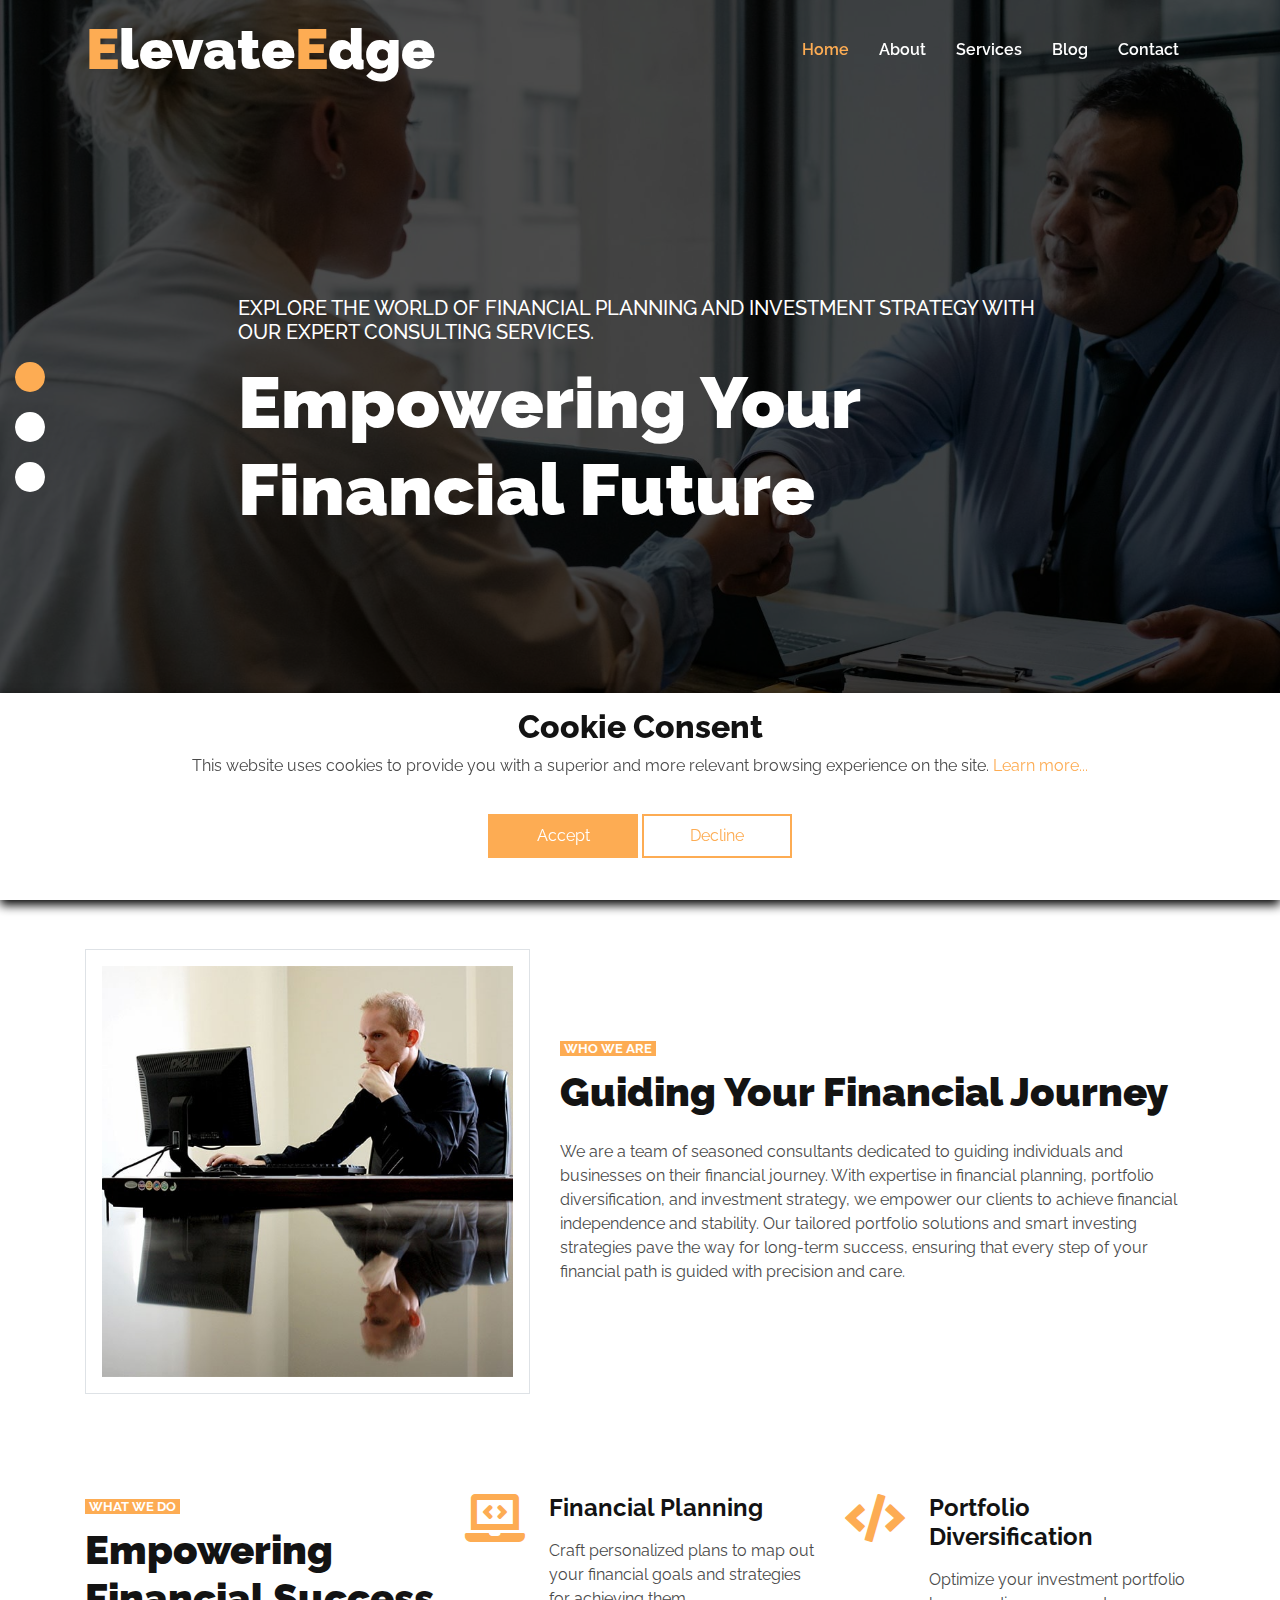
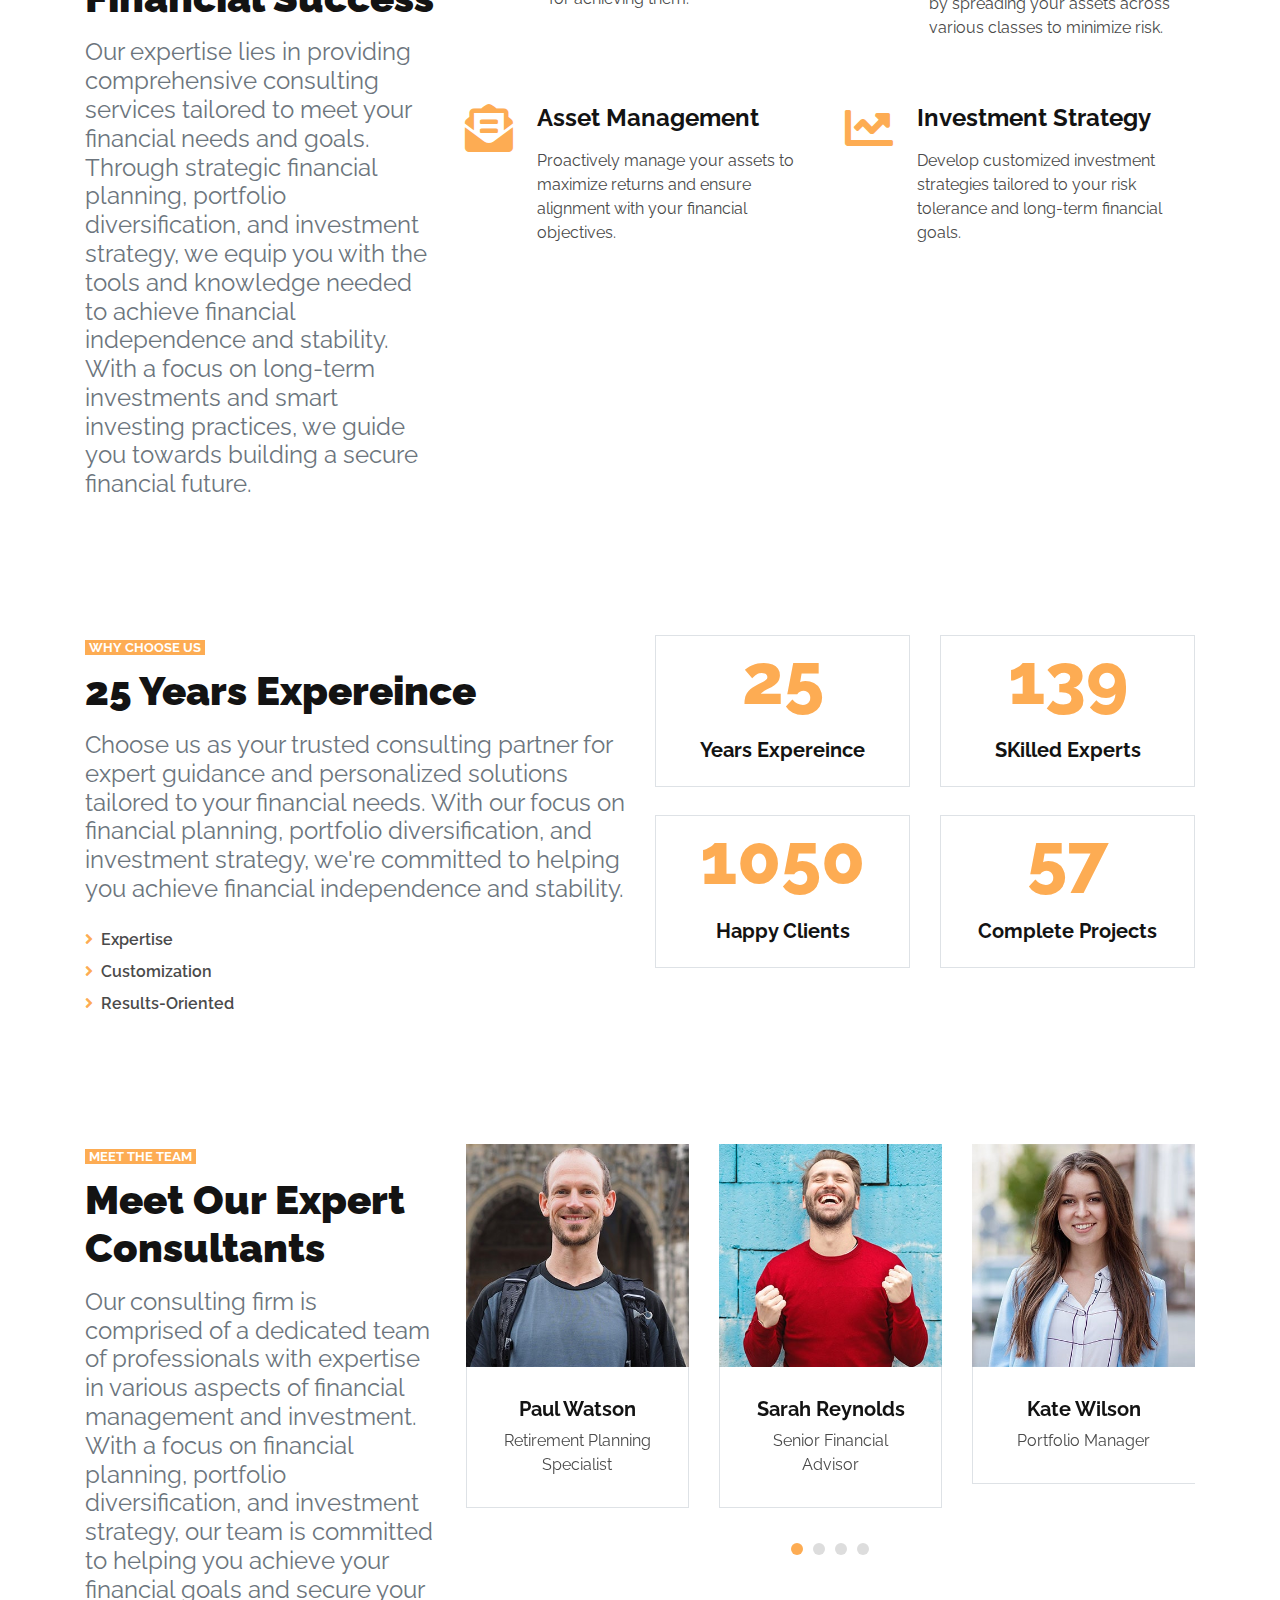
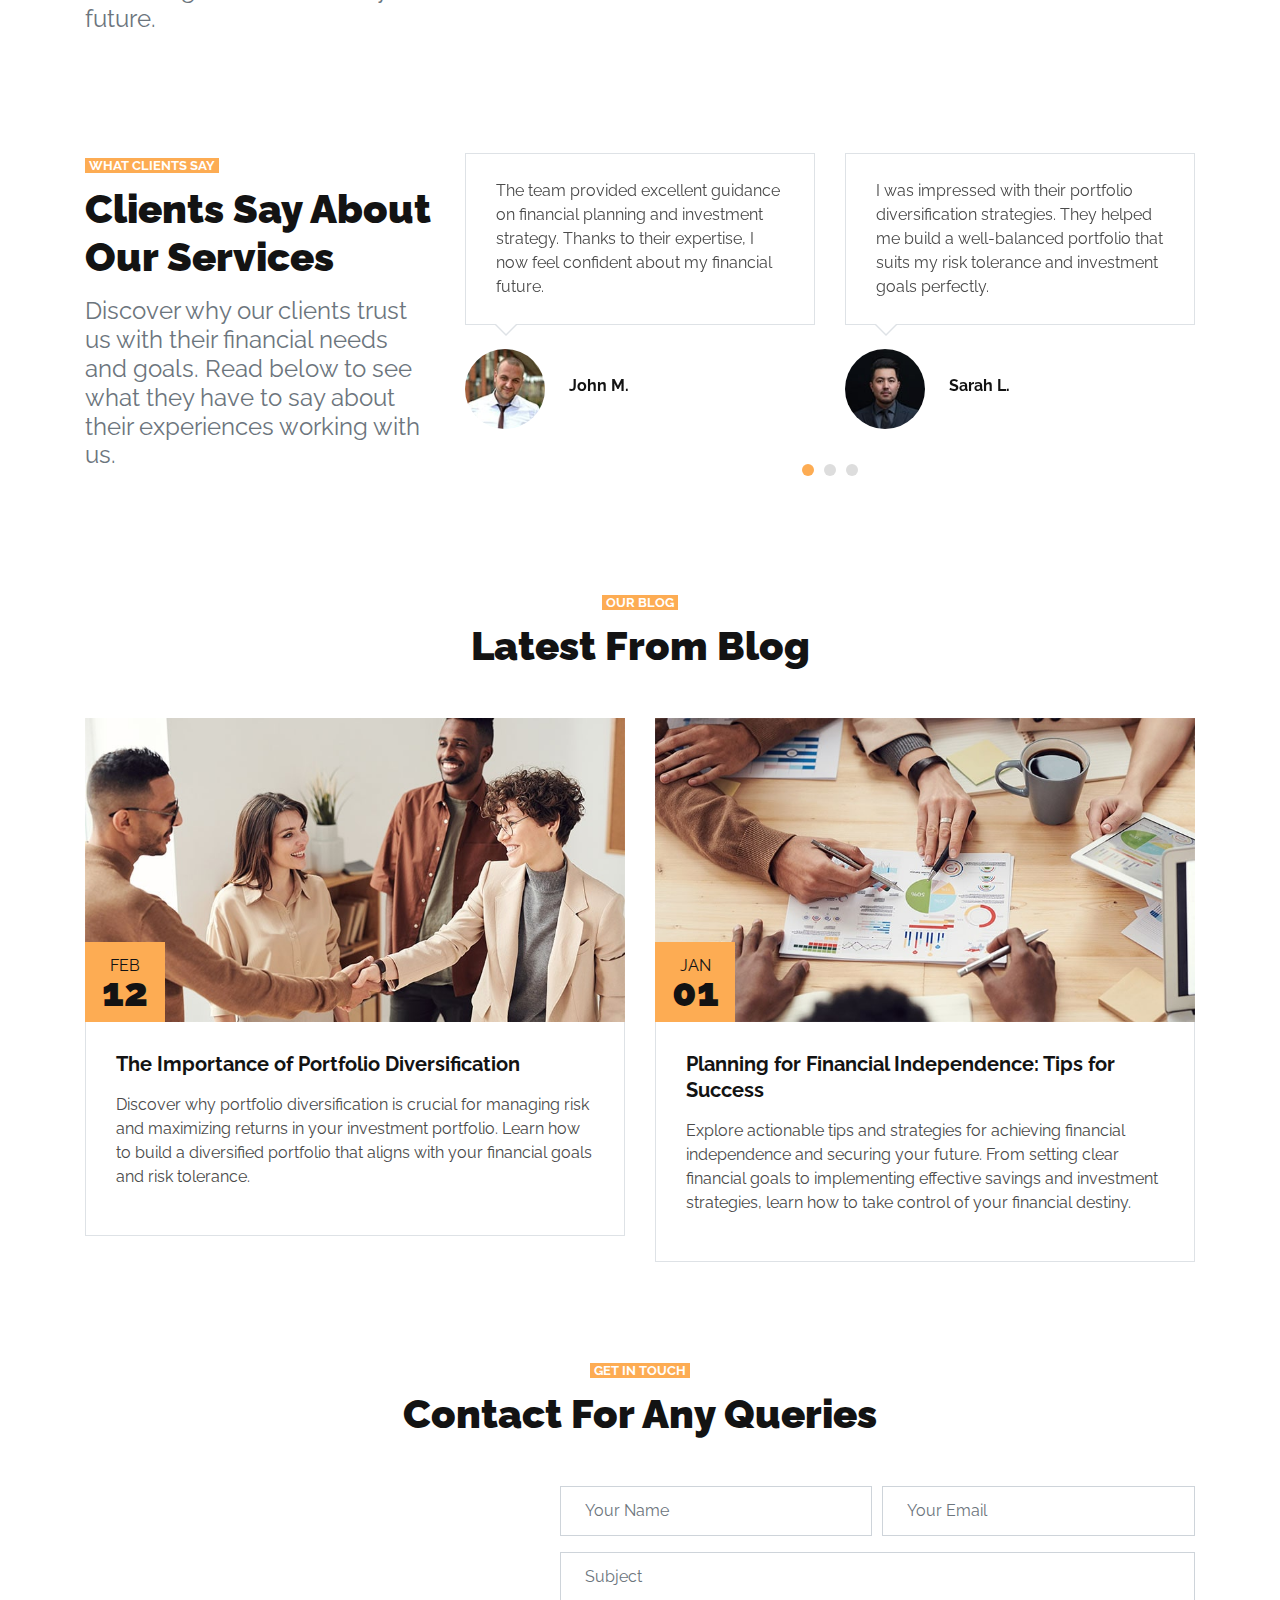
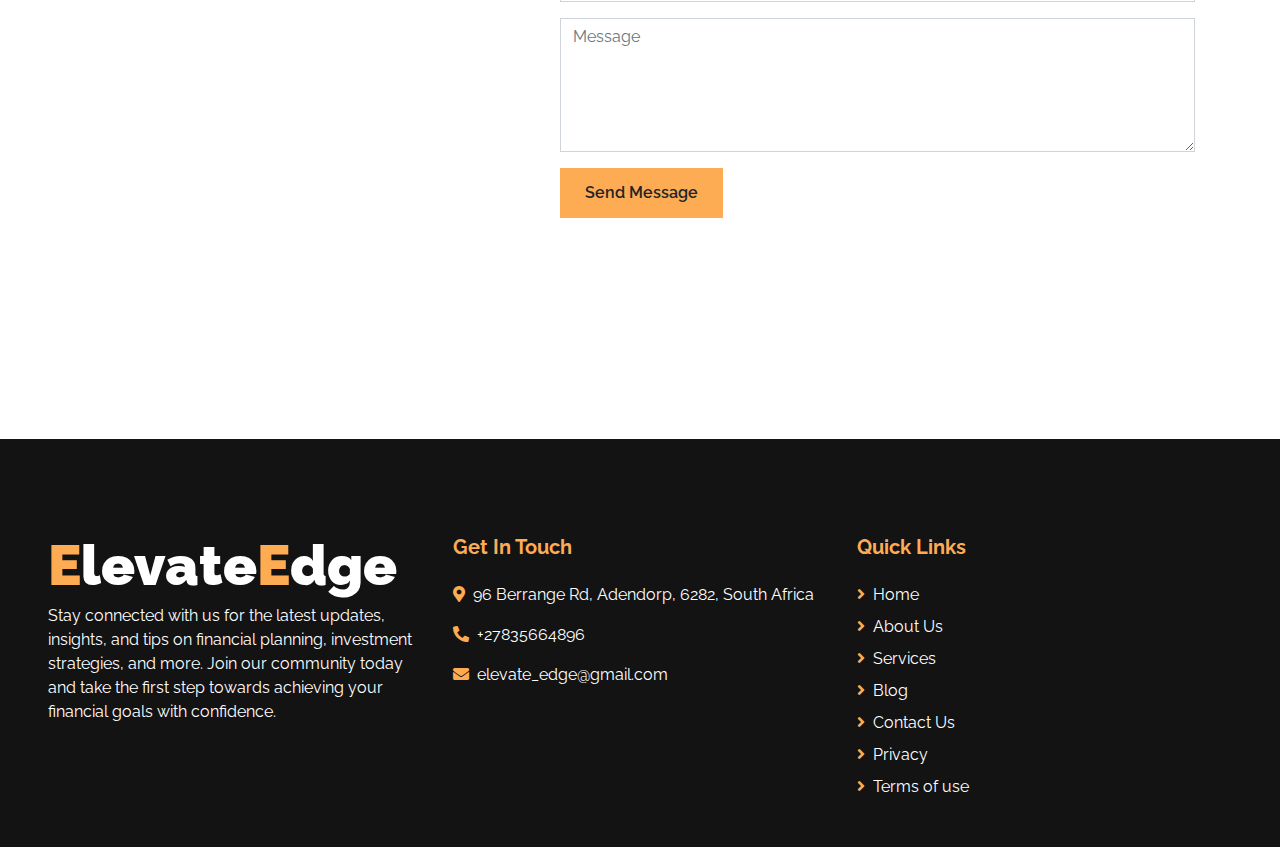
<file: index.html>
<!DOCTYPE html>
<html lang="en">
    <head>
        <meta charset="utf-8" />
        <title>ElevateEdge</title>
        <meta content="width=device-width, initial-scale=1.0" name="viewport" />
        <meta content="Free HTML Templates" name="keywords" />
        <meta content="Free HTML Templates" name="description" />

        <!-- Favicon -->
        <link href="img/favicon.ico" rel="icon" />

        <!-- Google Web Fonts -->
        <link rel="preconnect" href="https://fonts.gstatic.com" />
        <link
            href="https://fonts.googleapis.com/css2?family=Raleway:wght@400;500;600;700;800;900&display=swap"
            rel="stylesheet"
        />

        <!-- Font Awesome -->
        <link
            href="https://cdnjs.cloudflare.com/ajax/libs/font-awesome/5.15.0/css/all.min.css"
            rel="stylesheet"
        />

        <!-- Libraries Stylesheet -->
        <link
            href="lib/owlcarousel/assets/owl.carousel.min.css"
            rel="stylesheet"
        />

        <!-- Customized Bootstrap Stylesheet -->
        <link href="css/style.css" rel="stylesheet" />
    </head>

    <body>
        <!-- Navbar Start -->
        <div class="container-fluid nav-bar p-0">
            <div class="container-lg p-0">
                <nav class="navbar navbar-expand-lg bg-secondary navbar-dark">
                    <a href="index.html" class="navbar-brand">
                        <h1 class="m-0 text-white display-4">
                            <span class="text-primary">E</span>levate<span
                                class="text-primary"
                                >E</span
                            >dge
                        </h1>
                    </a>
                    <button
                        type="button"
                        class="navbar-toggler"
                        data-toggle="collapse"
                        data-target="#navbarCollapse"
                    >
                        <span class="navbar-toggler-icon"></span>
                    </button>
                    <div
                        class="collapse navbar-collapse justify-content-between"
                        id="navbarCollapse"
                    >
                        <div class="navbar-nav ml-auto py-0">
                            <a
                                href="index.html"
                                class="nav-item nav-link active"
                                >Home</a
                            >
                            <a href="#about" class="nav-item nav-link">About</a>
                            <a href="#services" class="nav-item nav-link"
                                >Services</a
                            >
                            <a href="#blog" class="nav-item nav-link">Blog</a>
                            <a href="#contact" class="nav-item nav-link"
                                >Contact</a
                            >
                        </div>
                    </div>
                </nav>
            </div>
        </div>
        <!-- Navbar End -->

        <!-- Carousel Start -->
        <div class="container-fluid p-0 mb-5">
            <div
                id="header-carousel"
                class="carousel slide carousel-fade"
                data-ride="carousel"
            >
                <ol class="carousel-indicators">
                    <li
                        data-target="#header-carousel"
                        data-slide-to="0"
                        class="active"
                    ></li>
                    <li data-target="#header-carousel" data-slide-to="1"></li>
                    <li data-target="#header-carousel" data-slide-to="2"></li>
                </ol>
                <div class="carousel-inner">
                    <div class="carousel-item active">
                        <img
                            class="img-fluid"
                            src="img/carousel-1.jpg"
                            alt="Image"
                        />
                        <div
                            class="carousel-caption d-flex align-items-center justify-content-center"
                        >
                            <div
                                class="p-5"
                                style="width: 100%; max-width: 900px"
                            >
                                <h5 class="text-white text-uppercase mb-md-3">
                                    Explore the world of financial planning and
                                    investment strategy with our expert
                                    consulting services.
                                </h5>
                                <h1 class="display-3 text-white mb-md-4">
                                    Empowering Your Financial Future
                                </h1>
                            </div>
                        </div>
                    </div>
                    <div class="carousel-item">
                        <img
                            class="img-fluid"
                            src="img/carousel-2.jpg"
                            alt="Image"
                        />
                        <div
                            class="carousel-caption d-flex align-items-center justify-content-center"
                        >
                            <div
                                class="p-5"
                                style="width: 100%; max-width: 900px"
                            >
                                <h5 class="text-white text-uppercase mb-md-3">
                                    Discover the benefits of portfolio
                                    diversification and asset management with
                                    our tailored solutions.
                                </h5>
                                <h1 class="display-3 text-white mb-md-4">
                                    Optimizing Your Portfolio
                                </h1>
                            </div>
                        </div>
                    </div>
                    <div class="carousel-item">
                        <img
                            class="img-fluid"
                            src="img/carousel-3.jpg"
                            alt="Image"
                        />
                        <div
                            class="carousel-caption d-flex align-items-center justify-content-center"
                        >
                            <div
                                class="p-5"
                                style="width: 100%; max-width: 900px"
                            >
                                <h5 class="text-white text-uppercase mb-md-3">
                                    Unlock the potential for passive income and
                                    long-term growth with our smart investing
                                    strategies.
                                </h5>
                                <h1 class="display-3 text-white mb-md-4">
                                    Building Wealth Through Smart Investing
                                </h1>
                            </div>
                        </div>
                    </div>
                </div>
            </div>
        </div>
        <!-- Carousel End -->

        <!-- About Start -->
        <div id="about" class="container-fluid py-5">
            <div class="container">
                <div class="row align-items-center pb-1">
                    <div class="col-lg-5">
                        <img
                            class="img-thumbnail p-3"
                            src="img/about.jpg"
                            alt=""
                        />
                    </div>
                    <div class="col-lg-7 mt-5 mt-lg-0">
                        <small
                            class="bg-primary text-white text-uppercase font-weight-bold px-1"
                            >Who We Are</small
                        >
                        <h1 class="mt-2 mb-4">
                            Guiding Your Financial Journey
                        </h1>
                        <p class="mb-4">
                            We are a team of seasoned consultants dedicated to
                            guiding individuals and businesses on their
                            financial journey. With expertise in financial
                            planning, portfolio diversification, and investment
                            strategy, we empower our clients to achieve
                            financial independence and stability. Our tailored
                            portfolio solutions and smart investing strategies
                            pave the way for long-term success, ensuring that
                            every step of your financial path is guided with
                            precision and care.
                        </p>
                    </div>
                </div>
            </div>
        </div>
        <!-- About End -->

        <!-- Services Start -->
        <div id="services" class="container-fluid pt-5 pb-3">
            <div class="container">
                <div class="row">
                    <div class="col-lg-4 mb-5">
                        <small
                            class="bg-primary text-white text-uppercase font-weight-bold px-1"
                            >What we do</small
                        >
                        <h1 class="mt-2 mb-3">Empowering Financial Success</h1>
                        <h4 class="font-weight-normal text-muted mb-4">
                            Our expertise lies in providing comprehensive
                            consulting services tailored to meet your financial
                            needs and goals. Through strategic financial
                            planning, portfolio diversification, and investment
                            strategy, we equip you with the tools and knowledge
                            needed to achieve financial independence and
                            stability. With a focus on long-term investments and
                            smart investing practices, we guide you towards
                            building a secure financial future.
                        </h4>
                    </div>
                    <div class="col-lg-8">
                        <div class="row">
                            <div class="col-md-6 mb-5">
                                <div class="d-flex">
                                    <i
                                        class="fa fa-3x fa-laptop-code text-primary mr-4"
                                    ></i>
                                    <div class="d-flex flex-column">
                                        <h4 class="font-weight-bold mb-3">
                                            Financial Planning
                                        </h4>
                                        <p>
                                            Craft personalized plans to map out
                                            your financial goals and strategies
                                            for achieving them.
                                        </p>
                                    </div>
                                </div>
                            </div>
                            <div class="col-md-6 mb-5">
                                <div class="d-flex">
                                    <i
                                        class="fa fa-3x fa-code text-primary mr-4"
                                    ></i>
                                    <div class="d-flex flex-column">
                                        <h4 class="font-weight-bold mb-3">
                                            Portfolio Diversification
                                        </h4>
                                        <p>
                                            Optimize your investment portfolio
                                            by spreading your assets across
                                            various classes to minimize risk.
                                        </p>
                                    </div>
                                </div>
                            </div>
                            <div class="col-md-6 mb-5">
                                <div class="d-flex">
                                    <i
                                        class="fa fa-3x fa-envelope-open-text text-primary mr-4"
                                    ></i>
                                    <div class="d-flex flex-column">
                                        <h4 class="font-weight-bold mb-3">
                                            Asset Management
                                        </h4>
                                        <p>
                                            Proactively manage your assets to
                                            maximize returns and ensure
                                            alignment with your financial
                                            objectives.
                                        </p>
                                    </div>
                                </div>
                            </div>
                            <div class="col-md-6 mb-5">
                                <div class="d-flex">
                                    <i
                                        class="fa fa-3x fa-chart-line text-primary mr-4"
                                    ></i>
                                    <div class="d-flex flex-column">
                                        <h4 class="font-weight-bold mb-3">
                                            Investment Strategy
                                        </h4>
                                        <p>
                                            Develop customized investment
                                            strategies tailored to your risk
                                            tolerance and long-term financial
                                            goals.
                                        </p>
                                    </div>
                                </div>
                            </div>
                        </div>
                    </div>
                </div>
            </div>
        </div>
        <!-- Services End -->

        <!-- Features Start -->
        <div class="container-fluid pt-5 pb-2">
            <div class="container">
                <div class="row">
                    <div class="col-lg-6 mb-5">
                        <small
                            class="bg-primary text-white text-uppercase font-weight-bold px-1"
                            >Why Choose Us</small
                        >
                        <h1 class="mt-2 mb-3">25 Years Expereince</h1>
                        <h4 class="font-weight-normal text-muted mb-4">
                            Choose us as your trusted consulting partner for
                            expert guidance and personalized solutions tailored
                            to your financial needs. With our focus on financial
                            planning, portfolio diversification, and investment
                            strategy, we're committed to helping you achieve
                            financial independence and stability.
                        </h4>
                        <div class="list-inline mb-4">
                            <p class="font-weight-semi-bold mb-2">
                                <i
                                    class="fa fa-angle-right text-primary mr-2"
                                ></i
                                >Expertise
                            </p>
                            <p class="font-weight-semi-bold mb-2">
                                <i
                                    class="fa fa-angle-right text-primary mr-2"
                                ></i
                                >Customization
                            </p>
                            <p class="font-weight-semi-bold mb-2">
                                <i
                                    class="fa fa-angle-right text-primary mr-2"
                                ></i
                                >Results-Oriented
                            </p>
                        </div>
                    </div>
                    <div class="col-lg-6">
                        <div class="row">
                            <div class="col-sm-6 pb-1">
                                <div
                                    class="d-flex flex-column align-items-center border px-4 mb-4"
                                >
                                    <h2
                                        class="display-3 text-primary mb-3"
                                        data-toggle="counter-up"
                                    >
                                        25
                                    </h2>
                                    <h5 class="font-weight-bold mb-4">
                                        Years Expereince
                                    </h5>
                                </div>
                            </div>
                            <div class="col-sm-6 pb-1">
                                <div
                                    class="d-flex flex-column align-items-center border px-4 mb-4"
                                >
                                    <h2
                                        class="display-3 text-primary mb-3"
                                        data-toggle="counter-up"
                                    >
                                        139
                                    </h2>
                                    <h5 class="font-weight-bold mb-4">
                                        SKilled Experts
                                    </h5>
                                </div>
                            </div>
                            <div class="col-sm-6 pb-1">
                                <div
                                    class="d-flex flex-column align-items-center border px-4 mb-4"
                                >
                                    <h2
                                        class="display-3 text-primary mb-3"
                                        data-toggle="counter-up"
                                    >
                                        1050
                                    </h2>
                                    <h5 class="font-weight-bold mb-4">
                                        Happy Clients
                                    </h5>
                                </div>
                            </div>
                            <div class="col-sm-6 pb-1">
                                <div
                                    class="d-flex flex-column align-items-center border px-4 mb-4"
                                >
                                    <h2
                                        class="display-3 text-primary mb-3"
                                        data-toggle="counter-up"
                                    >
                                        57
                                    </h2>
                                    <h5 class="font-weight-bold mb-4">
                                        Complete Projects
                                    </h5>
                                </div>
                            </div>
                        </div>
                    </div>
                </div>
            </div>
        </div>
        <!-- Features End -->

        <!-- Team Start -->
        <div class="container-fluid pt-5">
            <div class="container">
                <div class="row">
                    <div class="col-lg-4 mb-5">
                        <small
                            class="bg-primary text-white text-uppercase font-weight-bold px-1"
                            >Meet The Team</small
                        >
                        <h1 class="mt-2 mb-3">Meet Our Expert Consultants</h1>
                        <h4 class="font-weight-normal text-muted mb-4">
                            Our consulting firm is comprised of a dedicated team
                            of professionals with expertise in various aspects
                            of financial management and investment. With a focus
                            on financial planning, portfolio diversification,
                            and investment strategy, our team is committed to
                            helping you achieve your financial goals and secure
                            your future.
                        </h4>
                    </div>
                    <div class="col-lg-8 mb-5">
                        <div class="owl-carousel team-carousel">
                            <div class="team-item">
                                <div class="position-relative">
                                    <img
                                        class="img-fluid w-100"
                                        src="img/team-1.jpg"
                                        alt=""
                                    />
                                </div>
                                <div
                                    class="border border-top-0 text-center"
                                    style="padding: 30px"
                                >
                                    <h5 class="font-weight-bold">
                                        Sarah Reynolds
                                    </h5>
                                    <span>Senior Financial Advisor</span>
                                </div>
                            </div>
                            <div class="team-item">
                                <div class="position-relative">
                                    <img
                                        class="img-fluid w-100"
                                        src="img/team-2.jpg"
                                        alt=""
                                    />
                                </div>
                                <div
                                    class="border border-top-0 text-center"
                                    style="padding: 30px"
                                >
                                    <h5 class="font-weight-bold">
                                        Kate Wilson
                                    </h5>
                                    <span>Portfolio Manager</span>
                                </div>
                            </div>
                            <div class="team-item">
                                <div class="position-relative">
                                    <img
                                        class="img-fluid w-100"
                                        src="img/team-3.jpg"
                                        alt=""
                                    />
                                </div>
                                <div
                                    class="border border-top-0 text-center"
                                    style="padding: 30px"
                                >
                                    <h5 class="font-weight-bold">John Brown</h5>
                                    <span>Investment Analyst</span>
                                </div>
                            </div>
                            <div class="team-item">
                                <div class="position-relative">
                                    <img
                                        class="img-fluid w-100"
                                        src="img/team-4.jpg"
                                        alt=""
                                    />
                                </div>
                                <div
                                    class="border border-top-0 text-center"
                                    style="padding: 30px"
                                >
                                    <h5 class="font-weight-bold">
                                        Paul Watson
                                    </h5>
                                    <span>Retirement Planning Specialist</span>
                                </div>
                            </div>
                        </div>
                    </div>
                </div>
            </div>
        </div>
        <!-- Team End -->

        <!-- Testimonial Start -->
        <div class="container-fluid pt-5">
            <div class="container">
                <div class="row">
                    <div class="col-lg-4 mb-5">
                        <small
                            class="bg-primary text-white text-uppercase font-weight-bold px-1"
                            >What clients say</small
                        >
                        <h1 class="mt-2 mb-3">
                            Clients Say About Our Services
                        </h1>
                        <h4 class="font-weight-normal text-muted mb-4">
                            Discover why our clients trust us with their
                            financial needs and goals. Read below to see what
                            they have to say about their experiences working
                            with us.
                        </h4>
                    </div>
                    <div class="col-lg-8 mb-5">
                        <div class="owl-carousel testimonial-carousel">
                            <div class="testimonial-item">
                                <div
                                    class="testimonial-text position-relative border mb-4"
                                    style="padding: 25px 30px"
                                >
                                    The team provided excellent guidance on
                                    financial planning and investment strategy.
                                    Thanks to their expertise, I now feel
                                    confident about my financial future.
                                </div>
                                <div class="d-flex align-items-center">
                                    <img
                                        class="img-fluid rounded-circle"
                                        src="img/testimonial-1.jpg"
                                        style="width: 80px; height: 80px"
                                        alt="Image"
                                    />
                                    <div class="pl-4">
                                        <h6 class="font-weight-bold">
                                            John M.
                                        </h6>
                                    </div>
                                </div>
                            </div>
                            <div class="testimonial-item">
                                <div
                                    class="testimonial-text position-relative border mb-4"
                                    style="padding: 25px 30px"
                                >
                                    I was impressed with their portfolio
                                    diversification strategies. They helped me
                                    build a well-balanced portfolio that suits
                                    my risk tolerance and investment goals
                                    perfectly.
                                </div>
                                <div class="d-flex align-items-center">
                                    <img
                                        class="img-fluid rounded-circle"
                                        src="img/testimonial-2.jpg"
                                        style="width: 80px; height: 80px"
                                        alt="Image"
                                    />
                                    <div class="pl-4">
                                        <h6 class="font-weight-bold">
                                            Sarah L.
                                        </h6>
                                    </div>
                                </div>
                            </div>
                            <div class="testimonial-item">
                                <div
                                    class="testimonial-text position-relative border mb-4"
                                    style="padding: 25px 30px"
                                >
                                    Their asset management solutions have been
                                    instrumental in maximizing returns on my
                                    investments while minimizing risks. Highly
                                    recommend their services!
                                </div>
                                <div class="d-flex align-items-center">
                                    <img
                                        class="img-fluid rounded-circle"
                                        src="img/testimonial-3.jpg"
                                        style="width: 80px; height: 80px"
                                        alt="Image"
                                    />
                                    <div class="pl-4">
                                        <h6 class="font-weight-bold">
                                            Mark D.
                                        </h6>
                                    </div>
                                </div>
                            </div>
                            <div class="testimonial-item">
                                <div
                                    class="testimonial-text position-relative border mb-4"
                                    style="padding: 25px 30px"
                                >
                                    Thanks to their guidance, I've achieved
                                    financial independence sooner than I ever
                                    thought possible. Their portfolio solutions
                                    are tailored to my needs and have helped me
                                    secure my future.
                                </div>
                                <div class="d-flex align-items-center">
                                    <img
                                        class="img-fluid rounded-circle"
                                        src="img/testimonial-4.jpg"
                                        style="width: 80px; height: 80px"
                                        alt="Image"
                                    />
                                    <div class="pl-4">
                                        <h6 class="font-weight-bold">
                                            Emily B.
                                        </h6>
                                    </div>
                                </div>
                            </div>
                            <div class="testimonial-item">
                                <div
                                    class="testimonial-text position-relative border mb-4"
                                    style="padding: 25px 30px"
                                >
                                    Their focus on long-term investments and
                                    smart investing practices has been
                                    invaluable. I've seen steady growth in my
                                    portfolio since working with them.
                                </div>
                                <div class="d-flex align-items-center">
                                    <img
                                        class="img-fluid rounded-circle"
                                        src="img/testimonial-5.jpg"
                                        style="width: 80px; height: 80px"
                                        alt="Image"
                                    />
                                    <div class="pl-4">
                                        <h6 class="font-weight-bold">
                                            Alex K.
                                        </h6>
                                    </div>
                                </div>
                            </div>
                        </div>
                    </div>
                </div>
            </div>
        </div>
        <!-- Testimonial End -->

        <!-- Blog Start -->
        <div id="blog" class="container-fluid pt-5">
            <div class="container">
                <div class="text-center">
                    <small
                        class="bg-primary text-white text-uppercase font-weight-bold text-center px-1"
                        >Our Blog</small
                    >
                    <h1 class="mt-2 mb-5">Latest From Blog</h1>
                </div>
                <div class="row">
                    <div class="col-md-6 mb-5">
                        <div class="position-relative">
                            <img
                                class="img-fluid w-100"
                                src="img/blog-1.jpg"
                                alt=""
                            />
                            <div
                                class="position-absolute bg-primary d-flex flex-column align-items-center justify-content-center"
                                style="
                                    width: 80px;
                                    height: 80px;
                                    bottom: 0;
                                    left: 0;
                                "
                            >
                                <h6 class="text-uppercase mt-2 mb-n2">Feb</h6>
                                <h1 class="m-0">12</h1>
                            </div>
                        </div>
                        <div class="border border-top-0" style="padding: 30px">
                            <a class="h5 font-weight-bold" href=""
                                >The Importance of Portfolio Diversification</a
                            >
                            <p style="margin-top: 15px">
                                Discover why portfolio diversification is
                                crucial for managing risk and maximizing returns
                                in your investment portfolio. Learn how to build
                                a diversified portfolio that aligns with your
                                financial goals and risk tolerance.
                            </p>
                        </div>
                    </div>
                    <div class="col-md-6 mb-5">
                        <div class="position-relative">
                            <img
                                class="img-fluid w-100"
                                src="img/blog-2.jpg"
                                alt=""
                            />
                            <div
                                class="position-absolute bg-primary d-flex flex-column align-items-center justify-content-center"
                                style="
                                    width: 80px;
                                    height: 80px;
                                    bottom: 0;
                                    left: 0;
                                "
                            >
                                <h6 class="text-uppercase mt-2 mb-n2">Jan</h6>
                                <h1 class="m-0">01</h1>
                            </div>
                        </div>
                        <div class="border border-top-0" style="padding: 30px">
                            <a class="h5 font-weight-bold" href=""
                                >Planning for Financial Independence: Tips for
                                Success</a
                            >
                            <p style="margin-top: 15px">
                                Explore actionable tips and strategies for
                                achieving financial independence and securing
                                your future. From setting clear financial goals
                                to implementing effective savings and investment
                                strategies, learn how to take control of your
                                financial destiny.
                            </p>
                        </div>
                    </div>
                </div>
            </div>
        </div>
        <!-- Blog End -->

        <!-- Contact Start -->
        <div id="contact" class="container-fluid py-5">
            <div class="container">
                <div class="text-center">
                    <small
                        class="bg-primary text-white text-uppercase font-weight-bold text-center px-1"
                        >Get In Touch</small
                    >
                    <h1 class="mt-2 mb-5">Contact For Any Queries</h1>
                </div>
                <div class="row">
                    <div class="col-md-5">
                        <iframe
                            src="https://www.google.com/maps/embed?pb=!1m18!1m12!1m3!1d3182.896795631625!2d24.542636448021913!3d-32.30751082914763!2m3!1f0!2f0!3f0!3m2!1i1024!2i768!4f13.1!3m3!1m2!1s0x1e7d952557806609%3A0x23c590faf938b831!2sBusy%20birds!5e0!3m2!1suk!2sua!4v1714805126709!5m2!1suk!2sua"
                            width="100%"
                            height="450"
                            style="border: 0"
                            allowfullscreen=""
                            loading="lazy"
                            referrerpolicy="no-referrer-when-downgrade"
                        ></iframe>
                    </div>
                    <div class="col-md-7">
                        <div class="contact-form">
                            <div id="success"></div>
                            <form
                                name="sentMessage"
                                id="contactForm"
                                novalidate="novalidate"
                            >
                                <div class="form-row">
                                    <div class="col-md-6">
                                        <div class="control-group">
                                            <input
                                                type="text"
                                                class="form-control p-4"
                                                id="name"
                                                placeholder="Your Name"
                                                required="required"
                                                data-validation-required-message="Please enter your name"
                                            />
                                        </div>
                                    </div>
                                    <div class="col-md-6 mb-3">
                                        <div class="control-group">
                                            <input
                                                type="email"
                                                class="form-control p-4"
                                                id="email"
                                                placeholder="Your Email"
                                                required="required"
                                                data-validation-required-message="Please enter your email"
                                            />
                                            <div
                                                id="result"
                                                style="color: red"
                                            ></div>
                                        </div>
                                    </div>
                                </div>
                                <div class="control-group mb-3">
                                    <input
                                        type="text"
                                        class="form-control p-4"
                                        id="subject"
                                        placeholder="Subject"
                                        required="required"
                                        data-validation-required-message="Please enter a subject"
                                    />
                                </div>
                                <div class="control-group mb-3">
                                    <textarea
                                        class="form-control"
                                        rows="5"
                                        id="message"
                                        placeholder="Message"
                                        required="required"
                                        data-validation-required-message="Please enter your message"
                                    ></textarea>
                                </div>
                                <div>
                                    <button
                                        class="btn btn-primary font-weight-semi-bold px-4"
                                        style="height: 50px"
                                        type="submit"
                                        id="sendMessageButton"
                                        id="submit"
                                        onclick="sendForm()"
                                    >
                                        Send Message
                                    </button>
                                </div>
                            </form>
                        </div>
                    </div>
                </div>
            </div>
        </div>
        <!-- Contact End -->

        <!-- Footer Start -->
        <div
            class="container-fluid bg-secondary text-white mt-5 pt-5 px-sm-3 px-md-5"
        >
            <div class="row pt-5">
                <div class="col-lg-4 col-md-6 mb-5">
                    <a href="index.html" class="navbar-brand">
                        <h1 class="m-0 mt-n2 text-white display-4">
                            <span class="text-primary">E</span>levate<span
                                class="text-primary"
                                >E</span
                            >dge
                        </h1>
                    </a>
                    <p>
                        Stay connected with us for the latest updates, insights,
                        and tips on financial planning, investment strategies,
                        and more. Join our community today and take the first
                        step towards achieving your financial goals with
                        confidence.
                    </p>
                </div>
                <div class="col-lg-4 col-md-6 mb-5">
                    <h5 class="font-weight-bold text-primary mb-4">
                        Get In Touch
                    </h5>
                    <p>
                        <i class="fa fa-map-marker-alt text-primary mr-2"></i>96
                        Berrange Rd, Adendorp, 6282, South Africa
                    </p>
                    <p>
                        <i class="fa fa-phone-alt text-primary mr-2"></i
                        >+27835664896
                    </p>
                    <p>
                        <i class="fa fa-envelope text-primary mr-2"></i
                        >elevate_edge@gmail.com
                    </p>
                </div>
                <div class="col-lg-4 col-md-6 mb-5">
                    <h5 class="font-weight-bold text-primary mb-4">
                        Quick Links
                    </h5>
                    <div class="d-flex flex-column justify-content-start">
                        <a class="text-white mb-2" href="index.html"
                            ><i class="fa fa-angle-right text-primary mr-2"></i
                            >Home</a
                        >
                        <a class="text-white mb-2" href="#about"
                            ><i class="fa fa-angle-right text-primary mr-2"></i
                            >About Us</a
                        >
                        <a class="text-white mb-2" href="#services"
                            ><i class="fa fa-angle-right text-primary mr-2"></i
                            >Services</a
                        >
                        <a class="text-white mb-2" href="#blog"
                            ><i class="fa fa-angle-right text-primary mr-2"></i
                            >Blog</a
                        >
                        <a class="text-white mb-2" href="#contact"
                            ><i class="fa fa-angle-right text-primary mr-2"></i
                            >Contact Us</a
                        >
                        <a class="text-white mb-2" href="privacy-policy.html"
                            ><i class="fa fa-angle-right text-primary mr-2"></i
                            >Privacy</a
                        >
                        <a class="text-white" href="terms-of-use.html"
                            ><i class="fa fa-angle-right text-primary mr-2"></i
                            >Terms of use</a
                        >
                    </div>
                </div>
            </div>
        </div>
        <!-- Footer End -->

        <!-- Cookie banner -->
        <div class="cookie-wrapper show">
            <div>
                <i class="bx bx-cookie"></i>
                <h2 style="text-align: center">Cookie Consent</h2>
            </div>

            <div class="data">
                <p>
                    This website uses cookies to provide you with a superior and
                    more relevant browsing experience on the site.
                    <a href="#">Learn more...</a>
                </p>
            </div>

            <div class="buttons">
                <button class="cookie-button" id="acceptBtn">Accept</button>
                <button class="cookie-button" id="declineBtn">Decline</button>
            </div>
        </div>
        <!-- End Cookie banner -->

        <!-- Back to Top -->
        <a href="#" class="btn btn-lg btn-primary back-to-top"
            ><i class="fa fa-angle-up"></i
        ></a>

        <!-- JavaScript Libraries -->
        <script src="https://code.jquery.com/jquery-3.4.1.min.js"></script>
        <script src="https://stackpath.bootstrapcdn.com/bootstrap/4.4.1/js/bootstrap.bundle.min.js"></script>
        <script src="lib/easing/easing.min.js"></script>
        <script src="lib/waypoints/waypoints.min.js"></script>
        <script src="lib/counterup/counterup.min.js"></script>
        <script src="lib/owlcarousel/owl.carousel.min.js"></script>

        <!-- Contact Javascript File -->
        <script src="mail/jqBootstrapValidation.min.js"></script>
        <script src="mail/contact.js"></script>

        <!-- Template Javascript -->
        <script src="js/main.js"></script>
        <script src="js/contact-form.js"></script>
        <script src="js/cookiebanner.js"></script>
    </body>
</html>
</file>
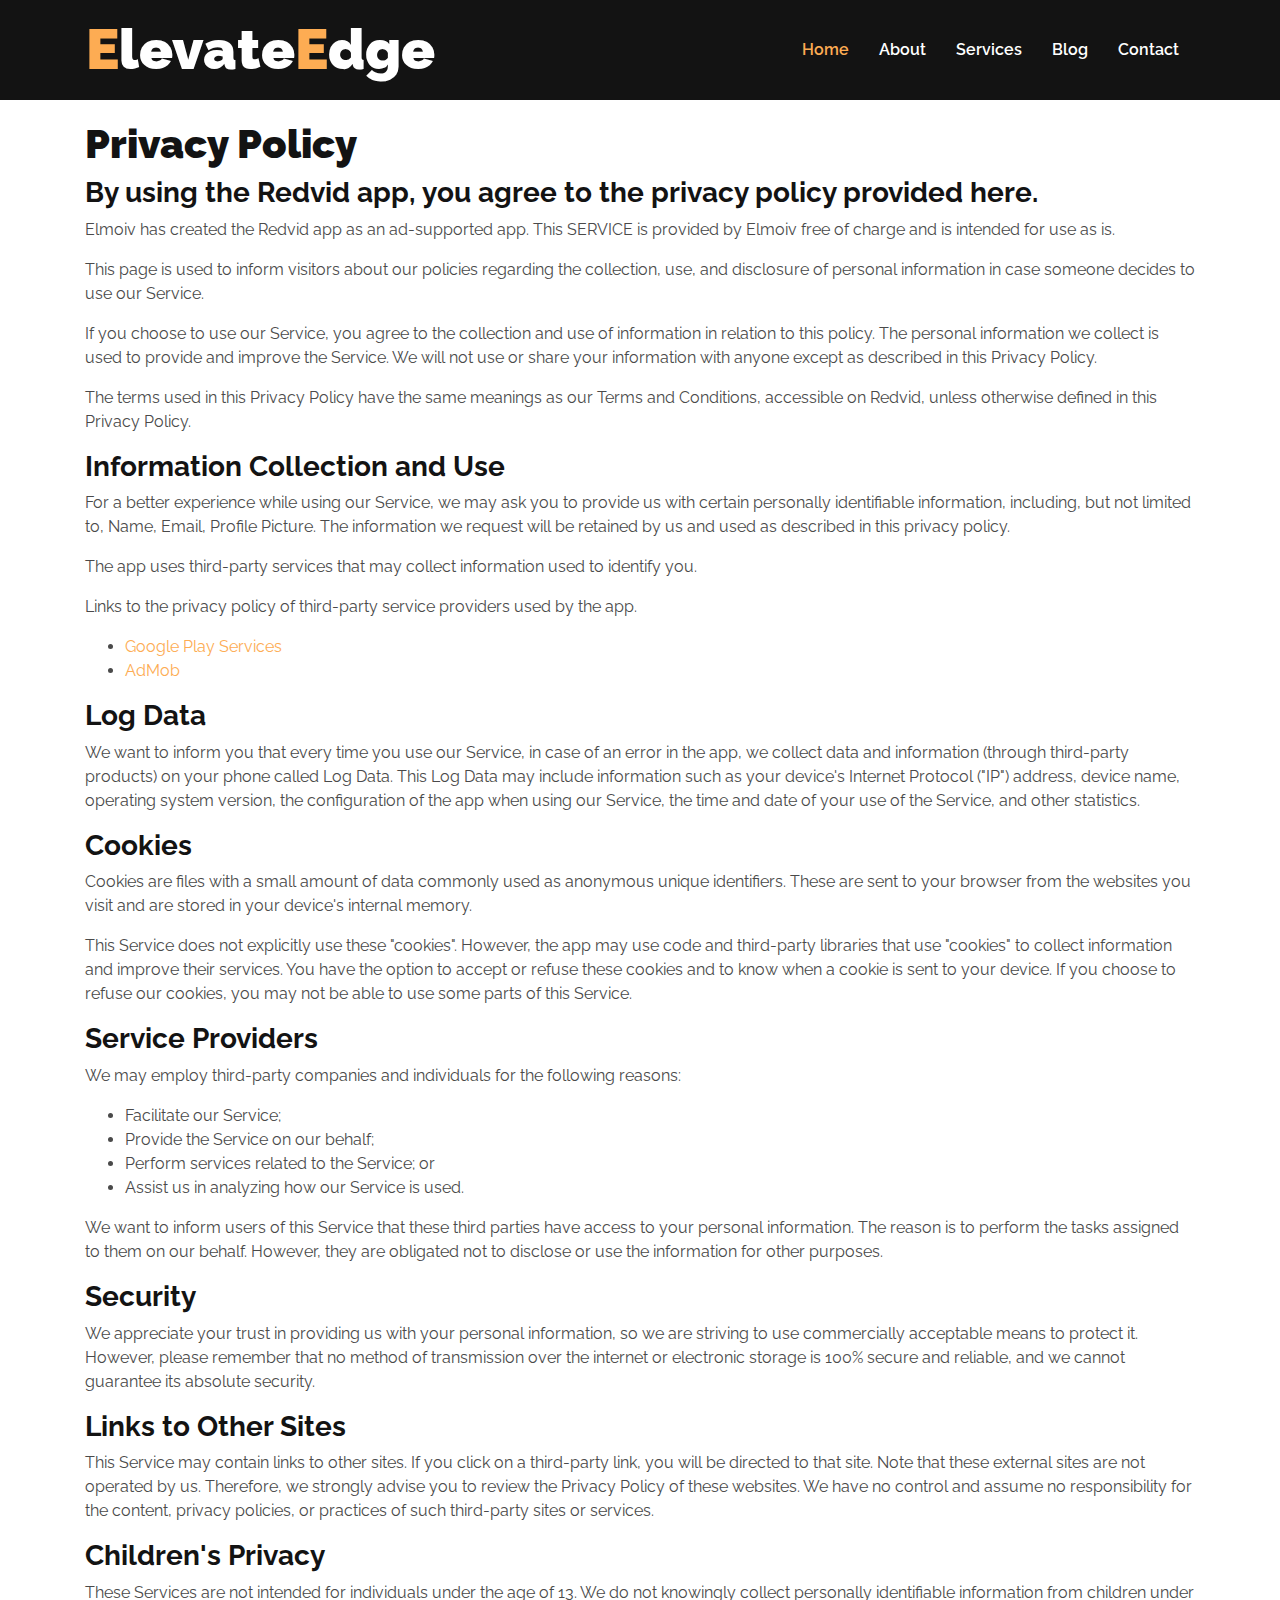
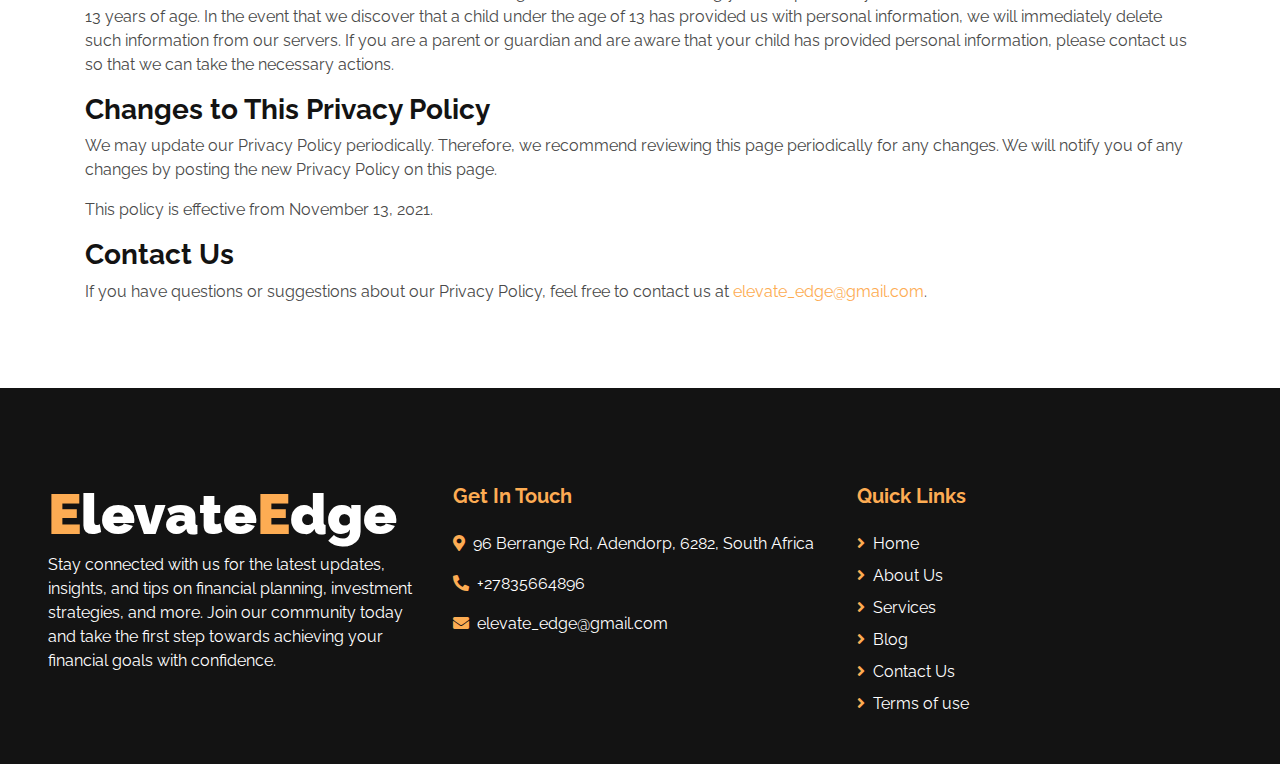
<file: privacy-policy.html>
<!DOCTYPE html>
<html dir="auto" lang="en">
    <head>
        <meta charset="utf-8" />
        <title>ElevateEdge</title>
        <meta content="width=device-width, initial-scale=1.0" name="viewport" />
        <meta content="Free HTML Templates" name="keywords" />
        <meta content="Free HTML Templates" name="description" />

        <!-- Favicon -->
        <link href="img/favicon.ico" rel="icon" />

        <!-- Google Web Fonts -->
        <link rel="preconnect" href="https://fonts.gstatic.com" />
        <link
            href="https://fonts.googleapis.com/css2?family=Raleway:wght@400;500;600;700;800;900&display=swap"
            rel="stylesheet"
        />

        <!-- Font Awesome -->
        <link
            href="https://cdnjs.cloudflare.com/ajax/libs/font-awesome/5.15.0/css/all.min.css"
            rel="stylesheet"
        />

        <!-- Libraries Stylesheet -->
        <link
            href="lib/owlcarousel/assets/owl.carousel.min.css"
            rel="stylesheet"
        />

        <!-- Customized Bootstrap Stylesheet -->
        <link href="css/style.css" rel="stylesheet" />
    </head>

    <body>
        <!-- Navbar Start -->
        <div
            style="position: absolute; top: 0; background: #131313"
            class="container-fluid nav-bar p-0"
        >
            <div class="container-lg p-0">
                <nav class="navbar navbar-expand-lg bg-secondary navbar-dark">
                    <a href="index.html" class="navbar-brand">
                        <h1 class="m-0 text-white display-4">
                            <span class="text-primary">E</span>levate<span
                                class="text-primary"
                                >E</span
                            >dge
                        </h1>
                    </a>
                    <button
                        type="button"
                        class="navbar-toggler"
                        data-toggle="collapse"
                        data-target="#navbarCollapse"
                    >
                        <span class="navbar-toggler-icon"></span>
                    </button>
                    <div
                        class="collapse navbar-collapse justify-content-between"
                        id="navbarCollapse"
                    >
                        <div class="navbar-nav ml-auto py-0">
                            <a
                                href="index.html"
                                class="nav-item nav-link active"
                                >Home</a
                            >
                            <a href="index.html#about" class="nav-item nav-link"
                                >About</a
                            >
                            <a
                                href="index.html#services"
                                class="nav-item nav-link"
                                >Services</a
                            >
                            <a href="index.html#blog" class="nav-item nav-link"
                                >Blog</a
                            >
                            <a
                                href="index.html#contact"
                                class="nav-item nav-link"
                                >Contact</a
                            >
                        </div>
                    </div>
                </nav>
            </div>
        </div>
        <!-- Navbar End -->

        <main>
            <article
                class="container additional-wrapper"
                style="margin-top: 100px"
            >
                <div class="page__content" style="padding: 20px 0px">
                    <h1 style="text-align: left" class="page__title">
                        Privacy Policy
                    </h1>
                    <h3
                        id="by-using-the-redvid-app-you-agree-to-the-privacy-policy-given-here"
                    >
                        By using the Redvid app, you agree to the privacy policy
                        provided here.
                    </h3>
                    <p>
                        Elmoiv has created the Redvid app as an ad-supported
                        app. This SERVICE is provided by Elmoiv free of charge
                        and is intended for use as is.
                    </p>
                    <p>
                        This page is used to inform visitors about our policies
                        regarding the collection, use, and disclosure of
                        personal information in case someone decides to use our
                        Service.
                    </p>
                    <p>
                        If you choose to use our Service, you agree to the
                        collection and use of information in relation to this
                        policy. The personal information we collect is used to
                        provide and improve the Service. We will not use or
                        share your information with anyone except as described
                        in this Privacy Policy.
                    </p>
                    <p>
                        The terms used in this Privacy Policy have the same
                        meanings as our Terms and Conditions, accessible on
                        Redvid, unless otherwise defined in this Privacy Policy.
                    </p>
                    <h3
                        style="text-align: left"
                        id="information-collection-and-use"
                    >
                        Information Collection and Use
                    </h3>
                    <p>
                        For a better experience while using our Service, we may
                        ask you to provide us with certain personally
                        identifiable information, including, but not limited to,
                        Name, Email, Profile Picture. The information we request
                        will be retained by us and used as described in this
                        privacy policy.
                    </p>
                    <p>
                        The app uses third-party services that may collect
                        information used to identify you.
                    </p>
                    <p>
                        Links to the privacy policy of third-party service
                        providers used by the app.
                    </p>
                    <ul>
                        <li>
                            <a href="https://www.google.com/policies/privacy/"
                                >Google Play Services</a
                            >
                        </li>
                        <li>
                            <a
                                href="https://support.google.com/admob/answer/6128543?hl=en"
                                >AdMob</a
                            >
                        </li>
                    </ul>
                    <h3 style="text-align: left" id="log-data">Log Data</h3>
                    <p>
                        We want to inform you that every time you use our
                        Service, in case of an error in the app, we collect data
                        and information (through third-party products) on your
                        phone called Log Data. This Log Data may include
                        information such as your device's Internet Protocol
                        ("IP") address, device name, operating system version,
                        the configuration of the app when using our Service, the
                        time and date of your use of the Service, and other
                        statistics.
                    </p>
                    <h3 style="text-align: left" id="cookies">Cookies</h3>
                    <p>
                        Cookies are files with a small amount of data commonly
                        used as anonymous unique identifiers. These are sent to
                        your browser from the websites you visit and are stored
                        in your device's internal memory.
                    </p>
                    <p>
                        This Service does not explicitly use these "cookies".
                        However, the app may use code and third-party libraries
                        that use "cookies" to collect information and improve
                        their services. You have the option to accept or refuse
                        these cookies and to know when a cookie is sent to your
                        device. If you choose to refuse our cookies, you may not
                        be able to use some parts of this Service.
                    </p>
                    <h3 style="text-align: left" id="service-providers">
                        Service Providers
                    </h3>
                    <p>
                        We may employ third-party companies and individuals for
                        the following reasons:
                    </p>
                    <ul>
                        <li>Facilitate our Service;</li>
                        <li>Provide the Service on our behalf;</li>
                        <li>Perform services related to the Service; or</li>
                        <li>Assist us in analyzing how our Service is used.</li>
                    </ul>
                    <p>
                        We want to inform users of this Service that these third
                        parties have access to your personal information. The
                        reason is to perform the tasks assigned to them on our
                        behalf. However, they are obligated not to disclose or
                        use the information for other purposes.
                    </p>
                    <h3 style="text-align: left" id="security">Security</h3>
                    <p>
                        We appreciate your trust in providing us with your
                        personal information, so we are striving to use
                        commercially acceptable means to protect it. However,
                        please remember that no method of transmission over the
                        internet or electronic storage is 100% secure and
                        reliable, and we cannot guarantee its absolute security.
                    </p>
                    <h3 style="text-align: left" id="links-to-other-sites">
                        Links to Other Sites
                    </h3>
                    <p>
                        This Service may contain links to other sites. If you
                        click on a third-party link, you will be directed to
                        that site. Note that these external sites are not
                        operated by us. Therefore, we strongly advise you to
                        review the Privacy Policy of these websites. We have no
                        control and assume no responsibility for the content,
                        privacy policies, or practices of such third-party sites
                        or services.
                    </p>
                    <h3 style="text-align: left" id="childrens-privacy">
                        Children's Privacy
                    </h3>
                    <p>
                        These Services are not intended for individuals under
                        the age of 13. We do not knowingly collect personally
                        identifiable information from children under 13 years of
                        age. In the event that we discover that a child under
                        the age of 13 has provided us with personal information,
                        we will immediately delete such information from our
                        servers. If you are a parent or guardian and are aware
                        that your child has provided personal information,
                        please contact us so that we can take the necessary
                        actions.
                    </p>
                    <h3
                        style="text-align: left"
                        id="changes-to-this-privacy-policy"
                    >
                        Changes to This Privacy Policy
                    </h3>
                    <p>
                        We may update our Privacy Policy periodically.
                        Therefore, we recommend reviewing this page periodically
                        for any changes. We will notify you of any changes by
                        posting the new Privacy Policy on this page.
                    </p>
                    <p>This policy is effective from November 13, 2021.</p>
                    <h3 style="text-align: left" id="contact-us">Contact Us</h3>
                    <p>
                        If you have questions or suggestions about our Privacy
                        Policy, feel free to contact us at
                        <a href="mailto:elevate_edge@gmail.com"
                            >elevate_edge@gmail.com</a
                        >.
                    </p>
                </div>
            </article>
        </main>

        <!-- Footer Start -->
        <div
            class="container-fluid bg-secondary text-white mt-5 pt-5 px-sm-3 px-md-5"
        >
            <div class="row pt-5">
                <div class="col-lg-4 col-md-6 mb-5">
                    <a href="index.html" class="navbar-brand">
                        <h1 class="m-0 mt-n2 text-white display-4">
                            <span class="text-primary">E</span>levate<span
                                class="text-primary"
                                >E</span
                            >dge
                        </h1>
                    </a>
                    <p>
                        Stay connected with us for the latest updates, insights,
                        and tips on financial planning, investment strategies,
                        and more. Join our community today and take the first
                        step towards achieving your financial goals with
                        confidence.
                    </p>
                </div>
                <div class="col-lg-4 col-md-6 mb-5">
                    <h5 class="font-weight-bold text-primary mb-4">
                        Get In Touch
                    </h5>
                    <p>
                        <i class="fa fa-map-marker-alt text-primary mr-2"></i>96
                        Berrange Rd, Adendorp, 6282, South Africa
                    </p>
                    <p>
                        <i class="fa fa-phone-alt text-primary mr-2"></i
                        >+27835664896
                    </p>
                    <p>
                        <i class="fa fa-envelope text-primary mr-2"></i
                        >elevate_edge@gmail.com
                    </p>
                </div>
                <div class="col-lg-4 col-md-6 mb-5">
                    <h5 class="font-weight-bold text-primary mb-4">
                        Quick Links
                    </h5>
                    <div class="d-flex flex-column justify-content-start">
                        <a class="text-white mb-2" href="index.html"
                            ><i class="fa fa-angle-right text-primary mr-2"></i
                            >Home</a
                        >
                        <a class="text-white mb-2" href="index.html#about"
                            ><i class="fa fa-angle-right text-primary mr-2"></i
                            >About Us</a
                        >
                        <a class="text-white mb-2" href="index.html#services"
                            ><i class="fa fa-angle-right text-primary mr-2"></i
                            >Services</a
                        >
                        <a class="text-white mb-2" href="index.html#blog"
                            ><i class="fa fa-angle-right text-primary mr-2"></i
                            >Blog</a
                        >
                        <a class="text-white mb-2" href="index.html#contact"
                            ><i class="fa fa-angle-right text-primary mr-2"></i
                            >Contact Us</a
                        >
                        <a class="text-white" href="terms-of-use.html"
                            ><i class="fa fa-angle-right text-primary mr-2"></i
                            >Terms of use</a
                        >
                    </div>
                </div>
            </div>
        </div>
        <!-- Footer End -->

        <!-- Back to Top -->
        <a href="#" class="btn btn-lg btn-primary back-to-top"
            ><i class="fa fa-angle-up"></i
        ></a>

        <!-- JavaScript Libraries -->
        <script src="https://code.jquery.com/jquery-3.4.1.min.js"></script>
        <script src="https://stackpath.bootstrapcdn.com/bootstrap/4.4.1/js/bootstrap.bundle.min.js"></script>
        <script src="lib/easing/easing.min.js"></script>
        <script src="lib/waypoints/waypoints.min.js"></script>
        <script src="lib/counterup/counterup.min.js"></script>
        <script src="lib/owlcarousel/owl.carousel.min.js"></script>

        <!-- Contact Javascript File -->
        <script src="mail/jqBootstrapValidation.min.js"></script>
        <script src="mail/contact.js"></script>

        <!-- Template Javascript -->
        <script src="js/main.js"></script>
        <script src="js/contact-form.js"></script>
        <script src="js/cookiebanner.js"></script>
    </body>
</html>
</file>
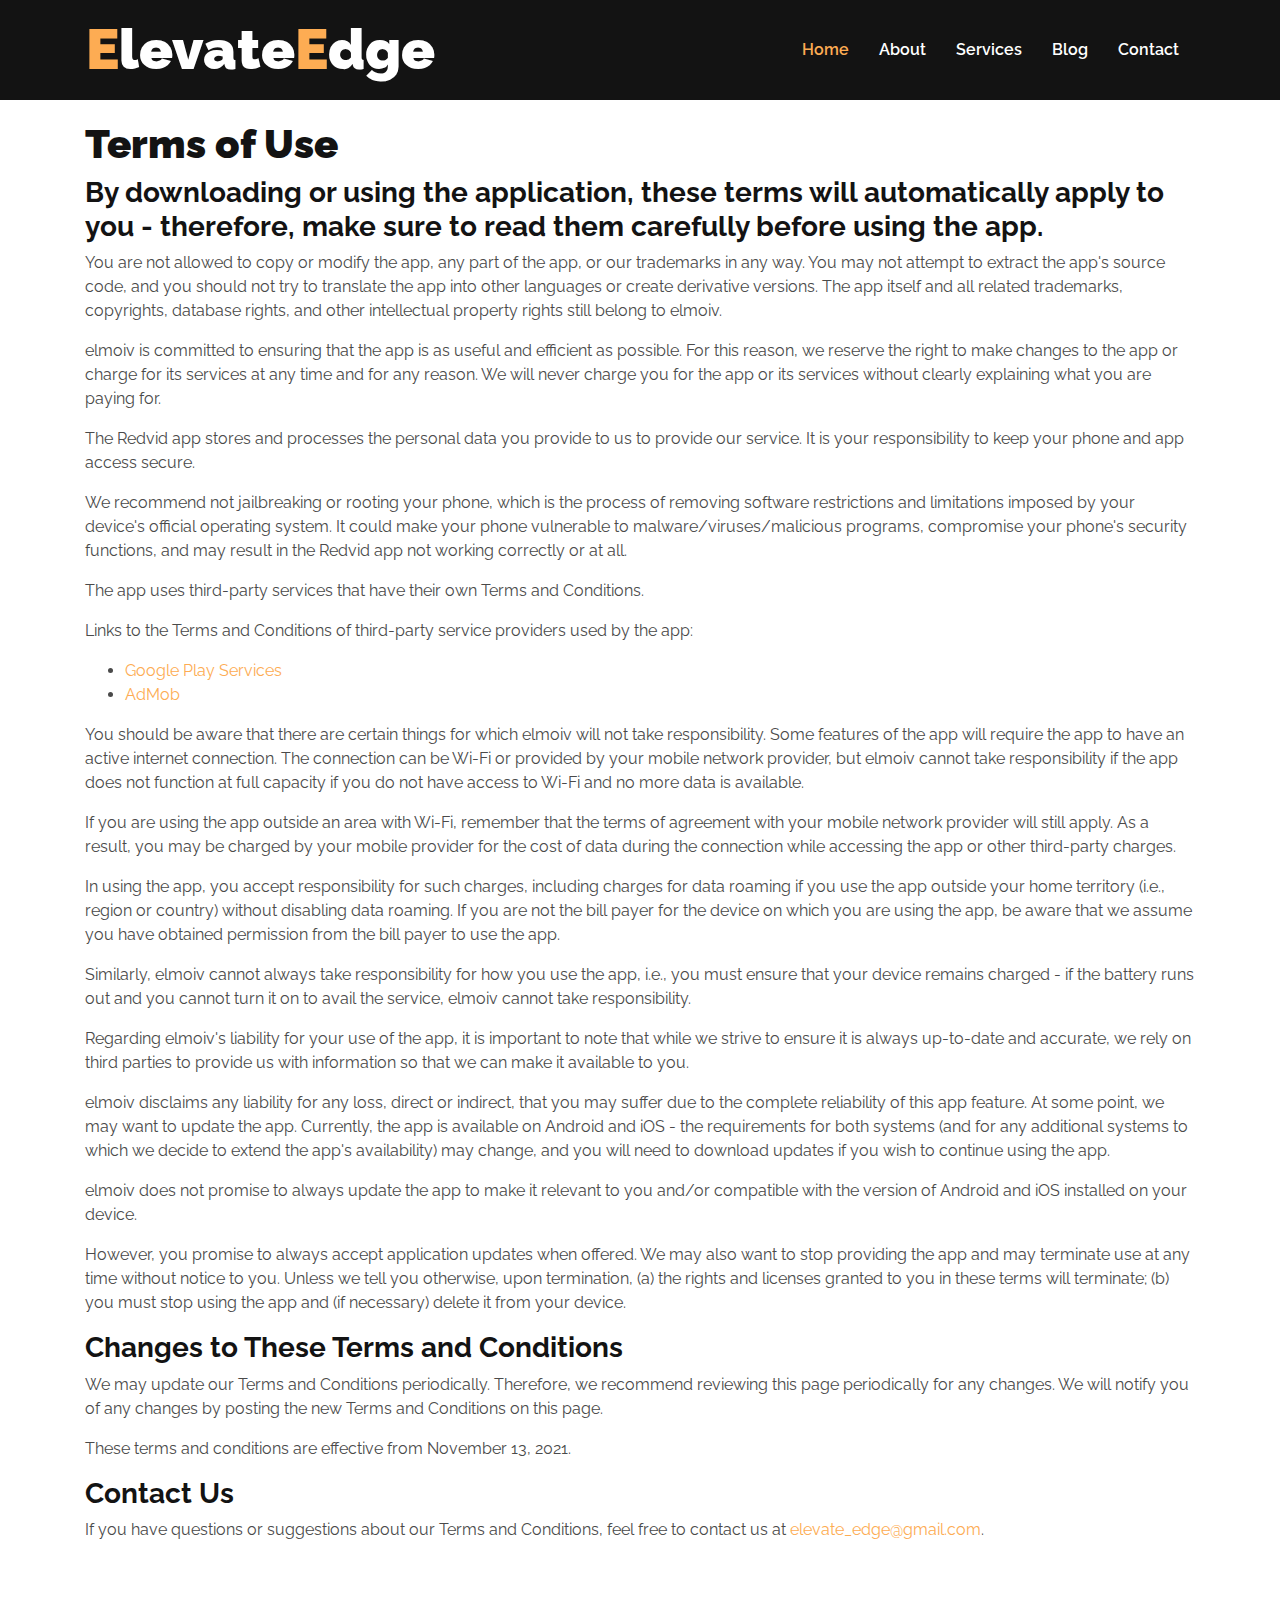
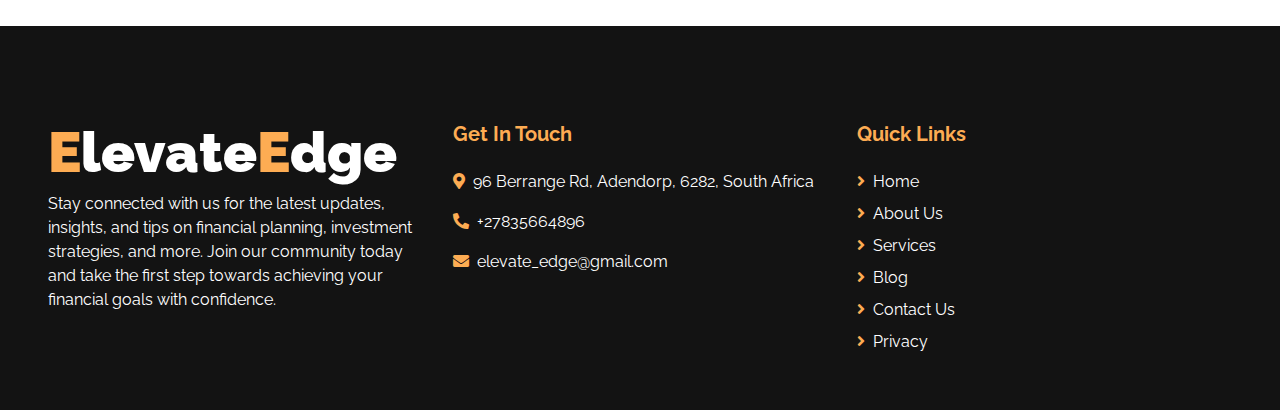
<file: terms-of-use.html>
<!DOCTYPE html>
<html dir="auto" lang="en">
    <head>
        <meta charset="utf-8" />
        <title>ElevateEdge</title>
        <meta content="width=device-width, initial-scale=1.0" name="viewport" />
        <meta content="Free HTML Templates" name="keywords" />
        <meta content="Free HTML Templates" name="description" />

        <!-- Favicon -->
        <link href="img/favicon.ico" rel="icon" />

        <!-- Google Web Fonts -->
        <link rel="preconnect" href="https://fonts.gstatic.com" />
        <link
            href="https://fonts.googleapis.com/css2?family=Raleway:wght@400;500;600;700;800;900&display=swap"
            rel="stylesheet"
        />

        <!-- Font Awesome -->
        <link
            href="https://cdnjs.cloudflare.com/ajax/libs/font-awesome/5.15.0/css/all.min.css"
            rel="stylesheet"
        />

        <!-- Libraries Stylesheet -->
        <link
            href="lib/owlcarousel/assets/owl.carousel.min.css"
            rel="stylesheet"
        />

        <!-- Customized Bootstrap Stylesheet -->
        <link href="css/style.css" rel="stylesheet" />
    </head>

    <body>
        <!-- Navbar Start -->
        <div
            style="position: absolute; top: 0; background: #131313"
            class="container-fluid nav-bar p-0"
        >
            <div class="container-lg p-0">
                <nav class="navbar navbar-expand-lg bg-secondary navbar-dark">
                    <a href="index.html" class="navbar-brand">
                        <h1 class="m-0 text-white display-4">
                            <span class="text-primary">E</span>levate<span
                                class="text-primary"
                                >E</span
                            >dge
                        </h1>
                    </a>
                    <button
                        type="button"
                        class="navbar-toggler"
                        data-toggle="collapse"
                        data-target="#navbarCollapse"
                    >
                        <span class="navbar-toggler-icon"></span>
                    </button>
                    <div
                        class="collapse navbar-collapse justify-content-between"
                        id="navbarCollapse"
                    >
                        <div class="navbar-nav ml-auto py-0">
                            <a
                                href="index.html"
                                class="nav-item nav-link active"
                                >Home</a
                            >
                            <a href="index.html#about" class="nav-item nav-link"
                                >About</a
                            >
                            <a
                                href="index.html#services"
                                class="nav-item nav-link"
                                >Services</a
                            >
                            <a href="index.html#blog" class="nav-item nav-link"
                                >Blog</a
                            >
                            <a
                                href="index.html#contact"
                                class="nav-item nav-link"
                                >Contact</a
                            >
                        </div>
                    </div>
                </nav>
            </div>
        </div>
        <!-- Navbar End -->
        <!--menu end-->
        <main>
            <article
                class="container additional-wrapper"
                style="margin-top: 100px"
            >
                <div class="page__content" style="padding: 20px 0px">
                    <h1 class="page__title">Terms of Use</h1>
                    <h3
                        id="by-downloading-or-using-the-app-these-terms-will-automatically-apply-to-you--therefore-you-should-make-sure-that-you-read-them-carefully-before-using-the-app"
                    >
                        By downloading or using the application, these terms
                        will automatically apply to you - therefore, make sure
                        to read them carefully before using the app.
                    </h3>
                    <p>
                        You are not allowed to copy or modify the app, any part
                        of the app, or our trademarks in any way. You may not
                        attempt to extract the app's source code, and you should
                        not try to translate the app into other languages or
                        create derivative versions. The app itself and all
                        related trademarks, copyrights, database rights, and
                        other intellectual property rights still belong to
                        elmoiv.
                    </p>
                    <p>
                        elmoiv is committed to ensuring that the app is as
                        useful and efficient as possible. For this reason, we
                        reserve the right to make changes to the app or charge
                        for its services at any time and for any reason. We will
                        never charge you for the app or its services without
                        clearly explaining what you are paying for.
                    </p>
                    <p>
                        The Redvid app stores and processes the personal data
                        you provide to us to provide our service. It is your
                        responsibility to keep your phone and app access secure.
                    </p>
                    <p>
                        We recommend not jailbreaking or rooting your phone,
                        which is the process of removing software restrictions
                        and limitations imposed by your device's official
                        operating system. It could make your phone vulnerable to
                        malware/viruses/malicious programs, compromise your
                        phone's security functions, and may result in the Redvid
                        app not working correctly or at all.
                    </p>
                    <p>
                        The app uses third-party services that have their own
                        Terms and Conditions.
                    </p>
                    <p>
                        Links to the Terms and Conditions of third-party service
                        providers used by the app:
                    </p>
                    <ul>
                        <li>
                            <a href="https://www.google.com/policies/privacy/"
                                >Google Play Services</a
                            >
                        </li>
                        <li>
                            <a
                                href="https://support.google.com/admob/answer/6128543?hl=en"
                                >AdMob</a
                            >
                        </li>
                    </ul>
                    <p>
                        You should be aware that there are certain things for
                        which elmoiv will not take responsibility. Some features
                        of the app will require the app to have an active
                        internet connection. The connection can be Wi-Fi or
                        provided by your mobile network provider, but elmoiv
                        cannot take responsibility if the app does not function
                        at full capacity if you do not have access to Wi-Fi and
                        no more data is available.
                    </p>
                    <p>
                        If you are using the app outside an area with Wi-Fi,
                        remember that the terms of agreement with your mobile
                        network provider will still apply. As a result, you may
                        be charged by your mobile provider for the cost of data
                        during the connection while accessing the app or other
                        third-party charges.
                    </p>
                    <p>
                        In using the app, you accept responsibility for such
                        charges, including charges for data roaming if you use
                        the app outside your home territory (i.e., region or
                        country) without disabling data roaming. If you are not
                        the bill payer for the device on which you are using the
                        app, be aware that we assume you have obtained
                        permission from the bill payer to use the app.
                    </p>
                    <p>
                        Similarly, elmoiv cannot always take responsibility for
                        how you use the app, i.e., you must ensure that your
                        device remains charged - if the battery runs out and you
                        cannot turn it on to avail the service, elmoiv cannot
                        take responsibility.
                    </p>
                    <p>
                        Regarding elmoiv's liability for your use of the app, it
                        is important to note that while we strive to ensure it
                        is always up-to-date and accurate, we rely on third
                        parties to provide us with information so that we can
                        make it available to you.
                    </p>
                    <p>
                        elmoiv disclaims any liability for any loss, direct or
                        indirect, that you may suffer due to the complete
                        reliability of this app feature. At some point, we may
                        want to update the app. Currently, the app is available
                        on Android and iOS - the requirements for both systems
                        (and for any additional systems to which we decide to
                        extend the app's availability) may change, and you will
                        need to download updates if you wish to continue using
                        the app.
                    </p>
                    <p>
                        elmoiv does not promise to always update the app to make
                        it relevant to you and/or compatible with the version of
                        Android and iOS installed on your device.
                    </p>
                    <p>
                        However, you promise to always accept application
                        updates when offered. We may also want to stop providing
                        the app and may terminate use at any time without notice
                        to you. Unless we tell you otherwise, upon termination,
                        (a) the rights and licenses granted to you in these
                        terms will terminate; (b) you must stop using the app
                        and (if necessary) delete it from your device.
                    </p>
                    <h3
                        style="text-align: left"
                        id="changes-to-these-terms-and-conditions"
                    >
                        Changes to These Terms and Conditions
                    </h3>
                    <p>
                        We may update our Terms and Conditions periodically.
                        Therefore, we recommend reviewing this page periodically
                        for any changes. We will notify you of any changes by
                        posting the new Terms and Conditions on this page.
                    </p>
                    <p>
                        These terms and conditions are effective from November
                        13, 2021.
                    </p>
                    <h3 style="text-align: left" id="contact-us">Contact Us</h3>
                    <p>
                        If you have questions or suggestions about our Terms and
                        Conditions, feel free to contact us at
                        <a href="mailto:elevate_edge@gmail.com"
                            >elevate_edge@gmail.com</a
                        >.
                    </p>
                </div>
            </article>
        </main>

        <!-- Footer Start -->
        <div
            class="container-fluid bg-secondary text-white mt-5 pt-5 px-sm-3 px-md-5"
        >
            <div class="row pt-5">
                <div class="col-lg-4 col-md-6 mb-5">
                    <a href="index.html" class="navbar-brand">
                        <h1 class="m-0 mt-n2 text-white display-4">
                            <span class="text-primary">E</span>levate<span
                                class="text-primary"
                                >E</span
                            >dge
                        </h1>
                    </a>
                    <p>
                        Stay connected with us for the latest updates, insights,
                        and tips on financial planning, investment strategies,
                        and more. Join our community today and take the first
                        step towards achieving your financial goals with
                        confidence.
                    </p>
                </div>
                <div class="col-lg-4 col-md-6 mb-5">
                    <h5 class="font-weight-bold text-primary mb-4">
                        Get In Touch
                    </h5>
                    <p>
                        <i class="fa fa-map-marker-alt text-primary mr-2"></i>96
                        Berrange Rd, Adendorp, 6282, South Africa
                    </p>
                    <p>
                        <i class="fa fa-phone-alt text-primary mr-2"></i
                        >+27835664896
                    </p>
                    <p>
                        <i class="fa fa-envelope text-primary mr-2"></i
                        >elevate_edge@gmail.com
                    </p>
                </div>
                <div class="col-lg-4 col-md-6 mb-5">
                    <h5 class="font-weight-bold text-primary mb-4">
                        Quick Links
                    </h5>
                    <div class="d-flex flex-column justify-content-start">
                        <a class="text-white mb-2" href="index.html"
                            ><i class="fa fa-angle-right text-primary mr-2"></i
                            >Home</a
                        >
                        <a class="text-white mb-2" href="index.html#about"
                            ><i class="fa fa-angle-right text-primary mr-2"></i
                            >About Us</a
                        >
                        <a class="text-white mb-2" href="index.html#services"
                            ><i class="fa fa-angle-right text-primary mr-2"></i
                            >Services</a
                        >
                        <a class="text-white mb-2" href="index.html#blog"
                            ><i class="fa fa-angle-right text-primary mr-2"></i
                            >Blog</a
                        >
                        <a class="text-white mb-2" href="index.html#contact"
                            ><i class="fa fa-angle-right text-primary mr-2"></i
                            >Contact Us</a
                        >
                        <a class="text-white mb-2" href="privacy-policy.html"
                            ><i class="fa fa-angle-right text-primary mr-2"></i
                            >Privacy</a
                        >
                    </div>
                </div>
            </div>
        </div>
        <!-- Footer End -->

        <!-- Back to Top -->
        <a href="#" class="btn btn-lg btn-primary back-to-top"
            ><i class="fa fa-angle-up"></i
        ></a>

        <!-- JavaScript Libraries -->
        <script src="https://code.jquery.com/jquery-3.4.1.min.js"></script>
        <script src="https://stackpath.bootstrapcdn.com/bootstrap/4.4.1/js/bootstrap.bundle.min.js"></script>
        <script src="lib/easing/easing.min.js"></script>
        <script src="lib/waypoints/waypoints.min.js"></script>
        <script src="lib/counterup/counterup.min.js"></script>
        <script src="lib/owlcarousel/owl.carousel.min.js"></script>

        <!-- Contact Javascript File -->
        <script src="mail/jqBootstrapValidation.min.js"></script>
        <script src="mail/contact.js"></script>

        <!-- Template Javascript -->
        <script src="js/main.js"></script>
        <script src="js/contact-form.js"></script>
        <script src="js/cookiebanner.js"></script>
    </body>
</html>
</file>
<file: css/style.css>
:root {
    --blue: #007bff;
    --indigo: #6610f2;
    --purple: #6f42c1;
    --pink: #e83e8c;
    --red: #dc3545;
    --orange: #fd7e14;
    --yellow: #ffc107;
    --green: #28a745;
    --teal: #20c997;
    --cyan: #17a2b8;
    --white: #fff;
    --gray: #6c757d;
    --gray-dark: #343a40;
    --primary: #fdac53;
    --secondary: #131313;
    --success: #28a745;
    --info: #17a2b8;
    --warning: #ffc107;
    --danger: #dc3545;
    --light: #f8f9fa;
    --dark: #343a40;
    --breakpoint-xs: 0;
    --breakpoint-sm: 576px;
    --breakpoint-md: 768px;
    --breakpoint-lg: 992px;
    --breakpoint-xl: 1200px;
    --font-family-sans-serif: 'Raleway', sans-serif;
    --font-family-monospace: SFMono-Regular, Menlo, Monaco, Consolas,
        'Liberation Mono', 'Courier New', monospace;
}

*,
*::before,
*::after {
    box-sizing: border-box;
}

html {
    font-family: sans-serif;
    line-height: 1.15;
    -webkit-text-size-adjust: 100%;
    -webkit-tap-highlight-color: rgba(0, 0, 0, 0);
}

article,
aside,
figcaption,
figure,
footer,
header,
hgroup,
main,
nav,
section {
    display: block;
}

body {
    margin: 0;
    font-family: 'Raleway', sans-serif;
    font-size: 1rem;
    font-weight: 400;
    line-height: 1.5;
    color: #4a4a4a;
    text-align: left;
    background-color: #fff;
}

[tabindex='-1']:focus:not(:focus-visible) {
    outline: 0 !important;
}

hr {
    box-sizing: content-box;
    height: 0;
    overflow: visible;
}

h1,
h2,
h3,
h4,
h5,
h6 {
    margin-top: 0;
    margin-bottom: 0.5rem;
}

p {
    margin-top: 0;
    margin-bottom: 1rem;
}

abbr[title],
abbr[data-original-title] {
    text-decoration: underline;
    text-decoration: underline dotted;
    cursor: help;
    border-bottom: 0;
    text-decoration-skip-ink: none;
}

address {
    margin-bottom: 1rem;
    font-style: normal;
    line-height: inherit;
}

ol,
ul,
dl {
    margin-top: 0;
    margin-bottom: 1rem;
}

ol ol,
ul ul,
ol ul,
ul ol {
    margin-bottom: 0;
}

dt {
    font-weight: 700;
}

dd {
    margin-bottom: 0.5rem;
    margin-left: 0;
}

blockquote {
    margin: 0 0 1rem;
}

b,
strong {
    font-weight: bolder;
}

small {
    font-size: 80%;
}

sub,
sup {
    position: relative;
    font-size: 75%;
    line-height: 0;
    vertical-align: baseline;
}

sub {
    bottom: -0.25em;
}

sup {
    top: -0.5em;
}

a {
    color: #fdac53;
    text-decoration: none;
    background-color: transparent;
}

a:hover {
    color: #fc8807;
    text-decoration: underline;
}

a:not([href]):not([class]) {
    color: inherit;
    text-decoration: none;
}

a:not([href]):not([class]):hover {
    color: inherit;
    text-decoration: none;
}

pre,
code,
kbd,
samp {
    font-family: SFMono-Regular, Menlo, Monaco, Consolas, 'Liberation Mono',
        'Courier New', monospace;
    font-size: 1em;
}

pre {
    margin-top: 0;
    margin-bottom: 1rem;
    overflow: auto;
    -ms-overflow-style: scrollbar;
}

figure {
    margin: 0 0 1rem;
}

img {
    vertical-align: middle;
    border-style: none;
}

svg {
    overflow: hidden;
    vertical-align: middle;
}

table {
    border-collapse: collapse;
}

caption {
    padding-top: 0.75rem;
    padding-bottom: 0.75rem;
    color: #6c757d;
    text-align: left;
    caption-side: bottom;
}

th {
    text-align: inherit;
    text-align: -webkit-match-parent;
}

label {
    display: inline-block;
    margin-bottom: 0.5rem;
}

button {
    border-radius: 0;
}

button:focus {
    outline: 1px dotted;
    outline: 5px auto -webkit-focus-ring-color;
}

input,
button,
select,
optgroup,
textarea {
    margin: 0;
    font-family: inherit;
    font-size: inherit;
    line-height: inherit;
}

button,
input {
    overflow: visible;
}

button,
select {
    text-transform: none;
}

[role='button'] {
    cursor: pointer;
}

select {
    word-wrap: normal;
}

button,
[type='button'],
[type='reset'],
[type='submit'] {
    -webkit-appearance: button;
}

button:not(:disabled),
[type='button']:not(:disabled),
[type='reset']:not(:disabled),
[type='submit']:not(:disabled) {
    cursor: pointer;
}

button::-moz-focus-inner,
[type='button']::-moz-focus-inner,
[type='reset']::-moz-focus-inner,
[type='submit']::-moz-focus-inner {
    padding: 0;
    border-style: none;
}

input[type='radio'],
input[type='checkbox'] {
    box-sizing: border-box;
    padding: 0;
}

textarea {
    overflow: auto;
    resize: vertical;
}

fieldset {
    min-width: 0;
    padding: 0;
    margin: 0;
    border: 0;
}

legend {
    display: block;
    width: 100%;
    max-width: 100%;
    padding: 0;
    margin-bottom: 0.5rem;
    font-size: 1.5rem;
    line-height: inherit;
    color: inherit;
    white-space: normal;
}

@media (max-width: 1200px) {
    legend {
        font-size: calc(1.275rem + 0.3vw);
    }
}

progress {
    vertical-align: baseline;
}

[type='number']::-webkit-inner-spin-button,
[type='number']::-webkit-outer-spin-button {
    height: auto;
}

[type='search'] {
    outline-offset: -2px;
    -webkit-appearance: none;
}

[type='search']::-webkit-search-decoration {
    -webkit-appearance: none;
}

::-webkit-file-upload-button {
    font: inherit;
    -webkit-appearance: button;
}

output {
    display: inline-block;
}

summary {
    display: list-item;
    cursor: pointer;
}

template {
    display: none;
}

[hidden] {
    display: none !important;
}

h1,
h2,
h3,
h4,
h5,
h6,
.h1,
.h2,
.h3,
.h4,
.h5,
.h6 {
    margin-bottom: 0.5rem;
    font-weight: 500;
    line-height: 1.2;
    color: #131313;
}

h1,
.h1 {
    font-size: 2.5rem;
}

@media (max-width: 1200px) {
    h1,
    .h1 {
        font-size: calc(1.375rem + 1.5vw);
    }
}

h2,
.h2 {
    font-size: 2rem;
}

@media (max-width: 1200px) {
    h2,
    .h2 {
        font-size: calc(1.325rem + 0.9vw);
    }
}

h3,
.h3 {
    font-size: 1.75rem;
}

@media (max-width: 1200px) {
    h3,
    .h3 {
        font-size: calc(1.3rem + 0.6vw);
    }
}

h4,
.h4 {
    font-size: 1.5rem;
}

@media (max-width: 1200px) {
    h4,
    .h4 {
        font-size: calc(1.275rem + 0.3vw);
    }
}

h5,
.h5 {
    font-size: 1.25rem;
}

h6,
.h6 {
    font-size: 1rem;
}

.lead {
    font-size: 1.25rem;
    font-weight: 300;
}

.display-1 {
    font-size: 6rem;
    font-weight: 300;
    line-height: 1.2;
}

@media (max-width: 1200px) {
    .display-1 {
        font-size: calc(1.725rem + 5.7vw);
    }
}

.display-2 {
    font-size: 5.5rem;
    font-weight: 300;
    line-height: 1.2;
}

@media (max-width: 1200px) {
    .display-2 {
        font-size: calc(1.675rem + 5.1vw);
    }
}

.display-3 {
    font-size: 4.5rem;
    font-weight: 300;
    line-height: 1.2;
}

@media (max-width: 1200px) {
    .display-3 {
        font-size: calc(1.575rem + 3.9vw);
    }
}

.display-4 {
    font-size: 3.5rem;
    font-weight: 300;
    line-height: 1.2;
}

@media (max-width: 1200px) {
    .display-4 {
        font-size: calc(1.475rem + 2.7vw);
    }
}

hr {
    margin-top: 1rem;
    margin-bottom: 1rem;
    border: 0;
    border-top: 1px solid rgba(0, 0, 0, 0.1);
}

small,
.small {
    font-size: 80%;
    font-weight: 400;
}

mark,
.mark {
    padding: 0.2em;
    background-color: #fcf8e3;
}

.list-unstyled {
    padding-left: 0;
    list-style: none;
}

.list-inline {
    padding-left: 0;
    list-style: none;
}

.list-inline-item {
    display: inline-block;
}

.list-inline-item:not(:last-child) {
    margin-right: 0.5rem;
}

.initialism {
    font-size: 90%;
    text-transform: uppercase;
}

.blockquote {
    margin-bottom: 1rem;
    font-size: 1.25rem;
}

.blockquote-footer {
    display: block;
    font-size: 80%;
    color: #6c757d;
}

.blockquote-footer::before {
    content: '\2014\00A0';
}

.img-fluid {
    max-width: 100%;
    height: auto;
}

.img-thumbnail {
    padding: 0.25rem;
    background-color: #fff;
    border: 1px solid #dee2e6;
    max-width: 100%;
    height: auto;
}

.figure {
    display: inline-block;
}

.figure-img {
    margin-bottom: 0.5rem;
    line-height: 1;
}

.figure-caption {
    font-size: 90%;
    color: #6c757d;
}

code {
    font-size: 87.5%;
    color: #e83e8c;
    word-wrap: break-word;
}

a > code {
    color: inherit;
}

kbd {
    padding: 0.2rem 0.4rem;
    font-size: 87.5%;
    color: #fff;
    background-color: #212529;
}

kbd kbd {
    padding: 0;
    font-size: 100%;
    font-weight: 700;
}

pre {
    display: block;
    font-size: 87.5%;
    color: #212529;
}

pre code {
    font-size: inherit;
    color: inherit;
    word-break: normal;
}

.pre-scrollable {
    max-height: 340px;
    overflow-y: scroll;
}

.container,
.container-fluid,
.container-sm,
.container-md,
.container-lg,
.container-xl {
    width: 100%;
    padding-right: 15px;
    padding-left: 15px;
    margin-right: auto;
    margin-left: auto;
}

@media (min-width: 576px) {
    .container,
    .container-sm {
        max-width: 540px;
    }
}

@media (min-width: 768px) {
    .container,
    .container-sm,
    .container-md {
        max-width: 720px;
    }
}

@media (min-width: 992px) {
    .container,
    .container-sm,
    .container-md,
    .container-lg {
        max-width: 960px;
    }
}

@media (min-width: 1200px) {
    .container,
    .container-sm,
    .container-md,
    .container-lg,
    .container-xl {
        max-width: 1140px;
    }
}

.row {
    display: flex;
    flex-wrap: wrap;
    margin-right: -15px;
    margin-left: -15px;
}

.no-gutters {
    margin-right: 0;
    margin-left: 0;
}

.no-gutters > .col,
.no-gutters > [class*='col-'] {
    padding-right: 0;
    padding-left: 0;
}

.col-1,
.col-2,
.col-3,
.col-4,
.col-5,
.col-6,
.col-7,
.col-8,
.col-9,
.col-10,
.col-11,
.col-12,
.col,
.col-auto,
.col-sm-1,
.col-sm-2,
.col-sm-3,
.col-sm-4,
.col-sm-5,
.col-sm-6,
.col-sm-7,
.col-sm-8,
.col-sm-9,
.col-sm-10,
.col-sm-11,
.col-sm-12,
.col-sm,
.col-sm-auto,
.col-md-1,
.col-md-2,
.col-md-3,
.col-md-4,
.col-md-5,
.col-md-6,
.col-md-7,
.col-md-8,
.col-md-9,
.col-md-10,
.col-md-11,
.col-md-12,
.col-md,
.col-md-auto,
.col-lg-1,
.col-lg-2,
.col-lg-3,
.col-lg-4,
.col-lg-5,
.col-lg-6,
.col-lg-7,
.col-lg-8,
.col-lg-9,
.col-lg-10,
.col-lg-11,
.col-lg-12,
.col-lg,
.col-lg-auto,
.col-xl-1,
.col-xl-2,
.col-xl-3,
.col-xl-4,
.col-xl-5,
.col-xl-6,
.col-xl-7,
.col-xl-8,
.col-xl-9,
.col-xl-10,
.col-xl-11,
.col-xl-12,
.col-xl,
.col-xl-auto {
    position: relative;
    width: 100%;
    padding-right: 15px;
    padding-left: 15px;
}

.col {
    flex-basis: 0;
    flex-grow: 1;
    max-width: 100%;
}

.row-cols-1 > * {
    flex: 0 0 100%;
    max-width: 100%;
}

.row-cols-2 > * {
    flex: 0 0 50%;
    max-width: 50%;
}

.row-cols-3 > * {
    flex: 0 0 33.33333%;
    max-width: 33.33333%;
}

.row-cols-4 > * {
    flex: 0 0 25%;
    max-width: 25%;
}

.row-cols-5 > * {
    flex: 0 0 20%;
    max-width: 20%;
}

.row-cols-6 > * {
    flex: 0 0 16.66667%;
    max-width: 16.66667%;
}

.col-auto {
    flex: 0 0 auto;
    width: auto;
    max-width: 100%;
}

.col-1 {
    flex: 0 0 8.33333%;
    max-width: 8.33333%;
}

.col-2 {
    flex: 0 0 16.66667%;
    max-width: 16.66667%;
}

.col-3 {
    flex: 0 0 25%;
    max-width: 25%;
}

.col-4 {
    flex: 0 0 33.33333%;
    max-width: 33.33333%;
}

.col-5 {
    flex: 0 0 41.66667%;
    max-width: 41.66667%;
}

.col-6 {
    flex: 0 0 50%;
    max-width: 50%;
}

.col-7 {
    flex: 0 0 58.33333%;
    max-width: 58.33333%;
}

.col-8 {
    flex: 0 0 66.66667%;
    max-width: 66.66667%;
}

.col-9 {
    flex: 0 0 75%;
    max-width: 75%;
}

.col-10 {
    flex: 0 0 83.33333%;
    max-width: 83.33333%;
}

.col-11 {
    flex: 0 0 91.66667%;
    max-width: 91.66667%;
}

.col-12 {
    flex: 0 0 100%;
    max-width: 100%;
}

.order-first {
    order: -1;
}

.order-last {
    order: 13;
}

.order-0 {
    order: 0;
}

.order-1 {
    order: 1;
}

.order-2 {
    order: 2;
}

.order-3 {
    order: 3;
}

.order-4 {
    order: 4;
}

.order-5 {
    order: 5;
}

.order-6 {
    order: 6;
}

.order-7 {
    order: 7;
}

.order-8 {
    order: 8;
}

.order-9 {
    order: 9;
}

.order-10 {
    order: 10;
}

.order-11 {
    order: 11;
}

.order-12 {
    order: 12;
}

.offset-1 {
    margin-left: 8.33333%;
}

.offset-2 {
    margin-left: 16.66667%;
}

.offset-3 {
    margin-left: 25%;
}

.offset-4 {
    margin-left: 33.33333%;
}

.offset-5 {
    margin-left: 41.66667%;
}

.offset-6 {
    margin-left: 50%;
}

.offset-7 {
    margin-left: 58.33333%;
}

.offset-8 {
    margin-left: 66.66667%;
}

.offset-9 {
    margin-left: 75%;
}

.offset-10 {
    margin-left: 83.33333%;
}

.offset-11 {
    margin-left: 91.66667%;
}

@media (min-width: 576px) {
    .col-sm {
        flex-basis: 0;
        flex-grow: 1;
        max-width: 100%;
    }
    .row-cols-sm-1 > * {
        flex: 0 0 100%;
        max-width: 100%;
    }
    .row-cols-sm-2 > * {
        flex: 0 0 50%;
        max-width: 50%;
    }
    .row-cols-sm-3 > * {
        flex: 0 0 33.33333%;
        max-width: 33.33333%;
    }
    .row-cols-sm-4 > * {
        flex: 0 0 25%;
        max-width: 25%;
    }
    .row-cols-sm-5 > * {
        flex: 0 0 20%;
        max-width: 20%;
    }
    .row-cols-sm-6 > * {
        flex: 0 0 16.66667%;
        max-width: 16.66667%;
    }
    .col-sm-auto {
        flex: 0 0 auto;
        width: auto;
        max-width: 100%;
    }
    .col-sm-1 {
        flex: 0 0 8.33333%;
        max-width: 8.33333%;
    }
    .col-sm-2 {
        flex: 0 0 16.66667%;
        max-width: 16.66667%;
    }
    .col-sm-3 {
        flex: 0 0 25%;
        max-width: 25%;
    }
    .col-sm-4 {
        flex: 0 0 33.33333%;
        max-width: 33.33333%;
    }
    .col-sm-5 {
        flex: 0 0 41.66667%;
        max-width: 41.66667%;
    }
    .col-sm-6 {
        flex: 0 0 50%;
        max-width: 50%;
    }
    .col-sm-7 {
        flex: 0 0 58.33333%;
        max-width: 58.33333%;
    }
    .col-sm-8 {
        flex: 0 0 66.66667%;
        max-width: 66.66667%;
    }
    .col-sm-9 {
        flex: 0 0 75%;
        max-width: 75%;
    }
    .col-sm-10 {
        flex: 0 0 83.33333%;
        max-width: 83.33333%;
    }
    .col-sm-11 {
        flex: 0 0 91.66667%;
        max-width: 91.66667%;
    }
    .col-sm-12 {
        flex: 0 0 100%;
        max-width: 100%;
    }
    .order-sm-first {
        order: -1;
    }
    .order-sm-last {
        order: 13;
    }
    .order-sm-0 {
        order: 0;
    }
    .order-sm-1 {
        order: 1;
    }
    .order-sm-2 {
        order: 2;
    }
    .order-sm-3 {
        order: 3;
    }
    .order-sm-4 {
        order: 4;
    }
    .order-sm-5 {
        order: 5;
    }
    .order-sm-6 {
        order: 6;
    }
    .order-sm-7 {
        order: 7;
    }
    .order-sm-8 {
        order: 8;
    }
    .order-sm-9 {
        order: 9;
    }
    .order-sm-10 {
        order: 10;
    }
    .order-sm-11 {
        order: 11;
    }
    .order-sm-12 {
        order: 12;
    }
    .offset-sm-0 {
        margin-left: 0;
    }
    .offset-sm-1 {
        margin-left: 8.33333%;
    }
    .offset-sm-2 {
        margin-left: 16.66667%;
    }
    .offset-sm-3 {
        margin-left: 25%;
    }
    .offset-sm-4 {
        margin-left: 33.33333%;
    }
    .offset-sm-5 {
        margin-left: 41.66667%;
    }
    .offset-sm-6 {
        margin-left: 50%;
    }
    .offset-sm-7 {
        margin-left: 58.33333%;
    }
    .offset-sm-8 {
        margin-left: 66.66667%;
    }
    .offset-sm-9 {
        margin-left: 75%;
    }
    .offset-sm-10 {
        margin-left: 83.33333%;
    }
    .offset-sm-11 {
        margin-left: 91.66667%;
    }
}

@media (min-width: 768px) {
    .col-md {
        flex-basis: 0;
        flex-grow: 1;
        max-width: 100%;
    }
    .row-cols-md-1 > * {
        flex: 0 0 100%;
        max-width: 100%;
    }
    .row-cols-md-2 > * {
        flex: 0 0 50%;
        max-width: 50%;
    }
    .row-cols-md-3 > * {
        flex: 0 0 33.33333%;
        max-width: 33.33333%;
    }
    .row-cols-md-4 > * {
        flex: 0 0 25%;
        max-width: 25%;
    }
    .row-cols-md-5 > * {
        flex: 0 0 20%;
        max-width: 20%;
    }
    .row-cols-md-6 > * {
        flex: 0 0 16.66667%;
        max-width: 16.66667%;
    }
    .col-md-auto {
        flex: 0 0 auto;
        width: auto;
        max-width: 100%;
    }
    .col-md-1 {
        flex: 0 0 8.33333%;
        max-width: 8.33333%;
    }
    .col-md-2 {
        flex: 0 0 16.66667%;
        max-width: 16.66667%;
    }
    .col-md-3 {
        flex: 0 0 25%;
        max-width: 25%;
    }
    .col-md-4 {
        flex: 0 0 33.33333%;
        max-width: 33.33333%;
    }
    .col-md-5 {
        flex: 0 0 41.66667%;
        max-width: 41.66667%;
    }
    .col-md-6 {
        flex: 0 0 50%;
        max-width: 50%;
    }
    .col-md-7 {
        flex: 0 0 58.33333%;
        max-width: 58.33333%;
    }
    .col-md-8 {
        flex: 0 0 66.66667%;
        max-width: 66.66667%;
    }
    .col-md-9 {
        flex: 0 0 75%;
        max-width: 75%;
    }
    .col-md-10 {
        flex: 0 0 83.33333%;
        max-width: 83.33333%;
    }
    .col-md-11 {
        flex: 0 0 91.66667%;
        max-width: 91.66667%;
    }
    .col-md-12 {
        flex: 0 0 100%;
        max-width: 100%;
    }
    .order-md-first {
        order: -1;
    }
    .order-md-last {
        order: 13;
    }
    .order-md-0 {
        order: 0;
    }
    .order-md-1 {
        order: 1;
    }
    .order-md-2 {
        order: 2;
    }
    .order-md-3 {
        order: 3;
    }
    .order-md-4 {
        order: 4;
    }
    .order-md-5 {
        order: 5;
    }
    .order-md-6 {
        order: 6;
    }
    .order-md-7 {
        order: 7;
    }
    .order-md-8 {
        order: 8;
    }
    .order-md-9 {
        order: 9;
    }
    .order-md-10 {
        order: 10;
    }
    .order-md-11 {
        order: 11;
    }
    .order-md-12 {
        order: 12;
    }
    .offset-md-0 {
        margin-left: 0;
    }
    .offset-md-1 {
        margin-left: 8.33333%;
    }
    .offset-md-2 {
        margin-left: 16.66667%;
    }
    .offset-md-3 {
        margin-left: 25%;
    }
    .offset-md-4 {
        margin-left: 33.33333%;
    }
    .offset-md-5 {
        margin-left: 41.66667%;
    }
    .offset-md-6 {
        margin-left: 50%;
    }
    .offset-md-7 {
        margin-left: 58.33333%;
    }
    .offset-md-8 {
        margin-left: 66.66667%;
    }
    .offset-md-9 {
        margin-left: 75%;
    }
    .offset-md-10 {
        margin-left: 83.33333%;
    }
    .offset-md-11 {
        margin-left: 91.66667%;
    }
}

@media (min-width: 992px) {
    .col-lg {
        flex-basis: 0;
        flex-grow: 1;
        max-width: 100%;
    }
    .row-cols-lg-1 > * {
        flex: 0 0 100%;
        max-width: 100%;
    }
    .row-cols-lg-2 > * {
        flex: 0 0 50%;
        max-width: 50%;
    }
    .row-cols-lg-3 > * {
        flex: 0 0 33.33333%;
        max-width: 33.33333%;
    }
    .row-cols-lg-4 > * {
        flex: 0 0 25%;
        max-width: 25%;
    }
    .row-cols-lg-5 > * {
        flex: 0 0 20%;
        max-width: 20%;
    }
    .row-cols-lg-6 > * {
        flex: 0 0 16.66667%;
        max-width: 16.66667%;
    }
    .col-lg-auto {
        flex: 0 0 auto;
        width: auto;
        max-width: 100%;
    }
    .col-lg-1 {
        flex: 0 0 8.33333%;
        max-width: 8.33333%;
    }
    .col-lg-2 {
        flex: 0 0 16.66667%;
        max-width: 16.66667%;
    }
    .col-lg-3 {
        flex: 0 0 25%;
        max-width: 25%;
    }
    .col-lg-4 {
        flex: 0 0 33.33333%;
        max-width: 33.33333%;
    }
    .col-lg-5 {
        flex: 0 0 41.66667%;
        max-width: 41.66667%;
    }
    .col-lg-6 {
        flex: 0 0 50%;
        max-width: 50%;
    }
    .col-lg-7 {
        flex: 0 0 58.33333%;
        max-width: 58.33333%;
    }
    .col-lg-8 {
        flex: 0 0 66.66667%;
        max-width: 66.66667%;
    }
    .col-lg-9 {
        flex: 0 0 75%;
        max-width: 75%;
    }
    .col-lg-10 {
        flex: 0 0 83.33333%;
        max-width: 83.33333%;
    }
    .col-lg-11 {
        flex: 0 0 91.66667%;
        max-width: 91.66667%;
    }
    .col-lg-12 {
        flex: 0 0 100%;
        max-width: 100%;
    }
    .order-lg-first {
        order: -1;
    }
    .order-lg-last {
        order: 13;
    }
    .order-lg-0 {
        order: 0;
    }
    .order-lg-1 {
        order: 1;
    }
    .order-lg-2 {
        order: 2;
    }
    .order-lg-3 {
        order: 3;
    }
    .order-lg-4 {
        order: 4;
    }
    .order-lg-5 {
        order: 5;
    }
    .order-lg-6 {
        order: 6;
    }
    .order-lg-7 {
        order: 7;
    }
    .order-lg-8 {
        order: 8;
    }
    .order-lg-9 {
        order: 9;
    }
    .order-lg-10 {
        order: 10;
    }
    .order-lg-11 {
        order: 11;
    }
    .order-lg-12 {
        order: 12;
    }
    .offset-lg-0 {
        margin-left: 0;
    }
    .offset-lg-1 {
        margin-left: 8.33333%;
    }
    .offset-lg-2 {
        margin-left: 16.66667%;
    }
    .offset-lg-3 {
        margin-left: 25%;
    }
    .offset-lg-4 {
        margin-left: 33.33333%;
    }
    .offset-lg-5 {
        margin-left: 41.66667%;
    }
    .offset-lg-6 {
        margin-left: 50%;
    }
    .offset-lg-7 {
        margin-left: 58.33333%;
    }
    .offset-lg-8 {
        margin-left: 66.66667%;
    }
    .offset-lg-9 {
        margin-left: 75%;
    }
    .offset-lg-10 {
        margin-left: 83.33333%;
    }
    .offset-lg-11 {
        margin-left: 91.66667%;
    }
}

@media (min-width: 1200px) {
    .col-xl {
        flex-basis: 0;
        flex-grow: 1;
        max-width: 100%;
    }
    .row-cols-xl-1 > * {
        flex: 0 0 100%;
        max-width: 100%;
    }
    .row-cols-xl-2 > * {
        flex: 0 0 50%;
        max-width: 50%;
    }
    .row-cols-xl-3 > * {
        flex: 0 0 33.33333%;
        max-width: 33.33333%;
    }
    .row-cols-xl-4 > * {
        flex: 0 0 25%;
        max-width: 25%;
    }
    .row-cols-xl-5 > * {
        flex: 0 0 20%;
        max-width: 20%;
    }
    .row-cols-xl-6 > * {
        flex: 0 0 16.66667%;
        max-width: 16.66667%;
    }
    .col-xl-auto {
        flex: 0 0 auto;
        width: auto;
        max-width: 100%;
    }
    .col-xl-1 {
        flex: 0 0 8.33333%;
        max-width: 8.33333%;
    }
    .col-xl-2 {
        flex: 0 0 16.66667%;
        max-width: 16.66667%;
    }
    .col-xl-3 {
        flex: 0 0 25%;
        max-width: 25%;
    }
    .col-xl-4 {
        flex: 0 0 33.33333%;
        max-width: 33.33333%;
    }
    .col-xl-5 {
        flex: 0 0 41.66667%;
        max-width: 41.66667%;
    }
    .col-xl-6 {
        flex: 0 0 50%;
        max-width: 50%;
    }
    .col-xl-7 {
        flex: 0 0 58.33333%;
        max-width: 58.33333%;
    }
    .col-xl-8 {
        flex: 0 0 66.66667%;
        max-width: 66.66667%;
    }
    .col-xl-9 {
        flex: 0 0 75%;
        max-width: 75%;
    }
    .col-xl-10 {
        flex: 0 0 83.33333%;
        max-width: 83.33333%;
    }
    .col-xl-11 {
        flex: 0 0 91.66667%;
        max-width: 91.66667%;
    }
    .col-xl-12 {
        flex: 0 0 100%;
        max-width: 100%;
    }
    .order-xl-first {
        order: -1;
    }
    .order-xl-last {
        order: 13;
    }
    .order-xl-0 {
        order: 0;
    }
    .order-xl-1 {
        order: 1;
    }
    .order-xl-2 {
        order: 2;
    }
    .order-xl-3 {
        order: 3;
    }
    .order-xl-4 {
        order: 4;
    }
    .order-xl-5 {
        order: 5;
    }
    .order-xl-6 {
        order: 6;
    }
    .order-xl-7 {
        order: 7;
    }
    .order-xl-8 {
        order: 8;
    }
    .order-xl-9 {
        order: 9;
    }
    .order-xl-10 {
        order: 10;
    }
    .order-xl-11 {
        order: 11;
    }
    .order-xl-12 {
        order: 12;
    }
    .offset-xl-0 {
        margin-left: 0;
    }
    .offset-xl-1 {
        margin-left: 8.33333%;
    }
    .offset-xl-2 {
        margin-left: 16.66667%;
    }
    .offset-xl-3 {
        margin-left: 25%;
    }
    .offset-xl-4 {
        margin-left: 33.33333%;
    }
    .offset-xl-5 {
        margin-left: 41.66667%;
    }
    .offset-xl-6 {
        margin-left: 50%;
    }
    .offset-xl-7 {
        margin-left: 58.33333%;
    }
    .offset-xl-8 {
        margin-left: 66.66667%;
    }
    .offset-xl-9 {
        margin-left: 75%;
    }
    .offset-xl-10 {
        margin-left: 83.33333%;
    }
    .offset-xl-11 {
        margin-left: 91.66667%;
    }
}

.table {
    width: 100%;
    margin-bottom: 1rem;
    color: #4a4a4a;
}

.table th,
.table td {
    padding: 0.75rem;
    vertical-align: top;
    border-top: 1px solid #dee2e6;
}

.table thead th {
    vertical-align: bottom;
    border-bottom: 2px solid #dee2e6;
}

.table tbody + tbody {
    border-top: 2px solid #dee2e6;
}

.table-sm th,
.table-sm td {
    padding: 0.3rem;
}

.table-bordered {
    border: 1px solid #dee2e6;
}

.table-bordered th,
.table-bordered td {
    border: 1px solid #dee2e6;
}

.table-bordered thead th,
.table-bordered thead td {
    border-bottom-width: 2px;
}

.table-borderless th,
.table-borderless td,
.table-borderless thead th,
.table-borderless tbody + tbody {
    border: 0;
}

.table-striped tbody tr:nth-of-type(odd) {
    background-color: rgba(0, 0, 0, 0.05);
}

.table-hover tbody tr:hover {
    color: #4a4a4a;
    background-color: rgba(0, 0, 0, 0.075);
}

.table-primary,
.table-primary > th,
.table-primary > td {
    background-color: #fee8cf;
}

.table-primary th,
.table-primary td,
.table-primary thead th,
.table-primary tbody + tbody {
    border-color: #fed4a6;
}

.table-hover .table-primary:hover {
    background-color: #fddcb6;
}

.table-hover .table-primary:hover > td,
.table-hover .table-primary:hover > th {
    background-color: #fddcb6;
}

.table-secondary,
.table-secondary > th,
.table-secondary > td {
    background-color: #bdbdbd;
}

.table-secondary th,
.table-secondary td,
.table-secondary thead th,
.table-secondary tbody + tbody {
    border-color: #848484;
}

.table-hover .table-secondary:hover {
    background-color: #b0b0b0;
}

.table-hover .table-secondary:hover > td,
.table-hover .table-secondary:hover > th {
    background-color: #b0b0b0;
}

.table-success,
.table-success > th,
.table-success > td {
    background-color: #c3e6cb;
}

.table-success th,
.table-success td,
.table-success thead th,
.table-success tbody + tbody {
    border-color: #8fd19e;
}

.table-hover .table-success:hover {
    background-color: #b1dfbb;
}

.table-hover .table-success:hover > td,
.table-hover .table-success:hover > th {
    background-color: #b1dfbb;
}

.table-info,
.table-info > th,
.table-info > td {
    background-color: #bee5eb;
}

.table-info th,
.table-info td,
.table-info thead th,
.table-info tbody + tbody {
    border-color: #86cfda;
}

.table-hover .table-info:hover {
    background-color: #abdde5;
}

.table-hover .table-info:hover > td,
.table-hover .table-info:hover > th {
    background-color: #abdde5;
}

.table-warning,
.table-warning > th,
.table-warning > td {
    background-color: #ffeeba;
}

.table-warning th,
.table-warning td,
.table-warning thead th,
.table-warning tbody + tbody {
    border-color: #ffdf7e;
}

.table-hover .table-warning:hover {
    background-color: #ffe8a1;
}

.table-hover .table-warning:hover > td,
.table-hover .table-warning:hover > th {
    background-color: #ffe8a1;
}

.table-danger,
.table-danger > th,
.table-danger > td {
    background-color: #f5c6cb;
}

.table-danger th,
.table-danger td,
.table-danger thead th,
.table-danger tbody + tbody {
    border-color: #ed969e;
}

.table-hover .table-danger:hover {
    background-color: #f1b0b7;
}

.table-hover .table-danger:hover > td,
.table-hover .table-danger:hover > th {
    background-color: #f1b0b7;
}

.table-light,
.table-light > th,
.table-light > td {
    background-color: #fdfdfe;
}

.table-light th,
.table-light td,
.table-light thead th,
.table-light tbody + tbody {
    border-color: #fbfcfc;
}

.table-hover .table-light:hover {
    background-color: #ececf6;
}

.table-hover .table-light:hover > td,
.table-hover .table-light:hover > th {
    background-color: #ececf6;
}

.table-dark,
.table-dark > th,
.table-dark > td {
    background-color: #c6c8ca;
}

.table-dark th,
.table-dark td,
.table-dark thead th,
.table-dark tbody + tbody {
    border-color: #95999c;
}

.table-hover .table-dark:hover {
    background-color: #b9bbbe;
}

.table-hover .table-dark:hover > td,
.table-hover .table-dark:hover > th {
    background-color: #b9bbbe;
}

.table-active,
.table-active > th,
.table-active > td {
    background-color: rgba(0, 0, 0, 0.075);
}

.table-hover .table-active:hover {
    background-color: rgba(0, 0, 0, 0.075);
}

.table-hover .table-active:hover > td,
.table-hover .table-active:hover > th {
    background-color: rgba(0, 0, 0, 0.075);
}

.table .thead-dark th {
    color: #fff;
    background-color: #343a40;
    border-color: #454d55;
}

.table .thead-light th {
    color: #495057;
    background-color: #e9ecef;
    border-color: #dee2e6;
}

.table-dark {
    color: #fff;
    background-color: #343a40;
}

.table-dark th,
.table-dark td,
.table-dark thead th {
    border-color: #454d55;
}

.table-dark.table-bordered {
    border: 0;
}

.table-dark.table-striped tbody tr:nth-of-type(odd) {
    background-color: rgba(255, 255, 255, 0.05);
}

.table-dark.table-hover tbody tr:hover {
    color: #fff;
    background-color: rgba(255, 255, 255, 0.075);
}

@media (max-width: 575.98px) {
    .table-responsive-sm {
        display: block;
        width: 100%;
        overflow-x: auto;
        -webkit-overflow-scrolling: touch;
    }
    .table-responsive-sm > .table-bordered {
        border: 0;
    }
}

@media (max-width: 767.98px) {
    .table-responsive-md {
        display: block;
        width: 100%;
        overflow-x: auto;
        -webkit-overflow-scrolling: touch;
    }
    .table-responsive-md > .table-bordered {
        border: 0;
    }
}

@media (max-width: 991.98px) {
    .table-responsive-lg {
        display: block;
        width: 100%;
        overflow-x: auto;
        -webkit-overflow-scrolling: touch;
    }
    .table-responsive-lg > .table-bordered {
        border: 0;
    }
}

@media (max-width: 1199.98px) {
    .table-responsive-xl {
        display: block;
        width: 100%;
        overflow-x: auto;
        -webkit-overflow-scrolling: touch;
    }
    .table-responsive-xl > .table-bordered {
        border: 0;
    }
}

.table-responsive {
    display: block;
    width: 100%;
    overflow-x: auto;
    -webkit-overflow-scrolling: touch;
}

.table-responsive > .table-bordered {
    border: 0;
}

.form-control {
    display: block;
    width: 100%;
    height: calc(1.5em + 0.75rem + 2px);
    padding: 0.375rem 0.75rem;
    font-size: 1rem;
    font-weight: 400;
    line-height: 1.5;
    color: #495057;
    background-color: #fff;
    background-clip: padding-box;
    border: 1px solid #ced4da;
    border-radius: 0;
    transition: border-color 0.15s ease-in-out, box-shadow 0.15s ease-in-out;
}

@media (prefers-reduced-motion: reduce) {
    .form-control {
        transition: none;
    }
}

.form-control::-ms-expand {
    background-color: transparent;
    border: 0;
}

.form-control:-moz-focusring {
    color: transparent;
    text-shadow: 0 0 0 #495057;
}

.form-control:focus {
    color: #495057;
    background-color: #fff;
    border-color: #fee9d1;
    outline: 0;
    box-shadow: 0 0 0 0.2rem rgba(253, 172, 83, 0.25);
}

.form-control::placeholder {
    color: #6c757d;
    opacity: 1;
}

.form-control:disabled,
.form-control[readonly] {
    background-color: #e9ecef;
    opacity: 1;
}

input[type='date'].form-control,
input[type='time'].form-control,
input[type='datetime-local'].form-control,
input[type='month'].form-control {
    appearance: none;
}

select.form-control:focus::-ms-value {
    color: #495057;
    background-color: #fff;
}

.form-control-file,
.form-control-range {
    display: block;
    width: 100%;
}

.col-form-label {
    padding-top: calc(0.375rem + 1px);
    padding-bottom: calc(0.375rem + 1px);
    margin-bottom: 0;
    font-size: inherit;
    line-height: 1.5;
}

.col-form-label-lg {
    padding-top: calc(0.5rem + 1px);
    padding-bottom: calc(0.5rem + 1px);
    font-size: 1.25rem;
    line-height: 1.5;
}

.col-form-label-sm {
    padding-top: calc(0.25rem + 1px);
    padding-bottom: calc(0.25rem + 1px);
    font-size: 0.875rem;
    line-height: 1.5;
}

.form-control-plaintext {
    display: block;
    width: 100%;
    padding: 0.375rem 0;
    margin-bottom: 0;
    font-size: 1rem;
    line-height: 1.5;
    color: #4a4a4a;
    background-color: transparent;
    border: solid transparent;
    border-width: 1px 0;
}

.form-control-plaintext.form-control-sm,
.form-control-plaintext.form-control-lg {
    padding-right: 0;
    padding-left: 0;
}

.form-control-sm {
    height: calc(1.5em + 0.5rem + 2px);
    padding: 0.25rem 0.5rem;
    font-size: 0.875rem;
    line-height: 1.5;
}

.form-control-lg {
    height: calc(1.5em + 1rem + 2px);
    padding: 0.5rem 1rem;
    font-size: 1.25rem;
    line-height: 1.5;
}

select.form-control[size],
select.form-control[multiple] {
    height: auto;
}

textarea.form-control {
    height: auto;
}

.form-group {
    margin-bottom: 1rem;
}

.form-text {
    display: block;
    margin-top: 0.25rem;
}

.form-row {
    display: flex;
    flex-wrap: wrap;
    margin-right: -5px;
    margin-left: -5px;
}

.form-row > .col,
.form-row > [class*='col-'] {
    padding-right: 5px;
    padding-left: 5px;
}

.form-check {
    position: relative;
    display: block;
    padding-left: 1.25rem;
}

.form-check-input {
    position: absolute;
    margin-top: 0.3rem;
    margin-left: -1.25rem;
}

.form-check-input[disabled] ~ .form-check-label,
.form-check-input:disabled ~ .form-check-label {
    color: #6c757d;
}

.form-check-label {
    margin-bottom: 0;
}

.form-check-inline {
    display: inline-flex;
    align-items: center;
    padding-left: 0;
    margin-right: 0.75rem;
}

.form-check-inline .form-check-input {
    position: static;
    margin-top: 0;
    margin-right: 0.3125rem;
    margin-left: 0;
}

.valid-feedback {
    display: none;
    width: 100%;
    margin-top: 0.25rem;
    font-size: 80%;
    color: #28a745;
}

.valid-tooltip {
    position: absolute;
    top: 100%;
    left: 0;
    z-index: 5;
    display: none;
    max-width: 100%;
    padding: 0.25rem 0.5rem;
    margin-top: 0.1rem;
    font-size: 0.875rem;
    line-height: 1.5;
    color: #fff;
    background-color: rgba(40, 167, 69, 0.9);
}

.was-validated :valid ~ .valid-feedback,
.was-validated :valid ~ .valid-tooltip,
.is-valid ~ .valid-feedback,
.is-valid ~ .valid-tooltip {
    display: block;
}

.was-validated .form-control:valid,
.form-control.is-valid {
    border-color: #28a745;
    padding-right: calc(1.5em + 0.75rem);
    background-image: url("data:image/svg+xml,%3csvg xmlns='http://www.w3.org/2000/svg' width='8' height='8' viewBox='0 0 8 8'%3e%3cpath fill='%2328a745' d='M2.3 6.73L.6 4.53c-.4-1.04.46-1.4 1.1-.8l1.1 1.4 3.4-3.8c.6-.63 1.6-.27 1.2.7l-4 4.6c-.43.5-.8.4-1.1.1z'/%3e%3c/svg%3e");
    background-repeat: no-repeat;
    background-position: right calc(0.375em + 0.1875rem) center;
    background-size: calc(0.75em + 0.375rem) calc(0.75em + 0.375rem);
}

.was-validated .form-control:valid:focus,
.form-control.is-valid:focus {
    border-color: #28a745;
    box-shadow: 0 0 0 0.2rem rgba(40, 167, 69, 0.25);
}

.was-validated textarea.form-control:valid,
textarea.form-control.is-valid {
    padding-right: calc(1.5em + 0.75rem);
    background-position: top calc(0.375em + 0.1875rem) right
        calc(0.375em + 0.1875rem);
}

.was-validated .custom-select:valid,
.custom-select.is-valid {
    border-color: #28a745;
    padding-right: calc(0.75em + 2.3125rem);
    background: url("data:image/svg+xml,%3csvg xmlns='http://www.w3.org/2000/svg' width='4' height='5' viewBox='0 0 4 5'%3e%3cpath fill='%23343a40' d='M2 0L0 2h4zm0 5L0 3h4z'/%3e%3c/svg%3e")
            no-repeat right 0.75rem center/8px 10px,
        url("data:image/svg+xml,%3csvg xmlns='http://www.w3.org/2000/svg' width='8' height='8' viewBox='0 0 8 8'%3e%3cpath fill='%2328a745' d='M2.3 6.73L.6 4.53c-.4-1.04.46-1.4 1.1-.8l1.1 1.4 3.4-3.8c.6-.63 1.6-.27 1.2.7l-4 4.6c-.43.5-.8.4-1.1.1z'/%3e%3c/svg%3e")
            #fff no-repeat center right 1.75rem / calc(0.75em + 0.375rem)
            calc(0.75em + 0.375rem);
}

.was-validated .custom-select:valid:focus,
.custom-select.is-valid:focus {
    border-color: #28a745;
    box-shadow: 0 0 0 0.2rem rgba(40, 167, 69, 0.25);
}

.was-validated .form-check-input:valid ~ .form-check-label,
.form-check-input.is-valid ~ .form-check-label {
    color: #28a745;
}

.was-validated .form-check-input:valid ~ .valid-feedback,
.was-validated .form-check-input:valid ~ .valid-tooltip,
.form-check-input.is-valid ~ .valid-feedback,
.form-check-input.is-valid ~ .valid-tooltip {
    display: block;
}

.was-validated .custom-control-input:valid ~ .custom-control-label,
.custom-control-input.is-valid ~ .custom-control-label {
    color: #28a745;
}

.was-validated .custom-control-input:valid ~ .custom-control-label::before,
.custom-control-input.is-valid ~ .custom-control-label::before {
    border-color: #28a745;
}

.was-validated
    .custom-control-input:valid:checked
    ~ .custom-control-label::before,
.custom-control-input.is-valid:checked ~ .custom-control-label::before {
    border-color: #34ce57;
    background-color: #34ce57;
}

.was-validated
    .custom-control-input:valid:focus
    ~ .custom-control-label::before,
.custom-control-input.is-valid:focus ~ .custom-control-label::before {
    box-shadow: 0 0 0 0.2rem rgba(40, 167, 69, 0.25);
}

.was-validated
    .custom-control-input:valid:focus:not(:checked)
    ~ .custom-control-label::before,
.custom-control-input.is-valid:focus:not(:checked)
    ~ .custom-control-label::before {
    border-color: #28a745;
}

.was-validated .custom-file-input:valid ~ .custom-file-label,
.custom-file-input.is-valid ~ .custom-file-label {
    border-color: #28a745;
}

.was-validated .custom-file-input:valid:focus ~ .custom-file-label,
.custom-file-input.is-valid:focus ~ .custom-file-label {
    border-color: #28a745;
    box-shadow: 0 0 0 0.2rem rgba(40, 167, 69, 0.25);
}

.invalid-feedback {
    display: none;
    width: 100%;
    margin-top: 0.25rem;
    font-size: 80%;
    color: #dc3545;
}

.invalid-tooltip {
    position: absolute;
    top: 100%;
    left: 0;
    z-index: 5;
    display: none;
    max-width: 100%;
    padding: 0.25rem 0.5rem;
    margin-top: 0.1rem;
    font-size: 0.875rem;
    line-height: 1.5;
    color: #fff;
    background-color: rgba(220, 53, 69, 0.9);
}

.was-validated :invalid ~ .invalid-feedback,
.was-validated :invalid ~ .invalid-tooltip,
.is-invalid ~ .invalid-feedback,
.is-invalid ~ .invalid-tooltip {
    display: block;
}

.was-validated .form-control:invalid,
.form-control.is-invalid {
    border-color: #dc3545;
    padding-right: calc(1.5em + 0.75rem);
    background-image: url("data:image/svg+xml,%3csvg xmlns='http://www.w3.org/2000/svg' width='12' height='12' fill='none' stroke='%23dc3545' viewBox='0 0 12 12'%3e%3ccircle cx='6' cy='6' r='4.5'/%3e%3cpath stroke-linejoin='round' d='M5.8 3.6h.4L6 6.5z'/%3e%3ccircle cx='6' cy='8.2' r='.6' fill='%23dc3545' stroke='none'/%3e%3c/svg%3e");
    background-repeat: no-repeat;
    background-position: right calc(0.375em + 0.1875rem) center;
    background-size: calc(0.75em + 0.375rem) calc(0.75em + 0.375rem);
}

.was-validated .form-control:invalid:focus,
.form-control.is-invalid:focus {
    border-color: #dc3545;
    box-shadow: 0 0 0 0.2rem rgba(220, 53, 69, 0.25);
}

.was-validated textarea.form-control:invalid,
textarea.form-control.is-invalid {
    padding-right: calc(1.5em + 0.75rem);
    background-position: top calc(0.375em + 0.1875rem) right
        calc(0.375em + 0.1875rem);
}

.was-validated .custom-select:invalid,
.custom-select.is-invalid {
    border-color: #dc3545;
    padding-right: calc(0.75em + 2.3125rem);
    background: url("data:image/svg+xml,%3csvg xmlns='http://www.w3.org/2000/svg' width='4' height='5' viewBox='0 0 4 5'%3e%3cpath fill='%23343a40' d='M2 0L0 2h4zm0 5L0 3h4z'/%3e%3c/svg%3e")
            no-repeat right 0.75rem center/8px 10px,
        url("data:image/svg+xml,%3csvg xmlns='http://www.w3.org/2000/svg' width='12' height='12' fill='none' stroke='%23dc3545' viewBox='0 0 12 12'%3e%3ccircle cx='6' cy='6' r='4.5'/%3e%3cpath stroke-linejoin='round' d='M5.8 3.6h.4L6 6.5z'/%3e%3ccircle cx='6' cy='8.2' r='.6' fill='%23dc3545' stroke='none'/%3e%3c/svg%3e")
            #fff no-repeat center right 1.75rem / calc(0.75em + 0.375rem)
            calc(0.75em + 0.375rem);
}

.was-validated .custom-select:invalid:focus,
.custom-select.is-invalid:focus {
    border-color: #dc3545;
    box-shadow: 0 0 0 0.2rem rgba(220, 53, 69, 0.25);
}

.was-validated .form-check-input:invalid ~ .form-check-label,
.form-check-input.is-invalid ~ .form-check-label {
    color: #dc3545;
}

.was-validated .form-check-input:invalid ~ .invalid-feedback,
.was-validated .form-check-input:invalid ~ .invalid-tooltip,
.form-check-input.is-invalid ~ .invalid-feedback,
.form-check-input.is-invalid ~ .invalid-tooltip {
    display: block;
}

.was-validated .custom-control-input:invalid ~ .custom-control-label,
.custom-control-input.is-invalid ~ .custom-control-label {
    color: #dc3545;
}

.was-validated .custom-control-input:invalid ~ .custom-control-label::before,
.custom-control-input.is-invalid ~ .custom-control-label::before {
    border-color: #dc3545;
}

.was-validated
    .custom-control-input:invalid:checked
    ~ .custom-control-label::before,
.custom-control-input.is-invalid:checked ~ .custom-control-label::before {
    border-color: #e4606d;
    background-color: #e4606d;
}

.was-validated
    .custom-control-input:invalid:focus
    ~ .custom-control-label::before,
.custom-control-input.is-invalid:focus ~ .custom-control-label::before {
    box-shadow: 0 0 0 0.2rem rgba(220, 53, 69, 0.25);
}

.was-validated
    .custom-control-input:invalid:focus:not(:checked)
    ~ .custom-control-label::before,
.custom-control-input.is-invalid:focus:not(:checked)
    ~ .custom-control-label::before {
    border-color: #dc3545;
}

.was-validated .custom-file-input:invalid ~ .custom-file-label,
.custom-file-input.is-invalid ~ .custom-file-label {
    border-color: #dc3545;
}

.was-validated .custom-file-input:invalid:focus ~ .custom-file-label,
.custom-file-input.is-invalid:focus ~ .custom-file-label {
    border-color: #dc3545;
    box-shadow: 0 0 0 0.2rem rgba(220, 53, 69, 0.25);
}

.form-inline {
    display: flex;
    flex-flow: row wrap;
    align-items: center;
}

.form-inline .form-check {
    width: 100%;
}

@media (min-width: 576px) {
    .form-inline label {
        display: flex;
        align-items: center;
        justify-content: center;
        margin-bottom: 0;
    }
    .form-inline .form-group {
        display: flex;
        flex: 0 0 auto;
        flex-flow: row wrap;
        align-items: center;
        margin-bottom: 0;
    }
    .form-inline .form-control {
        display: inline-block;
        width: auto;
        vertical-align: middle;
    }
    .form-inline .form-control-plaintext {
        display: inline-block;
    }
    .form-inline .input-group,
    .form-inline .custom-select {
        width: auto;
    }
    .form-inline .form-check {
        display: flex;
        align-items: center;
        justify-content: center;
        width: auto;
        padding-left: 0;
    }
    .form-inline .form-check-input {
        position: relative;
        flex-shrink: 0;
        margin-top: 0;
        margin-right: 0.25rem;
        margin-left: 0;
    }
    .form-inline .custom-control {
        align-items: center;
        justify-content: center;
    }
    .form-inline .custom-control-label {
        margin-bottom: 0;
    }
}

.btn {
    display: inline-block;
    font-weight: 400;
    color: #4a4a4a;
    text-align: center;
    vertical-align: middle;
    user-select: none;
    background-color: transparent;
    border: 1px solid transparent;
    padding: 0.375rem 0.75rem;
    font-size: 1rem;
    line-height: 1.5;
    border-radius: 0;
    transition: color 0.15s ease-in-out, background-color 0.15s ease-in-out,
        border-color 0.15s ease-in-out, box-shadow 0.15s ease-in-out;
}

@media (prefers-reduced-motion: reduce) {
    .btn {
        transition: none;
    }
}

.btn:hover {
    color: #4a4a4a;
    text-decoration: none;
}

.btn:focus,
.btn.focus {
    outline: 0;
    box-shadow: 0 0 0 0.2rem rgba(253, 172, 83, 0.25);
}

.btn.disabled,
.btn:disabled {
    opacity: 0.65;
}

.btn:not(:disabled):not(.disabled) {
    cursor: pointer;
}

a.btn.disabled,
fieldset:disabled a.btn {
    pointer-events: none;
}

.btn-primary {
    color: #212529;
    background-color: #fdac53;
    border-color: #fdac53;
}

.btn-primary:hover {
    color: #212529;
    background-color: #fd9a2d;
    border-color: #fc9421;
}

.btn-primary:focus,
.btn-primary.focus {
    color: #212529;
    background-color: #fd9a2d;
    border-color: #fc9421;
    box-shadow: 0 0 0 0.2rem rgba(220, 152, 77, 0.5);
}

.btn-primary.disabled,
.btn-primary:disabled {
    color: #212529;
    background-color: #fdac53;
    border-color: #fdac53;
}

.btn-primary:not(:disabled):not(.disabled):active,
.btn-primary:not(:disabled):not(.disabled).active,
.show > .btn-primary.dropdown-toggle {
    color: #212529;
    background-color: #fc9421;
    border-color: #fc8e14;
}

.btn-primary:not(:disabled):not(.disabled):active:focus,
.btn-primary:not(:disabled):not(.disabled).active:focus,
.show > .btn-primary.dropdown-toggle:focus {
    box-shadow: 0 0 0 0.2rem rgba(220, 152, 77, 0.5);
}

.btn-secondary {
    color: #fff;
    background-color: #131313;
    border-color: #131313;
}

.btn-secondary:hover {
    color: #fff;
    background-color: black;
    border-color: black;
}

.btn-secondary:focus,
.btn-secondary.focus {
    color: #fff;
    background-color: black;
    border-color: black;
    box-shadow: 0 0 0 0.2rem rgba(54, 54, 54, 0.5);
}

.btn-secondary.disabled,
.btn-secondary:disabled {
    color: #fff;
    background-color: #131313;
    border-color: #131313;
}

.btn-secondary:not(:disabled):not(.disabled):active,
.btn-secondary:not(:disabled):not(.disabled).active,
.show > .btn-secondary.dropdown-toggle {
    color: #fff;
    background-color: black;
    border-color: black;
}

.btn-secondary:not(:disabled):not(.disabled):active:focus,
.btn-secondary:not(:disabled):not(.disabled).active:focus,
.show > .btn-secondary.dropdown-toggle:focus {
    box-shadow: 0 0 0 0.2rem rgba(54, 54, 54, 0.5);
}

.btn-success {
    color: #fff;
    background-color: #28a745;
    border-color: #28a745;
}

.btn-success:hover {
    color: #fff;
    background-color: #218838;
    border-color: #1e7e34;
}

.btn-success:focus,
.btn-success.focus {
    color: #fff;
    background-color: #218838;
    border-color: #1e7e34;
    box-shadow: 0 0 0 0.2rem rgba(72, 180, 97, 0.5);
}

.btn-success.disabled,
.btn-success:disabled {
    color: #fff;
    background-color: #28a745;
    border-color: #28a745;
}

.btn-success:not(:disabled):not(.disabled):active,
.btn-success:not(:disabled):not(.disabled).active,
.show > .btn-success.dropdown-toggle {
    color: #fff;
    background-color: #1e7e34;
    border-color: #1c7430;
}

.btn-success:not(:disabled):not(.disabled):active:focus,
.btn-success:not(:disabled):not(.disabled).active:focus,
.show > .btn-success.dropdown-toggle:focus {
    box-shadow: 0 0 0 0.2rem rgba(72, 180, 97, 0.5);
}

.btn-info {
    color: #fff;
    background-color: #17a2b8;
    border-color: #17a2b8;
}

.btn-info:hover {
    color: #fff;
    background-color: #138496;
    border-color: #117a8b;
}

.btn-info:focus,
.btn-info.focus {
    color: #fff;
    background-color: #138496;
    border-color: #117a8b;
    box-shadow: 0 0 0 0.2rem rgba(58, 176, 195, 0.5);
}

.btn-info.disabled,
.btn-info:disabled {
    color: #fff;
    background-color: #17a2b8;
    border-color: #17a2b8;
}

.btn-info:not(:disabled):not(.disabled):active,
.btn-info:not(:disabled):not(.disabled).active,
.show > .btn-info.dropdown-toggle {
    color: #fff;
    background-color: #117a8b;
    border-color: #10707f;
}

.btn-info:not(:disabled):not(.disabled):active:focus,
.btn-info:not(:disabled):not(.disabled).active:focus,
.show > .btn-info.dropdown-toggle:focus {
    box-shadow: 0 0 0 0.2rem rgba(58, 176, 195, 0.5);
}

.btn-warning {
    color: #212529;
    background-color: #ffc107;
    border-color: #ffc107;
}

.btn-warning:hover {
    color: #212529;
    background-color: #e0a800;
    border-color: #d39e00;
}

.btn-warning:focus,
.btn-warning.focus {
    color: #212529;
    background-color: #e0a800;
    border-color: #d39e00;
    box-shadow: 0 0 0 0.2rem rgba(222, 170, 12, 0.5);
}

.btn-warning.disabled,
.btn-warning:disabled {
    color: #212529;
    background-color: #ffc107;
    border-color: #ffc107;
}

.btn-warning:not(:disabled):not(.disabled):active,
.btn-warning:not(:disabled):not(.disabled).active,
.show > .btn-warning.dropdown-toggle {
    color: #212529;
    background-color: #d39e00;
    border-color: #c69500;
}

.btn-warning:not(:disabled):not(.disabled):active:focus,
.btn-warning:not(:disabled):not(.disabled).active:focus,
.show > .btn-warning.dropdown-toggle:focus {
    box-shadow: 0 0 0 0.2rem rgba(222, 170, 12, 0.5);
}

.btn-danger {
    color: #fff;
    background-color: #dc3545;
    border-color: #dc3545;
}

.btn-danger:hover {
    color: #fff;
    background-color: #c82333;
    border-color: #bd2130;
}

.btn-danger:focus,
.btn-danger.focus {
    color: #fff;
    background-color: #c82333;
    border-color: #bd2130;
    box-shadow: 0 0 0 0.2rem rgba(225, 83, 97, 0.5);
}

.btn-danger.disabled,
.btn-danger:disabled {
    color: #fff;
    background-color: #dc3545;
    border-color: #dc3545;
}

.btn-danger:not(:disabled):not(.disabled):active,
.btn-danger:not(:disabled):not(.disabled).active,
.show > .btn-danger.dropdown-toggle {
    color: #fff;
    background-color: #bd2130;
    border-color: #b21f2d;
}

.btn-danger:not(:disabled):not(.disabled):active:focus,
.btn-danger:not(:disabled):not(.disabled).active:focus,
.show > .btn-danger.dropdown-toggle:focus {
    box-shadow: 0 0 0 0.2rem rgba(225, 83, 97, 0.5);
}

.btn-light {
    color: #212529;
    background-color: #f8f9fa;
    border-color: #f8f9fa;
}

.btn-light:hover {
    color: #212529;
    background-color: #e2e6ea;
    border-color: #dae0e5;
}

.btn-light:focus,
.btn-light.focus {
    color: #212529;
    background-color: #e2e6ea;
    border-color: #dae0e5;
    box-shadow: 0 0 0 0.2rem rgba(216, 217, 219, 0.5);
}

.btn-light.disabled,
.btn-light:disabled {
    color: #212529;
    background-color: #f8f9fa;
    border-color: #f8f9fa;
}

.btn-light:not(:disabled):not(.disabled):active,
.btn-light:not(:disabled):not(.disabled).active,
.show > .btn-light.dropdown-toggle {
    color: #212529;
    background-color: #dae0e5;
    border-color: #d3d9df;
}

.btn-light:not(:disabled):not(.disabled):active:focus,
.btn-light:not(:disabled):not(.disabled).active:focus,
.show > .btn-light.dropdown-toggle:focus {
    box-shadow: 0 0 0 0.2rem rgba(216, 217, 219, 0.5);
}

.btn-dark {
    color: #fff;
    background-color: #343a40;
    border-color: #343a40;
}

.btn-dark:hover {
    color: #fff;
    background-color: #23272b;
    border-color: #1d2124;
}

.btn-dark:focus,
.btn-dark.focus {
    color: #fff;
    background-color: #23272b;
    border-color: #1d2124;
    box-shadow: 0 0 0 0.2rem rgba(82, 88, 93, 0.5);
}

.btn-dark.disabled,
.btn-dark:disabled {
    color: #fff;
    background-color: #343a40;
    border-color: #343a40;
}

.btn-dark:not(:disabled):not(.disabled):active,
.btn-dark:not(:disabled):not(.disabled).active,
.show > .btn-dark.dropdown-toggle {
    color: #fff;
    background-color: #1d2124;
    border-color: #171a1d;
}

.btn-dark:not(:disabled):not(.disabled):active:focus,
.btn-dark:not(:disabled):not(.disabled).active:focus,
.show > .btn-dark.dropdown-toggle:focus {
    box-shadow: 0 0 0 0.2rem rgba(82, 88, 93, 0.5);
}

.btn-outline-primary {
    color: #fdac53;
    border-color: #fdac53;
}

.btn-outline-primary:hover {
    color: #212529;
    background-color: #fdac53;
    border-color: #fdac53;
}

.btn-outline-primary:focus,
.btn-outline-primary.focus {
    box-shadow: 0 0 0 0.2rem rgba(253, 172, 83, 0.5);
}

.btn-outline-primary.disabled,
.btn-outline-primary:disabled {
    color: #fdac53;
    background-color: transparent;
}

.btn-outline-primary:not(:disabled):not(.disabled):active,
.btn-outline-primary:not(:disabled):not(.disabled).active,
.show > .btn-outline-primary.dropdown-toggle {
    color: #212529;
    background-color: #fdac53;
    border-color: #fdac53;
}

.btn-outline-primary:not(:disabled):not(.disabled):active:focus,
.btn-outline-primary:not(:disabled):not(.disabled).active:focus,
.show > .btn-outline-primary.dropdown-toggle:focus {
    box-shadow: 0 0 0 0.2rem rgba(253, 172, 83, 0.5);
}

.btn-outline-secondary {
    color: #131313;
    border-color: #131313;
}

.btn-outline-secondary:hover {
    color: #fff;
    background-color: #131313;
    border-color: #131313;
}

.btn-outline-secondary:focus,
.btn-outline-secondary.focus {
    box-shadow: 0 0 0 0.2rem rgba(19, 19, 19, 0.5);
}

.btn-outline-secondary.disabled,
.btn-outline-secondary:disabled {
    color: #131313;
    background-color: transparent;
}

.btn-outline-secondary:not(:disabled):not(.disabled):active,
.btn-outline-secondary:not(:disabled):not(.disabled).active,
.show > .btn-outline-secondary.dropdown-toggle {
    color: #fff;
    background-color: #131313;
    border-color: #131313;
}

.btn-outline-secondary:not(:disabled):not(.disabled):active:focus,
.btn-outline-secondary:not(:disabled):not(.disabled).active:focus,
.show > .btn-outline-secondary.dropdown-toggle:focus {
    box-shadow: 0 0 0 0.2rem rgba(19, 19, 19, 0.5);
}

.btn-outline-success {
    color: #28a745;
    border-color: #28a745;
}

.btn-outline-success:hover {
    color: #fff;
    background-color: #28a745;
    border-color: #28a745;
}

.btn-outline-success:focus,
.btn-outline-success.focus {
    box-shadow: 0 0 0 0.2rem rgba(40, 167, 69, 0.5);
}

.btn-outline-success.disabled,
.btn-outline-success:disabled {
    color: #28a745;
    background-color: transparent;
}

.btn-outline-success:not(:disabled):not(.disabled):active,
.btn-outline-success:not(:disabled):not(.disabled).active,
.show > .btn-outline-success.dropdown-toggle {
    color: #fff;
    background-color: #28a745;
    border-color: #28a745;
}

.btn-outline-success:not(:disabled):not(.disabled):active:focus,
.btn-outline-success:not(:disabled):not(.disabled).active:focus,
.show > .btn-outline-success.dropdown-toggle:focus {
    box-shadow: 0 0 0 0.2rem rgba(40, 167, 69, 0.5);
}

.btn-outline-info {
    color: #17a2b8;
    border-color: #17a2b8;
}

.btn-outline-info:hover {
    color: #fff;
    background-color: #17a2b8;
    border-color: #17a2b8;
}

.btn-outline-info:focus,
.btn-outline-info.focus {
    box-shadow: 0 0 0 0.2rem rgba(23, 162, 184, 0.5);
}

.btn-outline-info.disabled,
.btn-outline-info:disabled {
    color: #17a2b8;
    background-color: transparent;
}

.btn-outline-info:not(:disabled):not(.disabled):active,
.btn-outline-info:not(:disabled):not(.disabled).active,
.show > .btn-outline-info.dropdown-toggle {
    color: #fff;
    background-color: #17a2b8;
    border-color: #17a2b8;
}

.btn-outline-info:not(:disabled):not(.disabled):active:focus,
.btn-outline-info:not(:disabled):not(.disabled).active:focus,
.show > .btn-outline-info.dropdown-toggle:focus {
    box-shadow: 0 0 0 0.2rem rgba(23, 162, 184, 0.5);
}

.btn-outline-warning {
    color: #ffc107;
    border-color: #ffc107;
}

.btn-outline-warning:hover {
    color: #212529;
    background-color: #ffc107;
    border-color: #ffc107;
}

.btn-outline-warning:focus,
.btn-outline-warning.focus {
    box-shadow: 0 0 0 0.2rem rgba(255, 193, 7, 0.5);
}

.btn-outline-warning.disabled,
.btn-outline-warning:disabled {
    color: #ffc107;
    background-color: transparent;
}

.btn-outline-warning:not(:disabled):not(.disabled):active,
.btn-outline-warning:not(:disabled):not(.disabled).active,
.show > .btn-outline-warning.dropdown-toggle {
    color: #212529;
    background-color: #ffc107;
    border-color: #ffc107;
}

.btn-outline-warning:not(:disabled):not(.disabled):active:focus,
.btn-outline-warning:not(:disabled):not(.disabled).active:focus,
.show > .btn-outline-warning.dropdown-toggle:focus {
    box-shadow: 0 0 0 0.2rem rgba(255, 193, 7, 0.5);
}

.btn-outline-danger {
    color: #dc3545;
    border-color: #dc3545;
}

.btn-outline-danger:hover {
    color: #fff;
    background-color: #dc3545;
    border-color: #dc3545;
}

.btn-outline-danger:focus,
.btn-outline-danger.focus {
    box-shadow: 0 0 0 0.2rem rgba(220, 53, 69, 0.5);
}

.btn-outline-danger.disabled,
.btn-outline-danger:disabled {
    color: #dc3545;
    background-color: transparent;
}

.btn-outline-danger:not(:disabled):not(.disabled):active,
.btn-outline-danger:not(:disabled):not(.disabled).active,
.show > .btn-outline-danger.dropdown-toggle {
    color: #fff;
    background-color: #dc3545;
    border-color: #dc3545;
}

.btn-outline-danger:not(:disabled):not(.disabled):active:focus,
.btn-outline-danger:not(:disabled):not(.disabled).active:focus,
.show > .btn-outline-danger.dropdown-toggle:focus {
    box-shadow: 0 0 0 0.2rem rgba(220, 53, 69, 0.5);
}

.btn-outline-light {
    color: #f8f9fa;
    border-color: #f8f9fa;
}

.btn-outline-light:hover {
    color: #212529;
    background-color: #f8f9fa;
    border-color: #f8f9fa;
}

.btn-outline-light:focus,
.btn-outline-light.focus {
    box-shadow: 0 0 0 0.2rem rgba(248, 249, 250, 0.5);
}

.btn-outline-light.disabled,
.btn-outline-light:disabled {
    color: #f8f9fa;
    background-color: transparent;
}

.btn-outline-light:not(:disabled):not(.disabled):active,
.btn-outline-light:not(:disabled):not(.disabled).active,
.show > .btn-outline-light.dropdown-toggle {
    color: #212529;
    background-color: #f8f9fa;
    border-color: #f8f9fa;
}

.btn-outline-light:not(:disabled):not(.disabled):active:focus,
.btn-outline-light:not(:disabled):not(.disabled).active:focus,
.show > .btn-outline-light.dropdown-toggle:focus {
    box-shadow: 0 0 0 0.2rem rgba(248, 249, 250, 0.5);
}

.btn-outline-dark {
    color: #343a40;
    border-color: #343a40;
}

.btn-outline-dark:hover {
    color: #fff;
    background-color: #343a40;
    border-color: #343a40;
}

.btn-outline-dark:focus,
.btn-outline-dark.focus {
    box-shadow: 0 0 0 0.2rem rgba(52, 58, 64, 0.5);
}

.btn-outline-dark.disabled,
.btn-outline-dark:disabled {
    color: #343a40;
    background-color: transparent;
}

.btn-outline-dark:not(:disabled):not(.disabled):active,
.btn-outline-dark:not(:disabled):not(.disabled).active,
.show > .btn-outline-dark.dropdown-toggle {
    color: #fff;
    background-color: #343a40;
    border-color: #343a40;
}

.btn-outline-dark:not(:disabled):not(.disabled):active:focus,
.btn-outline-dark:not(:disabled):not(.disabled).active:focus,
.show > .btn-outline-dark.dropdown-toggle:focus {
    box-shadow: 0 0 0 0.2rem rgba(52, 58, 64, 0.5);
}

.btn-link {
    font-weight: 400;
    color: #fdac53;
    text-decoration: none;
}

.btn-link:hover {
    color: #fc8807;
    text-decoration: underline;
}

.btn-link:focus,
.btn-link.focus {
    text-decoration: underline;
}

.btn-link:disabled,
.btn-link.disabled {
    color: #6c757d;
    pointer-events: none;
}

.btn-lg,
.btn-group-lg > .btn {
    padding: 0.5rem 1rem;
    font-size: 1.25rem;
    line-height: 1.5;
    border-radius: 0;
}

.btn-sm,
.btn-group-sm > .btn {
    padding: 0.25rem 0.5rem;
    font-size: 0.875rem;
    line-height: 1.5;
    border-radius: 0;
}

.btn-block {
    display: block;
    width: 100%;
}

.btn-block + .btn-block {
    margin-top: 0.5rem;
}

input[type='submit'].btn-block,
input[type='reset'].btn-block,
input[type='button'].btn-block {
    width: 100%;
}

.fade {
    transition: opacity 0.15s linear;
}

@media (prefers-reduced-motion: reduce) {
    .fade {
        transition: none;
    }
}

.fade:not(.show) {
    opacity: 0;
}

.collapse:not(.show) {
    display: none;
}

.collapsing {
    position: relative;
    height: 0;
    overflow: hidden;
    transition: height 0.35s ease;
}

@media (prefers-reduced-motion: reduce) {
    .collapsing {
        transition: none;
    }
}

.dropup,
.dropright,
.dropdown,
.dropleft {
    position: relative;
}

.dropdown-toggle {
    white-space: nowrap;
}

.dropdown-toggle::after {
    display: inline-block;
    margin-left: 0.255em;
    vertical-align: 0.255em;
    content: '';
    border-top: 0.3em solid;
    border-right: 0.3em solid transparent;
    border-bottom: 0;
    border-left: 0.3em solid transparent;
}

.dropdown-toggle:empty::after {
    margin-left: 0;
}

.dropdown-menu {
    position: absolute;
    top: 100%;
    left: 0;
    z-index: 1000;
    display: none;
    float: left;
    min-width: 10rem;
    padding: 0.5rem 0;
    margin: 0.125rem 0 0;
    font-size: 1rem;
    color: #4a4a4a;
    text-align: left;
    list-style: none;
    background-color: #fff;
    background-clip: padding-box;
    border: 1px solid rgba(0, 0, 0, 0.15);
}

.dropdown-menu-left {
    right: auto;
    left: 0;
}

.dropdown-menu-right {
    right: 0;
    left: auto;
}

@media (min-width: 576px) {
    .dropdown-menu-sm-left {
        right: auto;
        left: 0;
    }
    .dropdown-menu-sm-right {
        right: 0;
        left: auto;
    }
}

@media (min-width: 768px) {
    .dropdown-menu-md-left {
        right: auto;
        left: 0;
    }
    .dropdown-menu-md-right {
        right: 0;
        left: auto;
    }
}

@media (min-width: 992px) {
    .dropdown-menu-lg-left {
        right: auto;
        left: 0;
    }
    .dropdown-menu-lg-right {
        right: 0;
        left: auto;
    }
}

@media (min-width: 1200px) {
    .dropdown-menu-xl-left {
        right: auto;
        left: 0;
    }
    .dropdown-menu-xl-right {
        right: 0;
        left: auto;
    }
}

.dropup .dropdown-menu {
    top: auto;
    bottom: 100%;
    margin-top: 0;
    margin-bottom: 0.125rem;
}

.dropup .dropdown-toggle::after {
    display: inline-block;
    margin-left: 0.255em;
    vertical-align: 0.255em;
    content: '';
    border-top: 0;
    border-right: 0.3em solid transparent;
    border-bottom: 0.3em solid;
    border-left: 0.3em solid transparent;
}

.dropup .dropdown-toggle:empty::after {
    margin-left: 0;
}

.dropright .dropdown-menu {
    top: 0;
    right: auto;
    left: 100%;
    margin-top: 0;
    margin-left: 0.125rem;
}

.dropright .dropdown-toggle::after {
    display: inline-block;
    margin-left: 0.255em;
    vertical-align: 0.255em;
    content: '';
    border-top: 0.3em solid transparent;
    border-right: 0;
    border-bottom: 0.3em solid transparent;
    border-left: 0.3em solid;
}

.dropright .dropdown-toggle:empty::after {
    margin-left: 0;
}

.dropright .dropdown-toggle::after {
    vertical-align: 0;
}

.dropleft .dropdown-menu {
    top: 0;
    right: 100%;
    left: auto;
    margin-top: 0;
    margin-right: 0.125rem;
}

.dropleft .dropdown-toggle::after {
    display: inline-block;
    margin-left: 0.255em;
    vertical-align: 0.255em;
    content: '';
}

.dropleft .dropdown-toggle::after {
    display: none;
}

.dropleft .dropdown-toggle::before {
    display: inline-block;
    margin-right: 0.255em;
    vertical-align: 0.255em;
    content: '';
    border-top: 0.3em solid transparent;
    border-right: 0.3em solid;
    border-bottom: 0.3em solid transparent;
}

.dropleft .dropdown-toggle:empty::after {
    margin-left: 0;
}

.dropleft .dropdown-toggle::before {
    vertical-align: 0;
}

.dropdown-menu[x-placement^='top'],
.dropdown-menu[x-placement^='right'],
.dropdown-menu[x-placement^='bottom'],
.dropdown-menu[x-placement^='left'] {
    right: auto;
    bottom: auto;
}

.dropdown-divider {
    height: 0;
    margin: 0.5rem 0;
    overflow: hidden;
    border-top: 1px solid #e9ecef;
}

.dropdown-item {
    display: block;
    width: 100%;
    padding: 0.25rem 1.5rem;
    clear: both;
    font-weight: 400;
    color: #212529;
    text-align: inherit;
    white-space: nowrap;
    background-color: transparent;
    border: 0;
}

.dropdown-item:hover,
.dropdown-item:focus {
    color: #16181b;
    text-decoration: none;
    background-color: #f8f9fa;
}

.dropdown-item.active,
.dropdown-item:active {
    color: #fff;
    text-decoration: none;
    background-color: #fdac53;
}

.dropdown-item.disabled,
.dropdown-item:disabled {
    color: #6c757d;
    pointer-events: none;
    background-color: transparent;
}

.dropdown-menu.show {
    display: block;
}

.dropdown-header {
    display: block;
    padding: 0.5rem 1.5rem;
    margin-bottom: 0;
    font-size: 0.875rem;
    color: #6c757d;
    white-space: nowrap;
}

.dropdown-item-text {
    display: block;
    padding: 0.25rem 1.5rem;
    color: #212529;
}

.btn-group,
.btn-group-vertical {
    position: relative;
    display: inline-flex;
    vertical-align: middle;
}

.btn-group > .btn,
.btn-group-vertical > .btn {
    position: relative;
    flex: 1 1 auto;
}

.btn-group > .btn:hover,
.btn-group-vertical > .btn:hover {
    z-index: 1;
}

.btn-group > .btn:focus,
.btn-group > .btn:active,
.btn-group > .btn.active,
.btn-group-vertical > .btn:focus,
.btn-group-vertical > .btn:active,
.btn-group-vertical > .btn.active {
    z-index: 1;
}

.btn-toolbar {
    display: flex;
    flex-wrap: wrap;
    justify-content: flex-start;
}

.btn-toolbar .input-group {
    width: auto;
}

.btn-group > .btn:not(:first-child),
.btn-group > .btn-group:not(:first-child) {
    margin-left: -1px;
}

.dropdown-toggle-split {
    padding-right: 0.5625rem;
    padding-left: 0.5625rem;
}

.dropdown-toggle-split::after,
.dropup .dropdown-toggle-split::after,
.dropright .dropdown-toggle-split::after {
    margin-left: 0;
}

.dropleft .dropdown-toggle-split::before {
    margin-right: 0;
}

.btn-sm + .dropdown-toggle-split,
.btn-group-sm > .btn + .dropdown-toggle-split {
    padding-right: 0.375rem;
    padding-left: 0.375rem;
}

.btn-lg + .dropdown-toggle-split,
.btn-group-lg > .btn + .dropdown-toggle-split {
    padding-right: 0.75rem;
    padding-left: 0.75rem;
}

.btn-group-vertical {
    flex-direction: column;
    align-items: flex-start;
    justify-content: center;
}

.btn-group-vertical > .btn,
.btn-group-vertical > .btn-group {
    width: 100%;
}

.btn-group-vertical > .btn:not(:first-child),
.btn-group-vertical > .btn-group:not(:first-child) {
    margin-top: -1px;
}

.btn-group-toggle > .btn,
.btn-group-toggle > .btn-group > .btn {
    margin-bottom: 0;
}

.btn-group-toggle > .btn input[type='radio'],
.btn-group-toggle > .btn input[type='checkbox'],
.btn-group-toggle > .btn-group > .btn input[type='radio'],
.btn-group-toggle > .btn-group > .btn input[type='checkbox'] {
    position: absolute;
    clip: rect(0, 0, 0, 0);
    pointer-events: none;
}

.input-group {
    position: relative;
    display: flex;
    flex-wrap: wrap;
    align-items: stretch;
    width: 100%;
}

.input-group > .form-control,
.input-group > .form-control-plaintext,
.input-group > .custom-select,
.input-group > .custom-file {
    position: relative;
    flex: 1 1 auto;
    width: 1%;
    min-width: 0;
    margin-bottom: 0;
}

.input-group > .form-control + .form-control,
.input-group > .form-control + .custom-select,
.input-group > .form-control + .custom-file,
.input-group > .form-control-plaintext + .form-control,
.input-group > .form-control-plaintext + .custom-select,
.input-group > .form-control-plaintext + .custom-file,
.input-group > .custom-select + .form-control,
.input-group > .custom-select + .custom-select,
.input-group > .custom-select + .custom-file,
.input-group > .custom-file + .form-control,
.input-group > .custom-file + .custom-select,
.input-group > .custom-file + .custom-file {
    margin-left: -1px;
}

.input-group > .form-control:focus,
.input-group > .custom-select:focus,
.input-group > .custom-file .custom-file-input:focus ~ .custom-file-label {
    z-index: 3;
}

.input-group > .custom-file .custom-file-input:focus {
    z-index: 4;
}

.input-group > .custom-file {
    display: flex;
    align-items: center;
}

.input-group-prepend,
.input-group-append {
    display: flex;
}

.input-group-prepend .btn,
.input-group-append .btn {
    position: relative;
    z-index: 2;
}

.input-group-prepend .btn:focus,
.input-group-append .btn:focus {
    z-index: 3;
}

.input-group-prepend .btn + .btn,
.input-group-prepend .btn + .input-group-text,
.input-group-prepend .input-group-text + .input-group-text,
.input-group-prepend .input-group-text + .btn,
.input-group-append .btn + .btn,
.input-group-append .btn + .input-group-text,
.input-group-append .input-group-text + .input-group-text,
.input-group-append .input-group-text + .btn {
    margin-left: -1px;
}

.input-group-prepend {
    margin-right: -1px;
}

.input-group-append {
    margin-left: -1px;
}

.input-group-text {
    display: flex;
    align-items: center;
    padding: 0.375rem 0.75rem;
    margin-bottom: 0;
    font-size: 1rem;
    font-weight: 400;
    line-height: 1.5;
    color: #495057;
    text-align: center;
    white-space: nowrap;
    background-color: #e9ecef;
    border: 1px solid #ced4da;
}

.input-group-text input[type='radio'],
.input-group-text input[type='checkbox'] {
    margin-top: 0;
}

.input-group-lg > .form-control:not(textarea),
.input-group-lg > .custom-select {
    height: calc(1.5em + 1rem + 2px);
}

.input-group-lg > .form-control,
.input-group-lg > .custom-select,
.input-group-lg > .input-group-prepend > .input-group-text,
.input-group-lg > .input-group-append > .input-group-text,
.input-group-lg > .input-group-prepend > .btn,
.input-group-lg > .input-group-append > .btn {
    padding: 0.5rem 1rem;
    font-size: 1.25rem;
    line-height: 1.5;
}

.input-group-sm > .form-control:not(textarea),
.input-group-sm > .custom-select {
    height: calc(1.5em + 0.5rem + 2px);
}

.input-group-sm > .form-control,
.input-group-sm > .custom-select,
.input-group-sm > .input-group-prepend > .input-group-text,
.input-group-sm > .input-group-append > .input-group-text,
.input-group-sm > .input-group-prepend > .btn,
.input-group-sm > .input-group-append > .btn {
    padding: 0.25rem 0.5rem;
    font-size: 0.875rem;
    line-height: 1.5;
}

.input-group-lg > .custom-select,
.input-group-sm > .custom-select {
    padding-right: 1.75rem;
}

.custom-control {
    position: relative;
    z-index: 1;
    display: block;
    min-height: 1.5rem;
    padding-left: 1.5rem;
    color-adjust: exact;
}

.custom-control-inline {
    display: inline-flex;
    margin-right: 1rem;
}

.custom-control-input {
    position: absolute;
    left: 0;
    z-index: -1;
    width: 1rem;
    height: 1.25rem;
    opacity: 0;
}

.custom-control-input:checked ~ .custom-control-label::before {
    color: #fff;
    border-color: #fdac53;
    background-color: #fdac53;
}

.custom-control-input:focus ~ .custom-control-label::before {
    box-shadow: 0 0 0 0.2rem rgba(253, 172, 83, 0.25);
}

.custom-control-input:focus:not(:checked) ~ .custom-control-label::before {
    border-color: #fee9d1;
}

.custom-control-input:not(:disabled):active ~ .custom-control-label::before {
    color: #fff;
    background-color: white;
    border-color: white;
}

.custom-control-input[disabled] ~ .custom-control-label,
.custom-control-input:disabled ~ .custom-control-label {
    color: #6c757d;
}

.custom-control-input[disabled] ~ .custom-control-label::before,
.custom-control-input:disabled ~ .custom-control-label::before {
    background-color: #e9ecef;
}

.custom-control-label {
    position: relative;
    margin-bottom: 0;
    vertical-align: top;
}

.custom-control-label::before {
    position: absolute;
    top: 0.25rem;
    left: -1.5rem;
    display: block;
    width: 1rem;
    height: 1rem;
    pointer-events: none;
    content: '';
    background-color: #fff;
    border: #adb5bd solid 1px;
}

.custom-control-label::after {
    position: absolute;
    top: 0.25rem;
    left: -1.5rem;
    display: block;
    width: 1rem;
    height: 1rem;
    content: '';
    background: no-repeat 50% / 50% 50%;
}

.custom-checkbox .custom-control-input:checked ~ .custom-control-label::after {
    background-image: url("data:image/svg+xml,%3csvg xmlns='http://www.w3.org/2000/svg' width='8' height='8' viewBox='0 0 8 8'%3e%3cpath fill='%23fff' d='M6.564.75l-3.59 3.612-1.538-1.55L0 4.26l2.974 2.99L8 2.193z'/%3e%3c/svg%3e");
}

.custom-checkbox
    .custom-control-input:indeterminate
    ~ .custom-control-label::before {
    border-color: #fdac53;
    background-color: #fdac53;
}

.custom-checkbox
    .custom-control-input:indeterminate
    ~ .custom-control-label::after {
    background-image: url("data:image/svg+xml,%3csvg xmlns='http://www.w3.org/2000/svg' width='4' height='4' viewBox='0 0 4 4'%3e%3cpath stroke='%23fff' d='M0 2h4'/%3e%3c/svg%3e");
}

.custom-checkbox
    .custom-control-input:disabled:checked
    ~ .custom-control-label::before {
    background-color: rgba(253, 172, 83, 0.5);
}

.custom-checkbox
    .custom-control-input:disabled:indeterminate
    ~ .custom-control-label::before {
    background-color: rgba(253, 172, 83, 0.5);
}

.custom-radio .custom-control-label::before {
    border-radius: 50%;
}

.custom-radio .custom-control-input:checked ~ .custom-control-label::after {
    background-image: url("data:image/svg+xml,%3csvg xmlns='http://www.w3.org/2000/svg' width='12' height='12' viewBox='-4 -4 8 8'%3e%3ccircle r='3' fill='%23fff'/%3e%3c/svg%3e");
}

.custom-radio
    .custom-control-input:disabled:checked
    ~ .custom-control-label::before {
    background-color: rgba(253, 172, 83, 0.5);
}

.custom-switch {
    padding-left: 2.25rem;
}

.custom-switch .custom-control-label::before {
    left: -2.25rem;
    width: 1.75rem;
    pointer-events: all;
    border-radius: 0.5rem;
}

.custom-switch .custom-control-label::after {
    top: calc(0.25rem + 2px);
    left: calc(-2.25rem + 2px);
    width: calc(1rem - 4px);
    height: calc(1rem - 4px);
    background-color: #adb5bd;
    border-radius: 0.5rem;
    transition: transform 0.15s ease-in-out, background-color 0.15s ease-in-out,
        border-color 0.15s ease-in-out, box-shadow 0.15s ease-in-out;
}

@media (prefers-reduced-motion: reduce) {
    .custom-switch .custom-control-label::after {
        transition: none;
    }
}

.custom-switch .custom-control-input:checked ~ .custom-control-label::after {
    background-color: #fff;
    transform: translateX(0.75rem);
}

.custom-switch
    .custom-control-input:disabled:checked
    ~ .custom-control-label::before {
    background-color: rgba(253, 172, 83, 0.5);
}

.custom-select {
    display: inline-block;
    width: 100%;
    height: calc(1.5em + 0.75rem + 2px);
    padding: 0.375rem 1.75rem 0.375rem 0.75rem;
    font-size: 1rem;
    font-weight: 400;
    line-height: 1.5;
    color: #495057;
    vertical-align: middle;
    background: #fff
        url("data:image/svg+xml,%3csvg xmlns='http://www.w3.org/2000/svg' width='4' height='5' viewBox='0 0 4 5'%3e%3cpath fill='%23343a40' d='M2 0L0 2h4zm0 5L0 3h4z'/%3e%3c/svg%3e")
        no-repeat right 0.75rem center/8px 10px;
    border: 1px solid #ced4da;
    border-radius: 0;
    appearance: none;
}

.custom-select:focus {
    border-color: #fee9d1;
    outline: 0;
    box-shadow: 0 0 0 0.2rem rgba(253, 172, 83, 0.25);
}

.custom-select:focus::-ms-value {
    color: #495057;
    background-color: #fff;
}

.custom-select[multiple],
.custom-select[size]:not([size='1']) {
    height: auto;
    padding-right: 0.75rem;
    background-image: none;
}

.custom-select:disabled {
    color: #6c757d;
    background-color: #e9ecef;
}

.custom-select::-ms-expand {
    display: none;
}

.custom-select:-moz-focusring {
    color: transparent;
    text-shadow: 0 0 0 #495057;
}

.custom-select-sm {
    height: calc(1.5em + 0.5rem + 2px);
    padding-top: 0.25rem;
    padding-bottom: 0.25rem;
    padding-left: 0.5rem;
    font-size: 0.875rem;
}

.custom-select-lg {
    height: calc(1.5em + 1rem + 2px);
    padding-top: 0.5rem;
    padding-bottom: 0.5rem;
    padding-left: 1rem;
    font-size: 1.25rem;
}

.custom-file {
    position: relative;
    display: inline-block;
    width: 100%;
    height: calc(1.5em + 0.75rem + 2px);
    margin-bottom: 0;
}

.custom-file-input {
    position: relative;
    z-index: 2;
    width: 100%;
    height: calc(1.5em + 0.75rem + 2px);
    margin: 0;
    opacity: 0;
}

.custom-file-input:focus ~ .custom-file-label {
    border-color: #fee9d1;
    box-shadow: 0 0 0 0.2rem rgba(253, 172, 83, 0.25);
}

.custom-file-input[disabled] ~ .custom-file-label,
.custom-file-input:disabled ~ .custom-file-label {
    background-color: #e9ecef;
}

.custom-file-input:lang(en) ~ .custom-file-label::after {
    content: 'Browse';
}

.custom-file-input ~ .custom-file-label[data-browse]::after {
    content: attr(data-browse);
}

.custom-file-label {
    position: absolute;
    top: 0;
    right: 0;
    left: 0;
    z-index: 1;
    height: calc(1.5em + 0.75rem + 2px);
    padding: 0.375rem 0.75rem;
    font-weight: 400;
    line-height: 1.5;
    color: #495057;
    background-color: #fff;
    border: 1px solid #ced4da;
}

.custom-file-label::after {
    position: absolute;
    top: 0;
    right: 0;
    bottom: 0;
    z-index: 3;
    display: block;
    height: calc(1.5em + 0.75rem);
    padding: 0.375rem 0.75rem;
    line-height: 1.5;
    color: #495057;
    content: 'Browse';
    background-color: #e9ecef;
    border-left: inherit;
}

.custom-range {
    width: 100%;
    height: 1.4rem;
    padding: 0;
    background-color: transparent;
    appearance: none;
}

.custom-range:focus {
    outline: none;
}

.custom-range:focus::-webkit-slider-thumb {
    box-shadow: 0 0 0 1px #fff, 0 0 0 0.2rem rgba(253, 172, 83, 0.25);
}

.custom-range:focus::-moz-range-thumb {
    box-shadow: 0 0 0 1px #fff, 0 0 0 0.2rem rgba(253, 172, 83, 0.25);
}

.custom-range:focus::-ms-thumb {
    box-shadow: 0 0 0 1px #fff, 0 0 0 0.2rem rgba(253, 172, 83, 0.25);
}

.custom-range::-moz-focus-outer {
    border: 0;
}

.custom-range::-webkit-slider-thumb {
    width: 1rem;
    height: 1rem;
    margin-top: -0.25rem;
    background-color: #fdac53;
    border: 0;
    transition: background-color 0.15s ease-in-out,
        border-color 0.15s ease-in-out, box-shadow 0.15s ease-in-out;
    appearance: none;
}

@media (prefers-reduced-motion: reduce) {
    .custom-range::-webkit-slider-thumb {
        transition: none;
    }
}

.custom-range::-webkit-slider-thumb:active {
    background-color: white;
}

.custom-range::-webkit-slider-runnable-track {
    width: 100%;
    height: 0.5rem;
    color: transparent;
    cursor: pointer;
    background-color: #dee2e6;
    border-color: transparent;
}

.custom-range::-moz-range-thumb {
    width: 1rem;
    height: 1rem;
    background-color: #fdac53;
    border: 0;
    transition: background-color 0.15s ease-in-out,
        border-color 0.15s ease-in-out, box-shadow 0.15s ease-in-out;
    appearance: none;
}

@media (prefers-reduced-motion: reduce) {
    .custom-range::-moz-range-thumb {
        transition: none;
    }
}

.custom-range::-moz-range-thumb:active {
    background-color: white;
}

.custom-range::-moz-range-track {
    width: 100%;
    height: 0.5rem;
    color: transparent;
    cursor: pointer;
    background-color: #dee2e6;
    border-color: transparent;
}

.custom-range::-ms-thumb {
    width: 1rem;
    height: 1rem;
    margin-top: 0;
    margin-right: 0.2rem;
    margin-left: 0.2rem;
    background-color: #fdac53;
    border: 0;
    transition: background-color 0.15s ease-in-out,
        border-color 0.15s ease-in-out, box-shadow 0.15s ease-in-out;
    appearance: none;
}

@media (prefers-reduced-motion: reduce) {
    .custom-range::-ms-thumb {
        transition: none;
    }
}

.custom-range::-ms-thumb:active {
    background-color: white;
}

.custom-range::-ms-track {
    width: 100%;
    height: 0.5rem;
    color: transparent;
    cursor: pointer;
    background-color: transparent;
    border-color: transparent;
    border-width: 0.5rem;
}

.custom-range::-ms-fill-lower {
    background-color: #dee2e6;
}

.custom-range::-ms-fill-upper {
    margin-right: 15px;
    background-color: #dee2e6;
}

.custom-range:disabled::-webkit-slider-thumb {
    background-color: #adb5bd;
}

.custom-range:disabled::-webkit-slider-runnable-track {
    cursor: default;
}

.custom-range:disabled::-moz-range-thumb {
    background-color: #adb5bd;
}

.custom-range:disabled::-moz-range-track {
    cursor: default;
}

.custom-range:disabled::-ms-thumb {
    background-color: #adb5bd;
}

.custom-control-label::before,
.custom-file-label,
.custom-select {
    transition: background-color 0.15s ease-in-out,
        border-color 0.15s ease-in-out, box-shadow 0.15s ease-in-out;
}

@media (prefers-reduced-motion: reduce) {
    .custom-control-label::before,
    .custom-file-label,
    .custom-select {
        transition: none;
    }
}

.nav {
    display: flex;
    flex-wrap: wrap;
    padding-left: 0;
    margin-bottom: 0;
    list-style: none;
}

.nav-link {
    display: block;
    padding: 0.5rem 1rem;
}

.nav-link:hover,
.nav-link:focus {
    text-decoration: none;
}

.nav-link.disabled {
    color: #6c757d;
    pointer-events: none;
    cursor: default;
}

.nav-tabs {
    border-bottom: 1px solid #dee2e6;
}

.nav-tabs .nav-item {
    margin-bottom: -1px;
}

.nav-tabs .nav-link {
    border: 1px solid transparent;
}

.nav-tabs .nav-link:hover,
.nav-tabs .nav-link:focus {
    border-color: #e9ecef #e9ecef #dee2e6;
}

.nav-tabs .nav-link.disabled {
    color: #6c757d;
    background-color: transparent;
    border-color: transparent;
}

.nav-tabs .nav-link.active,
.nav-tabs .nav-item.show .nav-link {
    color: #495057;
    background-color: #fff;
    border-color: #dee2e6 #dee2e6 #fff;
}

.nav-tabs .dropdown-menu {
    margin-top: -1px;
}

.nav-pills .nav-link.active,
.nav-pills .show > .nav-link {
    color: #fff;
    background-color: #fdac53;
}

.nav-fill > .nav-link,
.nav-fill .nav-item {
    flex: 1 1 auto;
    text-align: center;
}

.nav-justified > .nav-link,
.nav-justified .nav-item {
    flex-basis: 0;
    flex-grow: 1;
    text-align: center;
}

.tab-content > .tab-pane {
    display: none;
}

.tab-content > .active {
    display: block;
}

.navbar {
    position: relative;
    display: flex;
    flex-wrap: wrap;
    align-items: center;
    justify-content: space-between;
    padding: 0.5rem 1rem;
}

.navbar .container,
.navbar .container-fluid,
.navbar .container-sm,
.navbar .container-md,
.navbar .container-lg,
.navbar .container-xl {
    display: flex;
    flex-wrap: wrap;
    align-items: center;
    justify-content: space-between;
}

.navbar-brand {
    display: inline-block;
    padding-top: 0.3125rem;
    padding-bottom: 0.3125rem;
    margin-right: 1rem;
    font-size: 1.25rem;
    line-height: inherit;
    white-space: nowrap;
}

.navbar-brand:hover,
.navbar-brand:focus {
    text-decoration: none;
}

.navbar-nav {
    display: flex;
    flex-direction: column;
    padding-left: 0;
    margin-bottom: 0;
    list-style: none;
}

.navbar-nav .nav-link {
    padding-right: 0;
    padding-left: 0;
}

.navbar-nav .dropdown-menu {
    position: static;
    float: none;
}

.navbar-text {
    display: inline-block;
    padding-top: 0.5rem;
    padding-bottom: 0.5rem;
}

.navbar-collapse {
    flex-basis: 100%;
    flex-grow: 1;
    align-items: center;
}

.navbar-toggler {
    padding: 0.25rem 0.75rem;
    font-size: 1.25rem;
    line-height: 1;
    background-color: transparent;
    border: 1px solid transparent;
}

.navbar-toggler:hover,
.navbar-toggler:focus {
    text-decoration: none;
}

.navbar-toggler-icon {
    display: inline-block;
    width: 1.5em;
    height: 1.5em;
    vertical-align: middle;
    content: '';
    background: no-repeat center center;
    background-size: 100% 100%;
}

@media (max-width: 575.98px) {
    .navbar-expand-sm > .container,
    .navbar-expand-sm > .container-fluid,
    .navbar-expand-sm > .container-sm,
    .navbar-expand-sm > .container-md,
    .navbar-expand-sm > .container-lg,
    .navbar-expand-sm > .container-xl {
        padding-right: 0;
        padding-left: 0;
    }
}

@media (min-width: 576px) {
    .navbar-expand-sm {
        flex-flow: row nowrap;
        justify-content: flex-start;
    }
    .navbar-expand-sm .navbar-nav {
        flex-direction: row;
    }
    .navbar-expand-sm .navbar-nav .dropdown-menu {
        position: absolute;
    }
    .navbar-expand-sm .navbar-nav .nav-link {
        padding-right: 0.5rem;
        padding-left: 0.5rem;
    }
    .navbar-expand-sm > .container,
    .navbar-expand-sm > .container-fluid,
    .navbar-expand-sm > .container-sm,
    .navbar-expand-sm > .container-md,
    .navbar-expand-sm > .container-lg,
    .navbar-expand-sm > .container-xl {
        flex-wrap: nowrap;
    }
    .navbar-expand-sm .navbar-collapse {
        display: flex !important;
        flex-basis: auto;
    }
    .navbar-expand-sm .navbar-toggler {
        display: none;
    }
}

@media (max-width: 767.98px) {
    .navbar-expand-md > .container,
    .navbar-expand-md > .container-fluid,
    .navbar-expand-md > .container-sm,
    .navbar-expand-md > .container-md,
    .navbar-expand-md > .container-lg,
    .navbar-expand-md > .container-xl {
        padding-right: 0;
        padding-left: 0;
    }
}

@media (min-width: 768px) {
    .navbar-expand-md {
        flex-flow: row nowrap;
        justify-content: flex-start;
    }
    .navbar-expand-md .navbar-nav {
        flex-direction: row;
    }
    .navbar-expand-md .navbar-nav .dropdown-menu {
        position: absolute;
    }
    .navbar-expand-md .navbar-nav .nav-link {
        padding-right: 0.5rem;
        padding-left: 0.5rem;
    }
    .navbar-expand-md > .container,
    .navbar-expand-md > .container-fluid,
    .navbar-expand-md > .container-sm,
    .navbar-expand-md > .container-md,
    .navbar-expand-md > .container-lg,
    .navbar-expand-md > .container-xl {
        flex-wrap: nowrap;
    }
    .navbar-expand-md .navbar-collapse {
        display: flex !important;
        flex-basis: auto;
    }
    .navbar-expand-md .navbar-toggler {
        display: none;
    }
}

@media (max-width: 991.98px) {
    .navbar-expand-lg > .container,
    .navbar-expand-lg > .container-fluid,
    .navbar-expand-lg > .container-sm,
    .navbar-expand-lg > .container-md,
    .navbar-expand-lg > .container-lg,
    .navbar-expand-lg > .container-xl {
        padding-right: 0;
        padding-left: 0;
    }
}

@media (min-width: 992px) {
    .navbar-expand-lg {
        flex-flow: row nowrap;
        justify-content: flex-start;
    }
    .navbar-expand-lg .navbar-nav {
        flex-direction: row;
    }
    .navbar-expand-lg .navbar-nav .dropdown-menu {
        position: absolute;
    }
    .navbar-expand-lg .navbar-nav .nav-link {
        padding-right: 0.5rem;
        padding-left: 0.5rem;
    }
    .navbar-expand-lg > .container,
    .navbar-expand-lg > .container-fluid,
    .navbar-expand-lg > .container-sm,
    .navbar-expand-lg > .container-md,
    .navbar-expand-lg > .container-lg,
    .navbar-expand-lg > .container-xl {
        flex-wrap: nowrap;
    }
    .navbar-expand-lg .navbar-collapse {
        display: flex !important;
        flex-basis: auto;
    }
    .navbar-expand-lg .navbar-toggler {
        display: none;
    }
}

@media (max-width: 1199.98px) {
    .navbar-expand-xl > .container,
    .navbar-expand-xl > .container-fluid,
    .navbar-expand-xl > .container-sm,
    .navbar-expand-xl > .container-md,
    .navbar-expand-xl > .container-lg,
    .navbar-expand-xl > .container-xl {
        padding-right: 0;
        padding-left: 0;
    }
}

@media (min-width: 1200px) {
    .navbar-expand-xl {
        flex-flow: row nowrap;
        justify-content: flex-start;
    }
    .navbar-expand-xl .navbar-nav {
        flex-direction: row;
    }
    .navbar-expand-xl .navbar-nav .dropdown-menu {
        position: absolute;
    }
    .navbar-expand-xl .navbar-nav .nav-link {
        padding-right: 0.5rem;
        padding-left: 0.5rem;
    }
    .navbar-expand-xl > .container,
    .navbar-expand-xl > .container-fluid,
    .navbar-expand-xl > .container-sm,
    .navbar-expand-xl > .container-md,
    .navbar-expand-xl > .container-lg,
    .navbar-expand-xl > .container-xl {
        flex-wrap: nowrap;
    }
    .navbar-expand-xl .navbar-collapse {
        display: flex !important;
        flex-basis: auto;
    }
    .navbar-expand-xl .navbar-toggler {
        display: none;
    }
}

.navbar-expand {
    flex-flow: row nowrap;
    justify-content: flex-start;
}

.navbar-expand > .container,
.navbar-expand > .container-fluid,
.navbar-expand > .container-sm,
.navbar-expand > .container-md,
.navbar-expand > .container-lg,
.navbar-expand > .container-xl {
    padding-right: 0;
    padding-left: 0;
}

.navbar-expand .navbar-nav {
    flex-direction: row;
}

.navbar-expand .navbar-nav .dropdown-menu {
    position: absolute;
}

.navbar-expand .navbar-nav .nav-link {
    padding-right: 0.5rem;
    padding-left: 0.5rem;
}

.navbar-expand > .container,
.navbar-expand > .container-fluid,
.navbar-expand > .container-sm,
.navbar-expand > .container-md,
.navbar-expand > .container-lg,
.navbar-expand > .container-xl {
    flex-wrap: nowrap;
}

.navbar-expand .navbar-collapse {
    display: flex !important;
    flex-basis: auto;
}

.navbar-expand .navbar-toggler {
    display: none;
}

.navbar-light .navbar-brand {
    color: rgba(0, 0, 0, 0.9);
}

.navbar-light .navbar-brand:hover,
.navbar-light .navbar-brand:focus {
    color: rgba(0, 0, 0, 0.9);
}

.navbar-light .navbar-nav .nav-link {
    color: rgba(0, 0, 0, 0.5);
}

.navbar-light .navbar-nav .nav-link:hover,
.navbar-light .navbar-nav .nav-link:focus {
    color: rgba(0, 0, 0, 0.7);
}

.navbar-light .navbar-nav .nav-link.disabled {
    color: rgba(0, 0, 0, 0.3);
}

.navbar-light .navbar-nav .show > .nav-link,
.navbar-light .navbar-nav .active > .nav-link,
.navbar-light .navbar-nav .nav-link.show,
.navbar-light .navbar-nav .nav-link.active {
    color: rgba(0, 0, 0, 0.9);
}

.navbar-light .navbar-toggler {
    color: rgba(0, 0, 0, 0.5);
    border-color: rgba(0, 0, 0, 0.1);
}

.navbar-light .navbar-toggler-icon {
    background-image: url("data:image/svg+xml,%3csvg xmlns='http://www.w3.org/2000/svg' width='30' height='30' viewBox='0 0 30 30'%3e%3cpath stroke='rgba%280, 0, 0, 0.5%29' stroke-linecap='round' stroke-miterlimit='10' stroke-width='2' d='M4 7h22M4 15h22M4 23h22'/%3e%3c/svg%3e");
}

.navbar-light .navbar-text {
    color: rgba(0, 0, 0, 0.5);
}

.navbar-light .navbar-text a {
    color: rgba(0, 0, 0, 0.9);
}

.navbar-light .navbar-text a:hover,
.navbar-light .navbar-text a:focus {
    color: rgba(0, 0, 0, 0.9);
}

.navbar-dark .navbar-brand {
    color: #fff;
}

.navbar-dark .navbar-brand:hover,
.navbar-dark .navbar-brand:focus {
    color: #fff;
}

.navbar-dark .navbar-nav .nav-link {
    color: rgba(255, 255, 255, 0.5);
}

.navbar-dark .navbar-nav .nav-link:hover,
.navbar-dark .navbar-nav .nav-link:focus {
    color: rgba(255, 255, 255, 0.75);
}

.navbar-dark .navbar-nav .nav-link.disabled {
    color: rgba(255, 255, 255, 0.25);
}

.navbar-dark .navbar-nav .show > .nav-link,
.navbar-dark .navbar-nav .active > .nav-link,
.navbar-dark .navbar-nav .nav-link.show,
.navbar-dark .navbar-nav .nav-link.active {
    color: #fff;
}

.navbar-dark .navbar-toggler {
    color: rgba(255, 255, 255, 0.5);
    border-color: rgba(255, 255, 255, 0.1);
}

.navbar-dark .navbar-toggler-icon {
    background-image: url("data:image/svg+xml,%3csvg xmlns='http://www.w3.org/2000/svg' width='30' height='30' viewBox='0 0 30 30'%3e%3cpath stroke='rgba%28255, 255, 255, 0.5%29' stroke-linecap='round' stroke-miterlimit='10' stroke-width='2' d='M4 7h22M4 15h22M4 23h22'/%3e%3c/svg%3e");
}

.navbar-dark .navbar-text {
    color: rgba(255, 255, 255, 0.5);
}

.navbar-dark .navbar-text a {
    color: #fff;
}

.navbar-dark .navbar-text a:hover,
.navbar-dark .navbar-text a:focus {
    color: #fff;
}

.card {
    position: relative;
    display: flex;
    flex-direction: column;
    min-width: 0;
    word-wrap: break-word;
    background-color: #fff;
    background-clip: border-box;
    border: 1px solid rgba(0, 0, 0, 0.125);
}

.card > hr {
    margin-right: 0;
    margin-left: 0;
}

.card > .list-group {
    border-top: inherit;
    border-bottom: inherit;
}

.card > .list-group:first-child {
    border-top-width: 0;
}

.card > .list-group:last-child {
    border-bottom-width: 0;
}

.card > .card-header + .list-group,
.card > .list-group + .card-footer {
    border-top: 0;
}

.card-body {
    flex: 1 1 auto;
    min-height: 1px;
    padding: 1.25rem;
}

.card-title {
    margin-bottom: 0.75rem;
}

.card-subtitle {
    margin-top: -0.375rem;
    margin-bottom: 0;
}

.card-text:last-child {
    margin-bottom: 0;
}

.card-link:hover {
    text-decoration: none;
}

.card-link + .card-link {
    margin-left: 1.25rem;
}

.card-header {
    padding: 0.75rem 1.25rem;
    margin-bottom: 0;
    background-color: rgba(0, 0, 0, 0.03);
    border-bottom: 1px solid rgba(0, 0, 0, 0.125);
}

.card-footer {
    padding: 0.75rem 1.25rem;
    background-color: rgba(0, 0, 0, 0.03);
    border-top: 1px solid rgba(0, 0, 0, 0.125);
}

.card-header-tabs {
    margin-right: -0.625rem;
    margin-bottom: -0.75rem;
    margin-left: -0.625rem;
    border-bottom: 0;
}

.card-header-pills {
    margin-right: -0.625rem;
    margin-left: -0.625rem;
}

.card-img-overlay {
    position: absolute;
    top: 0;
    right: 0;
    bottom: 0;
    left: 0;
    padding: 1.25rem;
}

.card-img,
.card-img-top,
.card-img-bottom {
    flex-shrink: 0;
    width: 100%;
}

.card-deck .card {
    margin-bottom: 15px;
}

@media (min-width: 576px) {
    .card-deck {
        display: flex;
        flex-flow: row wrap;
        margin-right: -15px;
        margin-left: -15px;
    }
    .card-deck .card {
        flex: 1 0 0%;
        margin-right: 15px;
        margin-bottom: 0;
        margin-left: 15px;
    }
}

.card-group > .card {
    margin-bottom: 15px;
}

@media (min-width: 576px) {
    .card-group {
        display: flex;
        flex-flow: row wrap;
    }
    .card-group > .card {
        flex: 1 0 0%;
        margin-bottom: 0;
    }
    .card-group > .card + .card {
        margin-left: 0;
        border-left: 0;
    }
}

.card-columns .card {
    margin-bottom: 0.75rem;
}

@media (min-width: 576px) {
    .card-columns {
        column-count: 3;
        column-gap: 1.25rem;
        orphans: 1;
        widows: 1;
    }
    .card-columns .card {
        display: inline-block;
        width: 100%;
    }
}

.accordion {
    overflow-anchor: none;
}

.accordion > .card {
    overflow: hidden;
}

.accordion > .card:not(:last-of-type) {
    border-bottom: 0;
}

.accordion > .card > .card-header {
    margin-bottom: -1px;
}

.breadcrumb {
    display: flex;
    flex-wrap: wrap;
    padding: 0.75rem 1rem;
    margin-bottom: 1rem;
    list-style: none;
    background-color: #e9ecef;
}

.breadcrumb-item {
    display: flex;
}

.breadcrumb-item + .breadcrumb-item {
    padding-left: 0.5rem;
}

.breadcrumb-item + .breadcrumb-item::before {
    display: inline-block;
    padding-right: 0.5rem;
    color: #6c757d;
    content: '/';
}

.breadcrumb-item + .breadcrumb-item:hover::before {
    text-decoration: underline;
}

.breadcrumb-item + .breadcrumb-item:hover::before {
    text-decoration: none;
}

.breadcrumb-item.active {
    color: #6c757d;
}

.pagination {
    display: flex;
    padding-left: 0;
    list-style: none;
}

.page-link {
    position: relative;
    display: block;
    padding: 0.5rem 0.75rem;
    margin-left: -1px;
    line-height: 1.25;
    color: #fdac53;
    background-color: #fff;
    border: 1px solid #dee2e6;
}

.page-link:hover {
    z-index: 2;
    color: #fc8807;
    text-decoration: none;
    background-color: #e9ecef;
    border-color: #dee2e6;
}

.page-link:focus {
    z-index: 3;
    outline: 0;
    box-shadow: 0 0 0 0.2rem rgba(253, 172, 83, 0.25);
}

.page-item:first-child .page-link {
    margin-left: 0;
}

.page-item.active .page-link {
    z-index: 3;
    color: #fff;
    background-color: #fdac53;
    border-color: #fdac53;
}

.page-item.disabled .page-link {
    color: #6c757d;
    pointer-events: none;
    cursor: auto;
    background-color: #fff;
    border-color: #dee2e6;
}

.pagination-lg .page-link {
    padding: 0.75rem 1.5rem;
    font-size: 1.25rem;
    line-height: 1.5;
}

.pagination-sm .page-link {
    padding: 0.25rem 0.5rem;
    font-size: 0.875rem;
    line-height: 1.5;
}

.badge {
    display: inline-block;
    padding: 0.25em 0.4em;
    font-size: 75%;
    font-weight: 700;
    line-height: 1;
    text-align: center;
    white-space: nowrap;
    vertical-align: baseline;
    transition: color 0.15s ease-in-out, background-color 0.15s ease-in-out,
        border-color 0.15s ease-in-out, box-shadow 0.15s ease-in-out;
}

@media (prefers-reduced-motion: reduce) {
    .badge {
        transition: none;
    }
}

a.badge:hover,
a.badge:focus {
    text-decoration: none;
}

.badge:empty {
    display: none;
}

.btn .badge {
    position: relative;
    top: -1px;
}

.badge-pill {
    padding-right: 0.6em;
    padding-left: 0.6em;
}

.badge-primary {
    color: #212529;
    background-color: #fdac53;
}

a.badge-primary:hover,
a.badge-primary:focus {
    color: #212529;
    background-color: #fc9421;
}

a.badge-primary:focus,
a.badge-primary.focus {
    outline: 0;
    box-shadow: 0 0 0 0.2rem rgba(253, 172, 83, 0.5);
}

.badge-secondary {
    color: #fff;
    background-color: #131313;
}

a.badge-secondary:hover,
a.badge-secondary:focus {
    color: #fff;
    background-color: black;
}

a.badge-secondary:focus,
a.badge-secondary.focus {
    outline: 0;
    box-shadow: 0 0 0 0.2rem rgba(19, 19, 19, 0.5);
}

.badge-success {
    color: #fff;
    background-color: #28a745;
}

a.badge-success:hover,
a.badge-success:focus {
    color: #fff;
    background-color: #1e7e34;
}

a.badge-success:focus,
a.badge-success.focus {
    outline: 0;
    box-shadow: 0 0 0 0.2rem rgba(40, 167, 69, 0.5);
}

.badge-info {
    color: #fff;
    background-color: #17a2b8;
}

a.badge-info:hover,
a.badge-info:focus {
    color: #fff;
    background-color: #117a8b;
}

a.badge-info:focus,
a.badge-info.focus {
    outline: 0;
    box-shadow: 0 0 0 0.2rem rgba(23, 162, 184, 0.5);
}

.badge-warning {
    color: #212529;
    background-color: #ffc107;
}

a.badge-warning:hover,
a.badge-warning:focus {
    color: #212529;
    background-color: #d39e00;
}

a.badge-warning:focus,
a.badge-warning.focus {
    outline: 0;
    box-shadow: 0 0 0 0.2rem rgba(255, 193, 7, 0.5);
}

.badge-danger {
    color: #fff;
    background-color: #dc3545;
}

a.badge-danger:hover,
a.badge-danger:focus {
    color: #fff;
    background-color: #bd2130;
}

a.badge-danger:focus,
a.badge-danger.focus {
    outline: 0;
    box-shadow: 0 0 0 0.2rem rgba(220, 53, 69, 0.5);
}

.badge-light {
    color: #212529;
    background-color: #f8f9fa;
}

a.badge-light:hover,
a.badge-light:focus {
    color: #212529;
    background-color: #dae0e5;
}

a.badge-light:focus,
a.badge-light.focus {
    outline: 0;
    box-shadow: 0 0 0 0.2rem rgba(248, 249, 250, 0.5);
}

.badge-dark {
    color: #fff;
    background-color: #343a40;
}

a.badge-dark:hover,
a.badge-dark:focus {
    color: #fff;
    background-color: #1d2124;
}

a.badge-dark:focus,
a.badge-dark.focus {
    outline: 0;
    box-shadow: 0 0 0 0.2rem rgba(52, 58, 64, 0.5);
}

.jumbotron {
    padding: 2rem 1rem;
    margin-bottom: 2rem;
    background-color: #e9ecef;
}

@media (min-width: 576px) {
    .jumbotron {
        padding: 4rem 2rem;
    }
}

.jumbotron-fluid {
    padding-right: 0;
    padding-left: 0;
}

.alert {
    position: relative;
    padding: 0.75rem 1.25rem;
    margin-bottom: 1rem;
    border: 1px solid transparent;
}

.alert-heading {
    color: inherit;
}

.alert-link {
    font-weight: 700;
}

.alert-dismissible {
    padding-right: 4rem;
}

.alert-dismissible .close {
    position: absolute;
    top: 0;
    right: 0;
    z-index: 2;
    padding: 0.75rem 1.25rem;
    color: inherit;
}

.alert-primary {
    color: #84592b;
    background-color: #ffeedd;
    border-color: #fee8cf;
}

.alert-primary hr {
    border-top-color: #fddcb6;
}

.alert-primary .alert-link {
    color: #5e3f1e;
}

.alert-secondary {
    color: #0a0a0a;
    background-color: #d0d0d0;
    border-color: #bdbdbd;
}

.alert-secondary hr {
    border-top-color: #b0b0b0;
}

.alert-secondary .alert-link {
    color: black;
}

.alert-success {
    color: #155724;
    background-color: #d4edda;
    border-color: #c3e6cb;
}

.alert-success hr {
    border-top-color: #b1dfbb;
}

.alert-success .alert-link {
    color: #0b2e13;
}

.alert-info {
    color: #0c5460;
    background-color: #d1ecf1;
    border-color: #bee5eb;
}

.alert-info hr {
    border-top-color: #abdde5;
}

.alert-info .alert-link {
    color: #062c33;
}

.alert-warning {
    color: #856404;
    background-color: #fff3cd;
    border-color: #ffeeba;
}

.alert-warning hr {
    border-top-color: #ffe8a1;
}

.alert-warning .alert-link {
    color: #533f03;
}

.alert-danger {
    color: #721c24;
    background-color: #f8d7da;
    border-color: #f5c6cb;
}

.alert-danger hr {
    border-top-color: #f1b0b7;
}

.alert-danger .alert-link {
    color: #491217;
}

.alert-light {
    color: #818182;
    background-color: #fefefe;
    border-color: #fdfdfe;
}

.alert-light hr {
    border-top-color: #ececf6;
}

.alert-light .alert-link {
    color: #686868;
}

.alert-dark {
    color: #1b1e21;
    background-color: #d6d8d9;
    border-color: #c6c8ca;
}

.alert-dark hr {
    border-top-color: #b9bbbe;
}

.alert-dark .alert-link {
    color: #040505;
}

@keyframes progress-bar-stripes {
    from {
        background-position: 1rem 0;
    }
    to {
        background-position: 0 0;
    }
}

.progress {
    display: flex;
    height: 1rem;
    overflow: hidden;
    line-height: 0;
    font-size: 0.75rem;
    background-color: #e9ecef;
}

.progress-bar {
    display: flex;
    flex-direction: column;
    justify-content: center;
    overflow: hidden;
    color: #fff;
    text-align: center;
    white-space: nowrap;
    background-color: #fdac53;
    transition: width 0.6s ease;
}

@media (prefers-reduced-motion: reduce) {
    .progress-bar {
        transition: none;
    }
}

.progress-bar-striped {
    background-image: linear-gradient(
        45deg,
        rgba(255, 255, 255, 0.15) 25%,
        transparent 25%,
        transparent 50%,
        rgba(255, 255, 255, 0.15) 50%,
        rgba(255, 255, 255, 0.15) 75%,
        transparent 75%,
        transparent
    );
    background-size: 1rem 1rem;
}

.progress-bar-animated {
    animation: progress-bar-stripes 1s linear infinite;
}

@media (prefers-reduced-motion: reduce) {
    .progress-bar-animated {
        animation: none;
    }
}

.media {
    display: flex;
    align-items: flex-start;
}

.media-body {
    flex: 1;
}

.list-group {
    display: flex;
    flex-direction: column;
    padding-left: 0;
    margin-bottom: 0;
}

.list-group-item-action {
    width: 100%;
    color: #495057;
    text-align: inherit;
}

.list-group-item-action:hover,
.list-group-item-action:focus {
    z-index: 1;
    color: #495057;
    text-decoration: none;
    background-color: #f8f9fa;
}

.list-group-item-action:active {
    color: #4a4a4a;
    background-color: #e9ecef;
}

.list-group-item {
    position: relative;
    display: block;
    padding: 0.75rem 1.25rem;
    background-color: #fff;
    border: 1px solid rgba(0, 0, 0, 0.125);
}

.list-group-item.disabled,
.list-group-item:disabled {
    color: #6c757d;
    pointer-events: none;
    background-color: #fff;
}

.list-group-item.active {
    z-index: 2;
    color: #fff;
    background-color: #fdac53;
    border-color: #fdac53;
}

.list-group-item + .list-group-item {
    border-top-width: 0;
}

.list-group-item + .list-group-item.active {
    margin-top: -1px;
    border-top-width: 1px;
}

.list-group-horizontal {
    flex-direction: row;
}

.list-group-horizontal > .list-group-item.active {
    margin-top: 0;
}

.list-group-horizontal > .list-group-item + .list-group-item {
    border-top-width: 1px;
    border-left-width: 0;
}

.list-group-horizontal > .list-group-item + .list-group-item.active {
    margin-left: -1px;
    border-left-width: 1px;
}

@media (min-width: 576px) {
    .list-group-horizontal-sm {
        flex-direction: row;
    }
    .list-group-horizontal-sm > .list-group-item.active {
        margin-top: 0;
    }
    .list-group-horizontal-sm > .list-group-item + .list-group-item {
        border-top-width: 1px;
        border-left-width: 0;
    }
    .list-group-horizontal-sm > .list-group-item + .list-group-item.active {
        margin-left: -1px;
        border-left-width: 1px;
    }
}

@media (min-width: 768px) {
    .list-group-horizontal-md {
        flex-direction: row;
    }
    .list-group-horizontal-md > .list-group-item.active {
        margin-top: 0;
    }
    .list-group-horizontal-md > .list-group-item + .list-group-item {
        border-top-width: 1px;
        border-left-width: 0;
    }
    .list-group-horizontal-md > .list-group-item + .list-group-item.active {
        margin-left: -1px;
        border-left-width: 1px;
    }
}

@media (min-width: 992px) {
    .list-group-horizontal-lg {
        flex-direction: row;
    }
    .list-group-horizontal-lg > .list-group-item.active {
        margin-top: 0;
    }
    .list-group-horizontal-lg > .list-group-item + .list-group-item {
        border-top-width: 1px;
        border-left-width: 0;
    }
    .list-group-horizontal-lg > .list-group-item + .list-group-item.active {
        margin-left: -1px;
        border-left-width: 1px;
    }
}

@media (min-width: 1200px) {
    .list-group-horizontal-xl {
        flex-direction: row;
    }
    .list-group-horizontal-xl > .list-group-item.active {
        margin-top: 0;
    }
    .list-group-horizontal-xl > .list-group-item + .list-group-item {
        border-top-width: 1px;
        border-left-width: 0;
    }
    .list-group-horizontal-xl > .list-group-item + .list-group-item.active {
        margin-left: -1px;
        border-left-width: 1px;
    }
}

.list-group-flush > .list-group-item {
    border-width: 0 0 1px;
}

.list-group-flush > .list-group-item:last-child {
    border-bottom-width: 0;
}

.list-group-item-primary {
    color: #84592b;
    background-color: #fee8cf;
}

.list-group-item-primary.list-group-item-action:hover,
.list-group-item-primary.list-group-item-action:focus {
    color: #84592b;
    background-color: #fddcb6;
}

.list-group-item-primary.list-group-item-action.active {
    color: #fff;
    background-color: #84592b;
    border-color: #84592b;
}

.list-group-item-secondary {
    color: #0a0a0a;
    background-color: #bdbdbd;
}

.list-group-item-secondary.list-group-item-action:hover,
.list-group-item-secondary.list-group-item-action:focus {
    color: #0a0a0a;
    background-color: #b0b0b0;
}

.list-group-item-secondary.list-group-item-action.active {
    color: #fff;
    background-color: #0a0a0a;
    border-color: #0a0a0a;
}

.list-group-item-success {
    color: #155724;
    background-color: #c3e6cb;
}

.list-group-item-success.list-group-item-action:hover,
.list-group-item-success.list-group-item-action:focus {
    color: #155724;
    background-color: #b1dfbb;
}

.list-group-item-success.list-group-item-action.active {
    color: #fff;
    background-color: #155724;
    border-color: #155724;
}

.list-group-item-info {
    color: #0c5460;
    background-color: #bee5eb;
}

.list-group-item-info.list-group-item-action:hover,
.list-group-item-info.list-group-item-action:focus {
    color: #0c5460;
    background-color: #abdde5;
}

.list-group-item-info.list-group-item-action.active {
    color: #fff;
    background-color: #0c5460;
    border-color: #0c5460;
}

.list-group-item-warning {
    color: #856404;
    background-color: #ffeeba;
}

.list-group-item-warning.list-group-item-action:hover,
.list-group-item-warning.list-group-item-action:focus {
    color: #856404;
    background-color: #ffe8a1;
}

.list-group-item-warning.list-group-item-action.active {
    color: #fff;
    background-color: #856404;
    border-color: #856404;
}

.list-group-item-danger {
    color: #721c24;
    background-color: #f5c6cb;
}

.list-group-item-danger.list-group-item-action:hover,
.list-group-item-danger.list-group-item-action:focus {
    color: #721c24;
    background-color: #f1b0b7;
}

.list-group-item-danger.list-group-item-action.active {
    color: #fff;
    background-color: #721c24;
    border-color: #721c24;
}

.list-group-item-light {
    color: #818182;
    background-color: #fdfdfe;
}

.list-group-item-light.list-group-item-action:hover,
.list-group-item-light.list-group-item-action:focus {
    color: #818182;
    background-color: #ececf6;
}

.list-group-item-light.list-group-item-action.active {
    color: #fff;
    background-color: #818182;
    border-color: #818182;
}

.list-group-item-dark {
    color: #1b1e21;
    background-color: #c6c8ca;
}

.list-group-item-dark.list-group-item-action:hover,
.list-group-item-dark.list-group-item-action:focus {
    color: #1b1e21;
    background-color: #b9bbbe;
}

.list-group-item-dark.list-group-item-action.active {
    color: #fff;
    background-color: #1b1e21;
    border-color: #1b1e21;
}

.close {
    float: right;
    font-size: 1.5rem;
    font-weight: 700;
    line-height: 1;
    color: #000;
    text-shadow: 0 1px 0 #fff;
    opacity: 0.5;
}

@media (max-width: 1200px) {
    .close {
        font-size: calc(1.275rem + 0.3vw);
    }
}

.close:hover {
    color: #000;
    text-decoration: none;
}

.close:not(:disabled):not(.disabled):hover,
.close:not(:disabled):not(.disabled):focus {
    opacity: 0.75;
}

button.close {
    padding: 0;
    background-color: transparent;
    border: 0;
}

a.close.disabled {
    pointer-events: none;
}

.toast {
    flex-basis: 350px;
    max-width: 350px;
    font-size: 0.875rem;
    background-color: rgba(255, 255, 255, 0.85);
    background-clip: padding-box;
    border: 1px solid rgba(0, 0, 0, 0.1);
    box-shadow: 0 0.25rem 0.75rem rgba(0, 0, 0, 0.1);
    opacity: 0;
}

.toast:not(:last-child) {
    margin-bottom: 0.75rem;
}

.toast.showing {
    opacity: 1;
}

.toast.show {
    display: block;
    opacity: 1;
}

.toast.hide {
    display: none;
}

.toast-header {
    display: flex;
    align-items: center;
    padding: 0.25rem 0.75rem;
    color: #6c757d;
    background-color: rgba(255, 255, 255, 0.85);
    background-clip: padding-box;
    border-bottom: 1px solid rgba(0, 0, 0, 0.05);
}

.toast-body {
    padding: 0.75rem;
}

.modal-open {
    overflow: hidden;
}

.modal-open .modal {
    overflow-x: hidden;
    overflow-y: auto;
}

.modal {
    position: fixed;
    top: 0;
    left: 0;
    z-index: 1050;
    display: none;
    width: 100%;
    height: 100%;
    overflow: hidden;
    outline: 0;
}

.modal-dialog {
    position: relative;
    width: auto;
    margin: 0.5rem;
    pointer-events: none;
}

.modal.fade .modal-dialog {
    transition: transform 0.3s ease-out;
    transform: translate(0, -50px);
}

@media (prefers-reduced-motion: reduce) {
    .modal.fade .modal-dialog {
        transition: none;
    }
}

.modal.show .modal-dialog {
    transform: none;
}

.modal.modal-static .modal-dialog {
    transform: scale(1.02);
}

.modal-dialog-scrollable {
    display: flex;
    max-height: calc(100% - 1rem);
}

.modal-dialog-scrollable .modal-content {
    max-height: calc(100vh - 1rem);
    overflow: hidden;
}

.modal-dialog-scrollable .modal-header,
.modal-dialog-scrollable .modal-footer {
    flex-shrink: 0;
}

.modal-dialog-scrollable .modal-body {
    overflow-y: auto;
}

.modal-dialog-centered {
    display: flex;
    align-items: center;
    min-height: calc(100% - 1rem);
}

.modal-dialog-centered::before {
    display: block;
    height: calc(100vh - 1rem);
    height: min-content;
    content: '';
}

.modal-dialog-centered.modal-dialog-scrollable {
    flex-direction: column;
    justify-content: center;
    height: 100%;
}

.modal-dialog-centered.modal-dialog-scrollable .modal-content {
    max-height: none;
}

.modal-dialog-centered.modal-dialog-scrollable::before {
    content: none;
}

.modal-content {
    position: relative;
    display: flex;
    flex-direction: column;
    width: 100%;
    pointer-events: auto;
    background-color: #fff;
    background-clip: padding-box;
    border: 1px solid rgba(0, 0, 0, 0.2);
    outline: 0;
}

.modal-backdrop {
    position: fixed;
    top: 0;
    left: 0;
    z-index: 1040;
    width: 100vw;
    height: 100vh;
    background-color: #000;
}

.modal-backdrop.fade {
    opacity: 0;
}

.modal-backdrop.show {
    opacity: 0.5;
}

.modal-header {
    display: flex;
    align-items: flex-start;
    justify-content: space-between;
    padding: 1rem 1rem;
    border-bottom: 1px solid #dee2e6;
}

.modal-header .close {
    padding: 1rem 1rem;
    margin: -1rem -1rem -1rem auto;
}

.modal-title {
    margin-bottom: 0;
    line-height: 1.5;
}

.modal-body {
    position: relative;
    flex: 1 1 auto;
    padding: 1rem;
}

.modal-footer {
    display: flex;
    flex-wrap: wrap;
    align-items: center;
    justify-content: flex-end;
    padding: 0.75rem;
    border-top: 1px solid #dee2e6;
}

.modal-footer > * {
    margin: 0.25rem;
}

.modal-scrollbar-measure {
    position: absolute;
    top: -9999px;
    width: 50px;
    height: 50px;
    overflow: scroll;
}

@media (min-width: 576px) {
    .modal-dialog {
        max-width: 500px;
        margin: 1.75rem auto;
    }
    .modal-dialog-scrollable {
        max-height: calc(100% - 3.5rem);
    }
    .modal-dialog-scrollable .modal-content {
        max-height: calc(100vh - 3.5rem);
    }
    .modal-dialog-centered {
        min-height: calc(100% - 3.5rem);
    }
    .modal-dialog-centered::before {
        height: calc(100vh - 3.5rem);
        height: min-content;
    }
    .modal-sm {
        max-width: 300px;
    }
}

@media (min-width: 992px) {
    .modal-lg,
    .modal-xl {
        max-width: 800px;
    }
}

@media (min-width: 1200px) {
    .modal-xl {
        max-width: 1140px;
    }
}

.tooltip {
    position: absolute;
    z-index: 1070;
    display: block;
    margin: 0;
    font-family: 'Raleway', sans-serif;
    font-style: normal;
    font-weight: 400;
    line-height: 1.5;
    text-align: left;
    text-align: start;
    text-decoration: none;
    text-shadow: none;
    text-transform: none;
    letter-spacing: normal;
    word-break: normal;
    word-spacing: normal;
    white-space: normal;
    line-break: auto;
    font-size: 0.875rem;
    word-wrap: break-word;
    opacity: 0;
}

.tooltip.show {
    opacity: 0.9;
}

.tooltip .arrow {
    position: absolute;
    display: block;
    width: 0.8rem;
    height: 0.4rem;
}

.tooltip .arrow::before {
    position: absolute;
    content: '';
    border-color: transparent;
    border-style: solid;
}

.bs-tooltip-top,
.bs-tooltip-auto[x-placement^='top'] {
    padding: 0.4rem 0;
}

.bs-tooltip-top .arrow,
.bs-tooltip-auto[x-placement^='top'] .arrow {
    bottom: 0;
}

.bs-tooltip-top .arrow::before,
.bs-tooltip-auto[x-placement^='top'] .arrow::before {
    top: 0;
    border-width: 0.4rem 0.4rem 0;
    border-top-color: #000;
}

.bs-tooltip-right,
.bs-tooltip-auto[x-placement^='right'] {
    padding: 0 0.4rem;
}

.bs-tooltip-right .arrow,
.bs-tooltip-auto[x-placement^='right'] .arrow {
    left: 0;
    width: 0.4rem;
    height: 0.8rem;
}

.bs-tooltip-right .arrow::before,
.bs-tooltip-auto[x-placement^='right'] .arrow::before {
    right: 0;
    border-width: 0.4rem 0.4rem 0.4rem 0;
    border-right-color: #000;
}

.bs-tooltip-bottom,
.bs-tooltip-auto[x-placement^='bottom'] {
    padding: 0.4rem 0;
}

.bs-tooltip-bottom .arrow,
.bs-tooltip-auto[x-placement^='bottom'] .arrow {
    top: 0;
}

.bs-tooltip-bottom .arrow::before,
.bs-tooltip-auto[x-placement^='bottom'] .arrow::before {
    bottom: 0;
    border-width: 0 0.4rem 0.4rem;
    border-bottom-color: #000;
}

.bs-tooltip-left,
.bs-tooltip-auto[x-placement^='left'] {
    padding: 0 0.4rem;
}

.bs-tooltip-left .arrow,
.bs-tooltip-auto[x-placement^='left'] .arrow {
    right: 0;
    width: 0.4rem;
    height: 0.8rem;
}

.bs-tooltip-left .arrow::before,
.bs-tooltip-auto[x-placement^='left'] .arrow::before {
    left: 0;
    border-width: 0.4rem 0 0.4rem 0.4rem;
    border-left-color: #000;
}

.tooltip-inner {
    max-width: 200px;
    padding: 0.25rem 0.5rem;
    color: #fff;
    text-align: center;
    background-color: #000;
}

.popover {
    position: absolute;
    top: 0;
    left: 0;
    z-index: 1060;
    display: block;
    max-width: 276px;
    font-family: 'Raleway', sans-serif;
    font-style: normal;
    font-weight: 400;
    line-height: 1.5;
    text-align: left;
    text-align: start;
    text-decoration: none;
    text-shadow: none;
    text-transform: none;
    letter-spacing: normal;
    word-break: normal;
    word-spacing: normal;
    white-space: normal;
    line-break: auto;
    font-size: 0.875rem;
    word-wrap: break-word;
    background-color: #fff;
    background-clip: padding-box;
    border: 1px solid rgba(0, 0, 0, 0.2);
}

.popover .arrow {
    position: absolute;
    display: block;
    width: 1rem;
    height: 0.5rem;
    margin: 0 0.3rem;
}

.popover .arrow::before,
.popover .arrow::after {
    position: absolute;
    display: block;
    content: '';
    border-color: transparent;
    border-style: solid;
}

.bs-popover-top,
.bs-popover-auto[x-placement^='top'] {
    margin-bottom: 0.5rem;
}

.bs-popover-top > .arrow,
.bs-popover-auto[x-placement^='top'] > .arrow {
    bottom: calc(-0.5rem - 1px);
}

.bs-popover-top > .arrow::before,
.bs-popover-auto[x-placement^='top'] > .arrow::before {
    bottom: 0;
    border-width: 0.5rem 0.5rem 0;
    border-top-color: rgba(0, 0, 0, 0.25);
}

.bs-popover-top > .arrow::after,
.bs-popover-auto[x-placement^='top'] > .arrow::after {
    bottom: 1px;
    border-width: 0.5rem 0.5rem 0;
    border-top-color: #fff;
}

.bs-popover-right,
.bs-popover-auto[x-placement^='right'] {
    margin-left: 0.5rem;
}

.bs-popover-right > .arrow,
.bs-popover-auto[x-placement^='right'] > .arrow {
    left: calc(-0.5rem - 1px);
    width: 0.5rem;
    height: 1rem;
    margin: 0.3rem 0;
}

.bs-popover-right > .arrow::before,
.bs-popover-auto[x-placement^='right'] > .arrow::before {
    left: 0;
    border-width: 0.5rem 0.5rem 0.5rem 0;
    border-right-color: rgba(0, 0, 0, 0.25);
}

.bs-popover-right > .arrow::after,
.bs-popover-auto[x-placement^='right'] > .arrow::after {
    left: 1px;
    border-width: 0.5rem 0.5rem 0.5rem 0;
    border-right-color: #fff;
}

.bs-popover-bottom,
.bs-popover-auto[x-placement^='bottom'] {
    margin-top: 0.5rem;
}

.bs-popover-bottom > .arrow,
.bs-popover-auto[x-placement^='bottom'] > .arrow {
    top: calc(-0.5rem - 1px);
}

.bs-popover-bottom > .arrow::before,
.bs-popover-auto[x-placement^='bottom'] > .arrow::before {
    top: 0;
    border-width: 0 0.5rem 0.5rem 0.5rem;
    border-bottom-color: rgba(0, 0, 0, 0.25);
}

.bs-popover-bottom > .arrow::after,
.bs-popover-auto[x-placement^='bottom'] > .arrow::after {
    top: 1px;
    border-width: 0 0.5rem 0.5rem 0.5rem;
    border-bottom-color: #fff;
}

.bs-popover-bottom .popover-header::before,
.bs-popover-auto[x-placement^='bottom'] .popover-header::before {
    position: absolute;
    top: 0;
    left: 50%;
    display: block;
    width: 1rem;
    margin-left: -0.5rem;
    content: '';
    border-bottom: 1px solid #f7f7f7;
}

.bs-popover-left,
.bs-popover-auto[x-placement^='left'] {
    margin-right: 0.5rem;
}

.bs-popover-left > .arrow,
.bs-popover-auto[x-placement^='left'] > .arrow {
    right: calc(-0.5rem - 1px);
    width: 0.5rem;
    height: 1rem;
    margin: 0.3rem 0;
}

.bs-popover-left > .arrow::before,
.bs-popover-auto[x-placement^='left'] > .arrow::before {
    right: 0;
    border-width: 0.5rem 0 0.5rem 0.5rem;
    border-left-color: rgba(0, 0, 0, 0.25);
}

.bs-popover-left > .arrow::after,
.bs-popover-auto[x-placement^='left'] > .arrow::after {
    right: 1px;
    border-width: 0.5rem 0 0.5rem 0.5rem;
    border-left-color: #fff;
}

.popover-header {
    padding: 0.5rem 0.75rem;
    margin-bottom: 0;
    font-size: 1rem;
    color: #131313;
    background-color: #f7f7f7;
    border-bottom: 1px solid #ebebeb;
}

.popover-header:empty {
    display: none;
}

.popover-body {
    padding: 0.5rem 0.75rem;
    color: #4a4a4a;
}

.carousel {
    position: relative;
}

.carousel.pointer-event {
    touch-action: pan-y;
}

.carousel-inner {
    position: relative;
    width: 100%;
    overflow: hidden;
}

.carousel-inner::after {
    display: block;
    clear: both;
    content: '';
}

.carousel-item {
    position: relative;
    display: none;
    float: left;
    width: 100%;
    margin-right: -100%;
    backface-visibility: hidden;
    transition: transform 0.6s ease-in-out;
}

@media (prefers-reduced-motion: reduce) {
    .carousel-item {
        transition: none;
    }
}

.carousel-item.active,
.carousel-item-next,
.carousel-item-prev {
    display: block;
}

.carousel-item-next:not(.carousel-item-left),
.active.carousel-item-right {
    transform: translateX(100%);
}

.carousel-item-prev:not(.carousel-item-right),
.active.carousel-item-left {
    transform: translateX(-100%);
}

.carousel-fade .carousel-item {
    opacity: 0;
    transition-property: opacity;
    transform: none;
}

.carousel-fade .carousel-item.active,
.carousel-fade .carousel-item-next.carousel-item-left,
.carousel-fade .carousel-item-prev.carousel-item-right {
    z-index: 1;
    opacity: 1;
}

.carousel-fade .active.carousel-item-left,
.carousel-fade .active.carousel-item-right {
    z-index: 0;
    opacity: 0;
    transition: opacity 0s 0.6s;
}

@media (prefers-reduced-motion: reduce) {
    .carousel-fade .active.carousel-item-left,
    .carousel-fade .active.carousel-item-right {
        transition: none;
    }
}

.carousel-control-prev,
.carousel-control-next {
    position: absolute;
    top: 0;
    bottom: 0;
    z-index: 1;
    display: flex;
    align-items: center;
    justify-content: center;
    width: 15%;
    color: #fff;
    text-align: center;
    opacity: 0.5;
    transition: opacity 0.15s ease;
}

@media (prefers-reduced-motion: reduce) {
    .carousel-control-prev,
    .carousel-control-next {
        transition: none;
    }
}

.carousel-control-prev:hover,
.carousel-control-prev:focus,
.carousel-control-next:hover,
.carousel-control-next:focus {
    color: #fff;
    text-decoration: none;
    outline: 0;
    opacity: 0.9;
}

.carousel-control-prev {
    left: 0;
}

.carousel-control-next {
    right: 0;
}

.carousel-control-prev-icon,
.carousel-control-next-icon {
    display: inline-block;
    width: 20px;
    height: 20px;
    background: no-repeat 50% / 100% 100%;
}

.carousel-control-prev-icon {
    background-image: url("data:image/svg+xml,%3csvg xmlns='http://www.w3.org/2000/svg' fill='%23fff' width='8' height='8' viewBox='0 0 8 8'%3e%3cpath d='M5.25 0l-4 4 4 4 1.5-1.5L4.25 4l2.5-2.5L5.25 0z'/%3e%3c/svg%3e");
}

.carousel-control-next-icon {
    background-image: url("data:image/svg+xml,%3csvg xmlns='http://www.w3.org/2000/svg' fill='%23fff' width='8' height='8' viewBox='0 0 8 8'%3e%3cpath d='M2.75 0l-1.5 1.5L3.75 4l-2.5 2.5L2.75 8l4-4-4-4z'/%3e%3c/svg%3e");
}

.carousel-indicators {
    position: absolute;
    right: 0;
    bottom: 0;
    left: 0;
    z-index: 15;
    display: flex;
    justify-content: center;
    padding-left: 0;
    margin-right: 15%;
    margin-left: 15%;
    list-style: none;
}

.carousel-indicators li {
    box-sizing: content-box;
    flex: 0 1 auto;
    width: 30px;
    height: 3px;
    margin-right: 3px;
    margin-left: 3px;
    text-indent: -999px;
    cursor: pointer;
    background-color: #fff;
    background-clip: padding-box;
    border-top: 10px solid transparent;
    border-bottom: 10px solid transparent;
    opacity: 0.5;
    transition: opacity 0.6s ease;
}

@media (prefers-reduced-motion: reduce) {
    .carousel-indicators li {
        transition: none;
    }
}

.carousel-indicators .active {
    opacity: 1;
}

.carousel-caption {
    position: absolute;
    right: 15%;
    bottom: 20px;
    left: 15%;
    z-index: 10;
    padding-top: 20px;
    padding-bottom: 20px;
    color: #fff;
    text-align: center;
}

@keyframes spinner-border {
    to {
        transform: rotate(360deg);
    }
}

.spinner-border {
    display: inline-block;
    width: 2rem;
    height: 2rem;
    vertical-align: text-bottom;
    border: 0.25em solid currentColor;
    border-right-color: transparent;
    border-radius: 50%;
    animation: spinner-border 0.75s linear infinite;
}

.spinner-border-sm {
    width: 1rem;
    height: 1rem;
    border-width: 0.2em;
}

@keyframes spinner-grow {
    0% {
        transform: scale(0);
    }
    50% {
        opacity: 1;
        transform: none;
    }
}

.spinner-grow {
    display: inline-block;
    width: 2rem;
    height: 2rem;
    vertical-align: text-bottom;
    background-color: currentColor;
    border-radius: 50%;
    opacity: 0;
    animation: spinner-grow 0.75s linear infinite;
}

.spinner-grow-sm {
    width: 1rem;
    height: 1rem;
}

.align-baseline {
    vertical-align: baseline !important;
}

.align-top {
    vertical-align: top !important;
}

.align-middle {
    vertical-align: middle !important;
}

.align-bottom {
    vertical-align: bottom !important;
}

.align-text-bottom {
    vertical-align: text-bottom !important;
}

.align-text-top {
    vertical-align: text-top !important;
}

.bg-primary {
    background-color: #fdac53 !important;
}

a.bg-primary:hover,
a.bg-primary:focus,
button.bg-primary:hover,
button.bg-primary:focus {
    background-color: #fc9421 !important;
}

.bg-secondary {
    background-color: #131313 !important;
}

a.bg-secondary:hover,
a.bg-secondary:focus,
button.bg-secondary:hover,
button.bg-secondary:focus {
    background-color: black !important;
}

.bg-success {
    background-color: #28a745 !important;
}

a.bg-success:hover,
a.bg-success:focus,
button.bg-success:hover,
button.bg-success:focus {
    background-color: #1e7e34 !important;
}

.bg-info {
    background-color: #17a2b8 !important;
}

a.bg-info:hover,
a.bg-info:focus,
button.bg-info:hover,
button.bg-info:focus {
    background-color: #117a8b !important;
}

.bg-warning {
    background-color: #ffc107 !important;
}

a.bg-warning:hover,
a.bg-warning:focus,
button.bg-warning:hover,
button.bg-warning:focus {
    background-color: #d39e00 !important;
}

.bg-danger {
    background-color: #dc3545 !important;
}

a.bg-danger:hover,
a.bg-danger:focus,
button.bg-danger:hover,
button.bg-danger:focus {
    background-color: #bd2130 !important;
}

.bg-light {
    background-color: #f8f9fa !important;
}

a.bg-light:hover,
a.bg-light:focus,
button.bg-light:hover,
button.bg-light:focus {
    background-color: #dae0e5 !important;
}

.bg-dark {
    background-color: #343a40 !important;
}

a.bg-dark:hover,
a.bg-dark:focus,
button.bg-dark:hover,
button.bg-dark:focus {
    background-color: #1d2124 !important;
}

.bg-white {
    background-color: #fff !important;
}

.bg-transparent {
    background-color: transparent !important;
}

.border {
    border: 1px solid #dee2e6 !important;
}

.border-top {
    border-top: 1px solid #dee2e6 !important;
}

.border-right {
    border-right: 1px solid #dee2e6 !important;
}

.border-bottom {
    border-bottom: 1px solid #dee2e6 !important;
}

.border-left {
    border-left: 1px solid #dee2e6 !important;
}

.border-0 {
    border: 0 !important;
}

.border-top-0 {
    border-top: 0 !important;
}

.border-right-0 {
    border-right: 0 !important;
}

.border-bottom-0 {
    border-bottom: 0 !important;
}

.border-left-0 {
    border-left: 0 !important;
}

.border-primary {
    border-color: #fdac53 !important;
}

.border-secondary {
    border-color: #131313 !important;
}

.border-success {
    border-color: #28a745 !important;
}

.border-info {
    border-color: #17a2b8 !important;
}

.border-warning {
    border-color: #ffc107 !important;
}

.border-danger {
    border-color: #dc3545 !important;
}

.border-light {
    border-color: #f8f9fa !important;
}

.border-dark {
    border-color: #343a40 !important;
}

.border-white {
    border-color: #fff !important;
}

.rounded-sm {
    border-radius: 0.2rem !important;
}

.rounded {
    border-radius: 0.25rem !important;
}

.rounded-top {
    border-top-left-radius: 0.25rem !important;
    border-top-right-radius: 0.25rem !important;
}

.rounded-right {
    border-top-right-radius: 0.25rem !important;
    border-bottom-right-radius: 0.25rem !important;
}

.rounded-bottom {
    border-bottom-right-radius: 0.25rem !important;
    border-bottom-left-radius: 0.25rem !important;
}

.rounded-left {
    border-top-left-radius: 0.25rem !important;
    border-bottom-left-radius: 0.25rem !important;
}

.rounded-lg {
    border-radius: 0.3rem !important;
}

.rounded-circle {
    border-radius: 50% !important;
}

.rounded-pill {
    border-radius: 50rem !important;
}

.rounded-0 {
    border-radius: 0 !important;
}

.clearfix::after {
    display: block;
    clear: both;
    content: '';
}

.d-none {
    display: none !important;
}

.d-inline {
    display: inline !important;
}

.d-inline-block {
    display: inline-block !important;
}

.d-block {
    display: block !important;
}

.d-table {
    display: table !important;
}

.d-table-row {
    display: table-row !important;
}

.d-table-cell {
    display: table-cell !important;
}

.d-flex {
    display: flex !important;
}

.d-inline-flex {
    display: inline-flex !important;
}

@media (min-width: 576px) {
    .d-sm-none {
        display: none !important;
    }
    .d-sm-inline {
        display: inline !important;
    }
    .d-sm-inline-block {
        display: inline-block !important;
    }
    .d-sm-block {
        display: block !important;
    }
    .d-sm-table {
        display: table !important;
    }
    .d-sm-table-row {
        display: table-row !important;
    }
    .d-sm-table-cell {
        display: table-cell !important;
    }
    .d-sm-flex {
        display: flex !important;
    }
    .d-sm-inline-flex {
        display: inline-flex !important;
    }
}

@media (min-width: 768px) {
    .d-md-none {
        display: none !important;
    }
    .d-md-inline {
        display: inline !important;
    }
    .d-md-inline-block {
        display: inline-block !important;
    }
    .d-md-block {
        display: block !important;
    }
    .d-md-table {
        display: table !important;
    }
    .d-md-table-row {
        display: table-row !important;
    }
    .d-md-table-cell {
        display: table-cell !important;
    }
    .d-md-flex {
        display: flex !important;
    }
    .d-md-inline-flex {
        display: inline-flex !important;
    }
}

@media (min-width: 992px) {
    .d-lg-none {
        display: none !important;
    }
    .d-lg-inline {
        display: inline !important;
    }
    .d-lg-inline-block {
        display: inline-block !important;
    }
    .d-lg-block {
        display: block !important;
    }
    .d-lg-table {
        display: table !important;
    }
    .d-lg-table-row {
        display: table-row !important;
    }
    .d-lg-table-cell {
        display: table-cell !important;
    }
    .d-lg-flex {
        display: flex !important;
    }
    .d-lg-inline-flex {
        display: inline-flex !important;
    }
}

@media (min-width: 1200px) {
    .d-xl-none {
        display: none !important;
    }
    .d-xl-inline {
        display: inline !important;
    }
    .d-xl-inline-block {
        display: inline-block !important;
    }
    .d-xl-block {
        display: block !important;
    }
    .d-xl-table {
        display: table !important;
    }
    .d-xl-table-row {
        display: table-row !important;
    }
    .d-xl-table-cell {
        display: table-cell !important;
    }
    .d-xl-flex {
        display: flex !important;
    }
    .d-xl-inline-flex {
        display: inline-flex !important;
    }
}

@media print {
    .d-print-none {
        display: none !important;
    }
    .d-print-inline {
        display: inline !important;
    }
    .d-print-inline-block {
        display: inline-block !important;
    }
    .d-print-block {
        display: block !important;
    }
    .d-print-table {
        display: table !important;
    }
    .d-print-table-row {
        display: table-row !important;
    }
    .d-print-table-cell {
        display: table-cell !important;
    }
    .d-print-flex {
        display: flex !important;
    }
    .d-print-inline-flex {
        display: inline-flex !important;
    }
}

.embed-responsive {
    position: relative;
    display: block;
    width: 100%;
    padding: 0;
    overflow: hidden;
}

.embed-responsive::before {
    display: block;
    content: '';
}

.embed-responsive .embed-responsive-item,
.embed-responsive iframe,
.embed-responsive embed,
.embed-responsive object,
.embed-responsive video {
    position: absolute;
    top: 0;
    bottom: 0;
    left: 0;
    width: 100%;
    height: 100%;
    border: 0;
}

.embed-responsive-21by9::before {
    padding-top: 42.85714%;
}

.embed-responsive-16by9::before {
    padding-top: 56.25%;
}

.embed-responsive-4by3::before {
    padding-top: 75%;
}

.embed-responsive-1by1::before {
    padding-top: 100%;
}

.flex-row {
    flex-direction: row !important;
}

.flex-column {
    flex-direction: column !important;
}

.flex-row-reverse {
    flex-direction: row-reverse !important;
}

.flex-column-reverse {
    flex-direction: column-reverse !important;
}

.flex-wrap {
    flex-wrap: wrap !important;
}

.flex-nowrap {
    flex-wrap: nowrap !important;
}

.flex-wrap-reverse {
    flex-wrap: wrap-reverse !important;
}

.flex-fill {
    flex: 1 1 auto !important;
}

.flex-grow-0 {
    flex-grow: 0 !important;
}

.flex-grow-1 {
    flex-grow: 1 !important;
}

.flex-shrink-0 {
    flex-shrink: 0 !important;
}

.flex-shrink-1 {
    flex-shrink: 1 !important;
}

.justify-content-start {
    justify-content: flex-start !important;
}

.justify-content-end {
    justify-content: flex-end !important;
}

.justify-content-center {
    justify-content: center !important;
}

.justify-content-between {
    justify-content: space-between !important;
}

.justify-content-around {
    justify-content: space-around !important;
}

.align-items-start {
    align-items: flex-start !important;
}

.align-items-end {
    align-items: flex-end !important;
}

.align-items-center {
    align-items: center !important;
}

.align-items-baseline {
    align-items: baseline !important;
}

.align-items-stretch {
    align-items: stretch !important;
}

.align-content-start {
    align-content: flex-start !important;
}

.align-content-end {
    align-content: flex-end !important;
}

.align-content-center {
    align-content: center !important;
}

.align-content-between {
    align-content: space-between !important;
}

.align-content-around {
    align-content: space-around !important;
}

.align-content-stretch {
    align-content: stretch !important;
}

.align-self-auto {
    align-self: auto !important;
}

.align-self-start {
    align-self: flex-start !important;
}

.align-self-end {
    align-self: flex-end !important;
}

.align-self-center {
    align-self: center !important;
}

.align-self-baseline {
    align-self: baseline !important;
}

.align-self-stretch {
    align-self: stretch !important;
}

@media (min-width: 576px) {
    .flex-sm-row {
        flex-direction: row !important;
    }
    .flex-sm-column {
        flex-direction: column !important;
    }
    .flex-sm-row-reverse {
        flex-direction: row-reverse !important;
    }
    .flex-sm-column-reverse {
        flex-direction: column-reverse !important;
    }
    .flex-sm-wrap {
        flex-wrap: wrap !important;
    }
    .flex-sm-nowrap {
        flex-wrap: nowrap !important;
    }
    .flex-sm-wrap-reverse {
        flex-wrap: wrap-reverse !important;
    }
    .flex-sm-fill {
        flex: 1 1 auto !important;
    }
    .flex-sm-grow-0 {
        flex-grow: 0 !important;
    }
    .flex-sm-grow-1 {
        flex-grow: 1 !important;
    }
    .flex-sm-shrink-0 {
        flex-shrink: 0 !important;
    }
    .flex-sm-shrink-1 {
        flex-shrink: 1 !important;
    }
    .justify-content-sm-start {
        justify-content: flex-start !important;
    }
    .justify-content-sm-end {
        justify-content: flex-end !important;
    }
    .justify-content-sm-center {
        justify-content: center !important;
    }
    .justify-content-sm-between {
        justify-content: space-between !important;
    }
    .justify-content-sm-around {
        justify-content: space-around !important;
    }
    .align-items-sm-start {
        align-items: flex-start !important;
    }
    .align-items-sm-end {
        align-items: flex-end !important;
    }
    .align-items-sm-center {
        align-items: center !important;
    }
    .align-items-sm-baseline {
        align-items: baseline !important;
    }
    .align-items-sm-stretch {
        align-items: stretch !important;
    }
    .align-content-sm-start {
        align-content: flex-start !important;
    }
    .align-content-sm-end {
        align-content: flex-end !important;
    }
    .align-content-sm-center {
        align-content: center !important;
    }
    .align-content-sm-between {
        align-content: space-between !important;
    }
    .align-content-sm-around {
        align-content: space-around !important;
    }
    .align-content-sm-stretch {
        align-content: stretch !important;
    }
    .align-self-sm-auto {
        align-self: auto !important;
    }
    .align-self-sm-start {
        align-self: flex-start !important;
    }
    .align-self-sm-end {
        align-self: flex-end !important;
    }
    .align-self-sm-center {
        align-self: center !important;
    }
    .align-self-sm-baseline {
        align-self: baseline !important;
    }
    .align-self-sm-stretch {
        align-self: stretch !important;
    }
}

@media (min-width: 768px) {
    .flex-md-row {
        flex-direction: row !important;
    }
    .flex-md-column {
        flex-direction: column !important;
    }
    .flex-md-row-reverse {
        flex-direction: row-reverse !important;
    }
    .flex-md-column-reverse {
        flex-direction: column-reverse !important;
    }
    .flex-md-wrap {
        flex-wrap: wrap !important;
    }
    .flex-md-nowrap {
        flex-wrap: nowrap !important;
    }
    .flex-md-wrap-reverse {
        flex-wrap: wrap-reverse !important;
    }
    .flex-md-fill {
        flex: 1 1 auto !important;
    }
    .flex-md-grow-0 {
        flex-grow: 0 !important;
    }
    .flex-md-grow-1 {
        flex-grow: 1 !important;
    }
    .flex-md-shrink-0 {
        flex-shrink: 0 !important;
    }
    .flex-md-shrink-1 {
        flex-shrink: 1 !important;
    }
    .justify-content-md-start {
        justify-content: flex-start !important;
    }
    .justify-content-md-end {
        justify-content: flex-end !important;
    }
    .justify-content-md-center {
        justify-content: center !important;
    }
    .justify-content-md-between {
        justify-content: space-between !important;
    }
    .justify-content-md-around {
        justify-content: space-around !important;
    }
    .align-items-md-start {
        align-items: flex-start !important;
    }
    .align-items-md-end {
        align-items: flex-end !important;
    }
    .align-items-md-center {
        align-items: center !important;
    }
    .align-items-md-baseline {
        align-items: baseline !important;
    }
    .align-items-md-stretch {
        align-items: stretch !important;
    }
    .align-content-md-start {
        align-content: flex-start !important;
    }
    .align-content-md-end {
        align-content: flex-end !important;
    }
    .align-content-md-center {
        align-content: center !important;
    }
    .align-content-md-between {
        align-content: space-between !important;
    }
    .align-content-md-around {
        align-content: space-around !important;
    }
    .align-content-md-stretch {
        align-content: stretch !important;
    }
    .align-self-md-auto {
        align-self: auto !important;
    }
    .align-self-md-start {
        align-self: flex-start !important;
    }
    .align-self-md-end {
        align-self: flex-end !important;
    }
    .align-self-md-center {
        align-self: center !important;
    }
    .align-self-md-baseline {
        align-self: baseline !important;
    }
    .align-self-md-stretch {
        align-self: stretch !important;
    }
}

@media (min-width: 992px) {
    .flex-lg-row {
        flex-direction: row !important;
    }
    .flex-lg-column {
        flex-direction: column !important;
    }
    .flex-lg-row-reverse {
        flex-direction: row-reverse !important;
    }
    .flex-lg-column-reverse {
        flex-direction: column-reverse !important;
    }
    .flex-lg-wrap {
        flex-wrap: wrap !important;
    }
    .flex-lg-nowrap {
        flex-wrap: nowrap !important;
    }
    .flex-lg-wrap-reverse {
        flex-wrap: wrap-reverse !important;
    }
    .flex-lg-fill {
        flex: 1 1 auto !important;
    }
    .flex-lg-grow-0 {
        flex-grow: 0 !important;
    }
    .flex-lg-grow-1 {
        flex-grow: 1 !important;
    }
    .flex-lg-shrink-0 {
        flex-shrink: 0 !important;
    }
    .flex-lg-shrink-1 {
        flex-shrink: 1 !important;
    }
    .justify-content-lg-start {
        justify-content: flex-start !important;
    }
    .justify-content-lg-end {
        justify-content: flex-end !important;
    }
    .justify-content-lg-center {
        justify-content: center !important;
    }
    .justify-content-lg-between {
        justify-content: space-between !important;
    }
    .justify-content-lg-around {
        justify-content: space-around !important;
    }
    .align-items-lg-start {
        align-items: flex-start !important;
    }
    .align-items-lg-end {
        align-items: flex-end !important;
    }
    .align-items-lg-center {
        align-items: center !important;
    }
    .align-items-lg-baseline {
        align-items: baseline !important;
    }
    .align-items-lg-stretch {
        align-items: stretch !important;
    }
    .align-content-lg-start {
        align-content: flex-start !important;
    }
    .align-content-lg-end {
        align-content: flex-end !important;
    }
    .align-content-lg-center {
        align-content: center !important;
    }
    .align-content-lg-between {
        align-content: space-between !important;
    }
    .align-content-lg-around {
        align-content: space-around !important;
    }
    .align-content-lg-stretch {
        align-content: stretch !important;
    }
    .align-self-lg-auto {
        align-self: auto !important;
    }
    .align-self-lg-start {
        align-self: flex-start !important;
    }
    .align-self-lg-end {
        align-self: flex-end !important;
    }
    .align-self-lg-center {
        align-self: center !important;
    }
    .align-self-lg-baseline {
        align-self: baseline !important;
    }
    .align-self-lg-stretch {
        align-self: stretch !important;
    }
}

@media (min-width: 1200px) {
    .flex-xl-row {
        flex-direction: row !important;
    }
    .flex-xl-column {
        flex-direction: column !important;
    }
    .flex-xl-row-reverse {
        flex-direction: row-reverse !important;
    }
    .flex-xl-column-reverse {
        flex-direction: column-reverse !important;
    }
    .flex-xl-wrap {
        flex-wrap: wrap !important;
    }
    .flex-xl-nowrap {
        flex-wrap: nowrap !important;
    }
    .flex-xl-wrap-reverse {
        flex-wrap: wrap-reverse !important;
    }
    .flex-xl-fill {
        flex: 1 1 auto !important;
    }
    .flex-xl-grow-0 {
        flex-grow: 0 !important;
    }
    .flex-xl-grow-1 {
        flex-grow: 1 !important;
    }
    .flex-xl-shrink-0 {
        flex-shrink: 0 !important;
    }
    .flex-xl-shrink-1 {
        flex-shrink: 1 !important;
    }
    .justify-content-xl-start {
        justify-content: flex-start !important;
    }
    .justify-content-xl-end {
        justify-content: flex-end !important;
    }
    .justify-content-xl-center {
        justify-content: center !important;
    }
    .justify-content-xl-between {
        justify-content: space-between !important;
    }
    .justify-content-xl-around {
        justify-content: space-around !important;
    }
    .align-items-xl-start {
        align-items: flex-start !important;
    }
    .align-items-xl-end {
        align-items: flex-end !important;
    }
    .align-items-xl-center {
        align-items: center !important;
    }
    .align-items-xl-baseline {
        align-items: baseline !important;
    }
    .align-items-xl-stretch {
        align-items: stretch !important;
    }
    .align-content-xl-start {
        align-content: flex-start !important;
    }
    .align-content-xl-end {
        align-content: flex-end !important;
    }
    .align-content-xl-center {
        align-content: center !important;
    }
    .align-content-xl-between {
        align-content: space-between !important;
    }
    .align-content-xl-around {
        align-content: space-around !important;
    }
    .align-content-xl-stretch {
        align-content: stretch !important;
    }
    .align-self-xl-auto {
        align-self: auto !important;
    }
    .align-self-xl-start {
        align-self: flex-start !important;
    }
    .align-self-xl-end {
        align-self: flex-end !important;
    }
    .align-self-xl-center {
        align-self: center !important;
    }
    .align-self-xl-baseline {
        align-self: baseline !important;
    }
    .align-self-xl-stretch {
        align-self: stretch !important;
    }
}

.float-left {
    float: left !important;
}

.float-right {
    float: right !important;
}

.float-none {
    float: none !important;
}

@media (min-width: 576px) {
    .float-sm-left {
        float: left !important;
    }
    .float-sm-right {
        float: right !important;
    }
    .float-sm-none {
        float: none !important;
    }
}

@media (min-width: 768px) {
    .float-md-left {
        float: left !important;
    }
    .float-md-right {
        float: right !important;
    }
    .float-md-none {
        float: none !important;
    }
}

@media (min-width: 992px) {
    .float-lg-left {
        float: left !important;
    }
    .float-lg-right {
        float: right !important;
    }
    .float-lg-none {
        float: none !important;
    }
}

@media (min-width: 1200px) {
    .float-xl-left {
        float: left !important;
    }
    .float-xl-right {
        float: right !important;
    }
    .float-xl-none {
        float: none !important;
    }
}

.user-select-all {
    user-select: all !important;
}

.user-select-auto {
    user-select: auto !important;
}

.user-select-none {
    user-select: none !important;
}

.overflow-auto {
    overflow: auto !important;
}

.overflow-hidden {
    overflow: hidden !important;
}

.position-static {
    position: static !important;
}

.position-relative {
    position: relative !important;
}

.position-absolute {
    position: absolute !important;
}

.position-fixed {
    position: fixed !important;
}

.position-sticky {
    position: sticky !important;
}

.fixed-top {
    position: fixed;
    top: 0;
    right: 0;
    left: 0;
    z-index: 1030;
}

.fixed-bottom {
    position: fixed;
    right: 0;
    bottom: 0;
    left: 0;
    z-index: 1030;
}

@supports (position: sticky) {
    .sticky-top {
        position: sticky;
        top: 0;
        z-index: 1020;
    }
}

.sr-only {
    position: absolute;
    width: 1px;
    height: 1px;
    padding: 0;
    margin: -1px;
    overflow: hidden;
    clip: rect(0, 0, 0, 0);
    white-space: nowrap;
    border: 0;
}

.sr-only-focusable:active,
.sr-only-focusable:focus {
    position: static;
    width: auto;
    height: auto;
    overflow: visible;
    clip: auto;
    white-space: normal;
}

.shadow-sm {
    box-shadow: 0 0.125rem 0.25rem rgba(0, 0, 0, 0.075) !important;
}

.shadow {
    box-shadow: 0 0.5rem 1rem rgba(0, 0, 0, 0.15) !important;
}

.shadow-lg {
    box-shadow: 0 1rem 3rem rgba(0, 0, 0, 0.175) !important;
}

.shadow-none {
    box-shadow: none !important;
}

.w-25 {
    width: 25% !important;
}

.w-50 {
    width: 50% !important;
}

.w-75 {
    width: 75% !important;
}

.w-100 {
    width: 100% !important;
}

.w-auto {
    width: auto !important;
}

.h-25 {
    height: 25% !important;
}

.h-50 {
    height: 50% !important;
}

.h-75 {
    height: 75% !important;
}

.h-100 {
    height: 100% !important;
}

.h-auto {
    height: auto !important;
}

.mw-100 {
    max-width: 100% !important;
}

.mh-100 {
    max-height: 100% !important;
}

.min-vw-100 {
    min-width: 100vw !important;
}

.min-vh-100 {
    min-height: 100vh !important;
}

.vw-100 {
    width: 100vw !important;
}

.vh-100 {
    height: 100vh !important;
}

.m-0 {
    margin: 0 !important;
}

.mt-0,
.my-0 {
    margin-top: 0 !important;
}

.mr-0,
.mx-0 {
    margin-right: 0 !important;
}

.mb-0,
.my-0 {
    margin-bottom: 0 !important;
}

.ml-0,
.mx-0 {
    margin-left: 0 !important;
}

.m-1 {
    margin: 0.25rem !important;
}

.mt-1,
.my-1 {
    margin-top: 0.25rem !important;
}

.mr-1,
.mx-1 {
    margin-right: 0.25rem !important;
}

.mb-1,
.my-1 {
    margin-bottom: 0.25rem !important;
}

.ml-1,
.mx-1 {
    margin-left: 0.25rem !important;
}

.m-2 {
    margin: 0.5rem !important;
}

.mt-2,
.my-2 {
    margin-top: 0.5rem !important;
}

.mr-2,
.mx-2 {
    margin-right: 0.5rem !important;
}

.mb-2,
.my-2 {
    margin-bottom: 0.5rem !important;
}

.ml-2,
.mx-2 {
    margin-left: 0.5rem !important;
}

.m-3 {
    margin: 1rem !important;
}

.mt-3,
.my-3 {
    margin-top: 1rem !important;
}

.mr-3,
.mx-3 {
    margin-right: 1rem !important;
}

.mb-3,
.my-3 {
    margin-bottom: 1rem !important;
}

.ml-3,
.mx-3 {
    margin-left: 1rem !important;
}

.m-4 {
    margin: 1.5rem !important;
}

.mt-4,
.my-4 {
    margin-top: 1.5rem !important;
}

.mr-4,
.mx-4 {
    margin-right: 1.5rem !important;
}

.mb-4,
.my-4 {
    margin-bottom: 1.5rem !important;
}

.ml-4,
.mx-4 {
    margin-left: 1.5rem !important;
}

.m-5 {
    margin: 3rem !important;
}

.mt-5,
.my-5 {
    margin-top: 3rem !important;
}

.mr-5,
.mx-5 {
    margin-right: 3rem !important;
}

.mb-5,
.my-5 {
    margin-bottom: 3rem !important;
}

.ml-5,
.mx-5 {
    margin-left: 3rem !important;
}

.p-0 {
    padding: 0 !important;
}

.pt-0,
.py-0 {
    padding-top: 0 !important;
}

.pr-0,
.px-0 {
    padding-right: 0 !important;
}

.pb-0,
.py-0 {
    padding-bottom: 0 !important;
}

.pl-0,
.px-0 {
    padding-left: 0 !important;
}

.p-1 {
    padding: 0.25rem !important;
}

.pt-1,
.py-1 {
    padding-top: 0.25rem !important;
}

.pr-1,
.px-1 {
    padding-right: 0.25rem !important;
}

.pb-1,
.py-1 {
    padding-bottom: 0.25rem !important;
}

.pl-1,
.px-1 {
    padding-left: 0.25rem !important;
}

.p-2 {
    padding: 0.5rem !important;
}

.pt-2,
.py-2 {
    padding-top: 0.5rem !important;
}

.pr-2,
.px-2 {
    padding-right: 0.5rem !important;
}

.pb-2,
.py-2 {
    padding-bottom: 0.5rem !important;
}

.pl-2,
.px-2 {
    padding-left: 0.5rem !important;
}

.p-3 {
    padding: 1rem !important;
}

.pt-3,
.py-3 {
    padding-top: 1rem !important;
}

.pr-3,
.px-3 {
    padding-right: 1rem !important;
}

.pb-3,
.py-3 {
    padding-bottom: 1rem !important;
}

.pl-3,
.px-3 {
    padding-left: 1rem !important;
}

.p-4 {
    padding: 1.5rem !important;
}

.pt-4,
.py-4 {
    padding-top: 1.5rem !important;
}

.pr-4,
.px-4 {
    padding-right: 1.5rem !important;
}

.pb-4,
.py-4 {
    padding-bottom: 1.5rem !important;
}

.pl-4,
.px-4 {
    padding-left: 1.5rem !important;
}

.p-5 {
    padding: 3rem !important;
}

.pt-5,
.py-5 {
    padding-top: 3rem !important;
}

.pr-5,
.px-5 {
    padding-right: 3rem !important;
}

.pb-5,
.py-5 {
    padding-bottom: 3rem !important;
}

.pl-5,
.px-5 {
    padding-left: 3rem !important;
}

.m-n1 {
    margin: -0.25rem !important;
}

.mt-n1,
.my-n1 {
    margin-top: -0.25rem !important;
}

.mr-n1,
.mx-n1 {
    margin-right: -0.25rem !important;
}

.mb-n1,
.my-n1 {
    margin-bottom: -0.25rem !important;
}

.ml-n1,
.mx-n1 {
    margin-left: -0.25rem !important;
}

.m-n2 {
    margin: -0.5rem !important;
}

.mt-n2,
.my-n2 {
    margin-top: -0.5rem !important;
}

.mr-n2,
.mx-n2 {
    margin-right: -0.5rem !important;
}

.mb-n2,
.my-n2 {
    margin-bottom: -0.5rem !important;
}

.ml-n2,
.mx-n2 {
    margin-left: -0.5rem !important;
}

.m-n3 {
    margin: -1rem !important;
}

.mt-n3,
.my-n3 {
    margin-top: -1rem !important;
}

.mr-n3,
.mx-n3 {
    margin-right: -1rem !important;
}

.mb-n3,
.my-n3 {
    margin-bottom: -1rem !important;
}

.ml-n3,
.mx-n3 {
    margin-left: -1rem !important;
}

.m-n4 {
    margin: -1.5rem !important;
}

.mt-n4,
.my-n4 {
    margin-top: -1.5rem !important;
}

.mr-n4,
.mx-n4 {
    margin-right: -1.5rem !important;
}

.mb-n4,
.my-n4 {
    margin-bottom: -1.5rem !important;
}

.ml-n4,
.mx-n4 {
    margin-left: -1.5rem !important;
}

.m-n5 {
    margin: -3rem !important;
}

.mt-n5,
.my-n5 {
    margin-top: -3rem !important;
}

.mr-n5,
.mx-n5 {
    margin-right: -3rem !important;
}

.mb-n5,
.my-n5 {
    margin-bottom: -3rem !important;
}

.ml-n5,
.mx-n5 {
    margin-left: -3rem !important;
}

.m-auto {
    margin: auto !important;
}

.mt-auto,
.my-auto {
    margin-top: auto !important;
}

.mr-auto,
.mx-auto {
    margin-right: auto !important;
}

.mb-auto,
.my-auto {
    margin-bottom: auto !important;
}

.ml-auto,
.mx-auto {
    margin-left: auto !important;
}

@media (min-width: 576px) {
    .m-sm-0 {
        margin: 0 !important;
    }
    .mt-sm-0,
    .my-sm-0 {
        margin-top: 0 !important;
    }
    .mr-sm-0,
    .mx-sm-0 {
        margin-right: 0 !important;
    }
    .mb-sm-0,
    .my-sm-0 {
        margin-bottom: 0 !important;
    }
    .ml-sm-0,
    .mx-sm-0 {
        margin-left: 0 !important;
    }
    .m-sm-1 {
        margin: 0.25rem !important;
    }
    .mt-sm-1,
    .my-sm-1 {
        margin-top: 0.25rem !important;
    }
    .mr-sm-1,
    .mx-sm-1 {
        margin-right: 0.25rem !important;
    }
    .mb-sm-1,
    .my-sm-1 {
        margin-bottom: 0.25rem !important;
    }
    .ml-sm-1,
    .mx-sm-1 {
        margin-left: 0.25rem !important;
    }
    .m-sm-2 {
        margin: 0.5rem !important;
    }
    .mt-sm-2,
    .my-sm-2 {
        margin-top: 0.5rem !important;
    }
    .mr-sm-2,
    .mx-sm-2 {
        margin-right: 0.5rem !important;
    }
    .mb-sm-2,
    .my-sm-2 {
        margin-bottom: 0.5rem !important;
    }
    .ml-sm-2,
    .mx-sm-2 {
        margin-left: 0.5rem !important;
    }
    .m-sm-3 {
        margin: 1rem !important;
    }
    .mt-sm-3,
    .my-sm-3 {
        margin-top: 1rem !important;
    }
    .mr-sm-3,
    .mx-sm-3 {
        margin-right: 1rem !important;
    }
    .mb-sm-3,
    .my-sm-3 {
        margin-bottom: 1rem !important;
    }
    .ml-sm-3,
    .mx-sm-3 {
        margin-left: 1rem !important;
    }
    .m-sm-4 {
        margin: 1.5rem !important;
    }
    .mt-sm-4,
    .my-sm-4 {
        margin-top: 1.5rem !important;
    }
    .mr-sm-4,
    .mx-sm-4 {
        margin-right: 1.5rem !important;
    }
    .mb-sm-4,
    .my-sm-4 {
        margin-bottom: 1.5rem !important;
    }
    .ml-sm-4,
    .mx-sm-4 {
        margin-left: 1.5rem !important;
    }
    .m-sm-5 {
        margin: 3rem !important;
    }
    .mt-sm-5,
    .my-sm-5 {
        margin-top: 3rem !important;
    }
    .mr-sm-5,
    .mx-sm-5 {
        margin-right: 3rem !important;
    }
    .mb-sm-5,
    .my-sm-5 {
        margin-bottom: 3rem !important;
    }
    .ml-sm-5,
    .mx-sm-5 {
        margin-left: 3rem !important;
    }
    .p-sm-0 {
        padding: 0 !important;
    }
    .pt-sm-0,
    .py-sm-0 {
        padding-top: 0 !important;
    }
    .pr-sm-0,
    .px-sm-0 {
        padding-right: 0 !important;
    }
    .pb-sm-0,
    .py-sm-0 {
        padding-bottom: 0 !important;
    }
    .pl-sm-0,
    .px-sm-0 {
        padding-left: 0 !important;
    }
    .p-sm-1 {
        padding: 0.25rem !important;
    }
    .pt-sm-1,
    .py-sm-1 {
        padding-top: 0.25rem !important;
    }
    .pr-sm-1,
    .px-sm-1 {
        padding-right: 0.25rem !important;
    }
    .pb-sm-1,
    .py-sm-1 {
        padding-bottom: 0.25rem !important;
    }
    .pl-sm-1,
    .px-sm-1 {
        padding-left: 0.25rem !important;
    }
    .p-sm-2 {
        padding: 0.5rem !important;
    }
    .pt-sm-2,
    .py-sm-2 {
        padding-top: 0.5rem !important;
    }
    .pr-sm-2,
    .px-sm-2 {
        padding-right: 0.5rem !important;
    }
    .pb-sm-2,
    .py-sm-2 {
        padding-bottom: 0.5rem !important;
    }
    .pl-sm-2,
    .px-sm-2 {
        padding-left: 0.5rem !important;
    }
    .p-sm-3 {
        padding: 1rem !important;
    }
    .pt-sm-3,
    .py-sm-3 {
        padding-top: 1rem !important;
    }
    .pr-sm-3,
    .px-sm-3 {
        padding-right: 1rem !important;
    }
    .pb-sm-3,
    .py-sm-3 {
        padding-bottom: 1rem !important;
    }
    .pl-sm-3,
    .px-sm-3 {
        padding-left: 1rem !important;
    }
    .p-sm-4 {
        padding: 1.5rem !important;
    }
    .pt-sm-4,
    .py-sm-4 {
        padding-top: 1.5rem !important;
    }
    .pr-sm-4,
    .px-sm-4 {
        padding-right: 1.5rem !important;
    }
    .pb-sm-4,
    .py-sm-4 {
        padding-bottom: 1.5rem !important;
    }
    .pl-sm-4,
    .px-sm-4 {
        padding-left: 1.5rem !important;
    }
    .p-sm-5 {
        padding: 3rem !important;
    }
    .pt-sm-5,
    .py-sm-5 {
        padding-top: 3rem !important;
    }
    .pr-sm-5,
    .px-sm-5 {
        padding-right: 3rem !important;
    }
    .pb-sm-5,
    .py-sm-5 {
        padding-bottom: 3rem !important;
    }
    .pl-sm-5,
    .px-sm-5 {
        padding-left: 3rem !important;
    }
    .m-sm-n1 {
        margin: -0.25rem !important;
    }
    .mt-sm-n1,
    .my-sm-n1 {
        margin-top: -0.25rem !important;
    }
    .mr-sm-n1,
    .mx-sm-n1 {
        margin-right: -0.25rem !important;
    }
    .mb-sm-n1,
    .my-sm-n1 {
        margin-bottom: -0.25rem !important;
    }
    .ml-sm-n1,
    .mx-sm-n1 {
        margin-left: -0.25rem !important;
    }
    .m-sm-n2 {
        margin: -0.5rem !important;
    }
    .mt-sm-n2,
    .my-sm-n2 {
        margin-top: -0.5rem !important;
    }
    .mr-sm-n2,
    .mx-sm-n2 {
        margin-right: -0.5rem !important;
    }
    .mb-sm-n2,
    .my-sm-n2 {
        margin-bottom: -0.5rem !important;
    }
    .ml-sm-n2,
    .mx-sm-n2 {
        margin-left: -0.5rem !important;
    }
    .m-sm-n3 {
        margin: -1rem !important;
    }
    .mt-sm-n3,
    .my-sm-n3 {
        margin-top: -1rem !important;
    }
    .mr-sm-n3,
    .mx-sm-n3 {
        margin-right: -1rem !important;
    }
    .mb-sm-n3,
    .my-sm-n3 {
        margin-bottom: -1rem !important;
    }
    .ml-sm-n3,
    .mx-sm-n3 {
        margin-left: -1rem !important;
    }
    .m-sm-n4 {
        margin: -1.5rem !important;
    }
    .mt-sm-n4,
    .my-sm-n4 {
        margin-top: -1.5rem !important;
    }
    .mr-sm-n4,
    .mx-sm-n4 {
        margin-right: -1.5rem !important;
    }
    .mb-sm-n4,
    .my-sm-n4 {
        margin-bottom: -1.5rem !important;
    }
    .ml-sm-n4,
    .mx-sm-n4 {
        margin-left: -1.5rem !important;
    }
    .m-sm-n5 {
        margin: -3rem !important;
    }
    .mt-sm-n5,
    .my-sm-n5 {
        margin-top: -3rem !important;
    }
    .mr-sm-n5,
    .mx-sm-n5 {
        margin-right: -3rem !important;
    }
    .mb-sm-n5,
    .my-sm-n5 {
        margin-bottom: -3rem !important;
    }
    .ml-sm-n5,
    .mx-sm-n5 {
        margin-left: -3rem !important;
    }
    .m-sm-auto {
        margin: auto !important;
    }
    .mt-sm-auto,
    .my-sm-auto {
        margin-top: auto !important;
    }
    .mr-sm-auto,
    .mx-sm-auto {
        margin-right: auto !important;
    }
    .mb-sm-auto,
    .my-sm-auto {
        margin-bottom: auto !important;
    }
    .ml-sm-auto,
    .mx-sm-auto {
        margin-left: auto !important;
    }
}

@media (min-width: 768px) {
    .m-md-0 {
        margin: 0 !important;
    }
    .mt-md-0,
    .my-md-0 {
        margin-top: 0 !important;
    }
    .mr-md-0,
    .mx-md-0 {
        margin-right: 0 !important;
    }
    .mb-md-0,
    .my-md-0 {
        margin-bottom: 0 !important;
    }
    .ml-md-0,
    .mx-md-0 {
        margin-left: 0 !important;
    }
    .m-md-1 {
        margin: 0.25rem !important;
    }
    .mt-md-1,
    .my-md-1 {
        margin-top: 0.25rem !important;
    }
    .mr-md-1,
    .mx-md-1 {
        margin-right: 0.25rem !important;
    }
    .mb-md-1,
    .my-md-1 {
        margin-bottom: 0.25rem !important;
    }
    .ml-md-1,
    .mx-md-1 {
        margin-left: 0.25rem !important;
    }
    .m-md-2 {
        margin: 0.5rem !important;
    }
    .mt-md-2,
    .my-md-2 {
        margin-top: 0.5rem !important;
    }
    .mr-md-2,
    .mx-md-2 {
        margin-right: 0.5rem !important;
    }
    .mb-md-2,
    .my-md-2 {
        margin-bottom: 0.5rem !important;
    }
    .ml-md-2,
    .mx-md-2 {
        margin-left: 0.5rem !important;
    }
    .m-md-3 {
        margin: 1rem !important;
    }
    .mt-md-3,
    .my-md-3 {
        margin-top: 1rem !important;
    }
    .mr-md-3,
    .mx-md-3 {
        margin-right: 1rem !important;
    }
    .mb-md-3,
    .my-md-3 {
        margin-bottom: 1rem !important;
    }
    .ml-md-3,
    .mx-md-3 {
        margin-left: 1rem !important;
    }
    .m-md-4 {
        margin: 1.5rem !important;
    }
    .mt-md-4,
    .my-md-4 {
        margin-top: 1.5rem !important;
    }
    .mr-md-4,
    .mx-md-4 {
        margin-right: 1.5rem !important;
    }
    .mb-md-4,
    .my-md-4 {
        margin-bottom: 1.5rem !important;
    }
    .ml-md-4,
    .mx-md-4 {
        margin-left: 1.5rem !important;
    }
    .m-md-5 {
        margin: 3rem !important;
    }
    .mt-md-5,
    .my-md-5 {
        margin-top: 3rem !important;
    }
    .mr-md-5,
    .mx-md-5 {
        margin-right: 3rem !important;
    }
    .mb-md-5,
    .my-md-5 {
        margin-bottom: 3rem !important;
    }
    .ml-md-5,
    .mx-md-5 {
        margin-left: 3rem !important;
    }
    .p-md-0 {
        padding: 0 !important;
    }
    .pt-md-0,
    .py-md-0 {
        padding-top: 0 !important;
    }
    .pr-md-0,
    .px-md-0 {
        padding-right: 0 !important;
    }
    .pb-md-0,
    .py-md-0 {
        padding-bottom: 0 !important;
    }
    .pl-md-0,
    .px-md-0 {
        padding-left: 0 !important;
    }
    .p-md-1 {
        padding: 0.25rem !important;
    }
    .pt-md-1,
    .py-md-1 {
        padding-top: 0.25rem !important;
    }
    .pr-md-1,
    .px-md-1 {
        padding-right: 0.25rem !important;
    }
    .pb-md-1,
    .py-md-1 {
        padding-bottom: 0.25rem !important;
    }
    .pl-md-1,
    .px-md-1 {
        padding-left: 0.25rem !important;
    }
    .p-md-2 {
        padding: 0.5rem !important;
    }
    .pt-md-2,
    .py-md-2 {
        padding-top: 0.5rem !important;
    }
    .pr-md-2,
    .px-md-2 {
        padding-right: 0.5rem !important;
    }
    .pb-md-2,
    .py-md-2 {
        padding-bottom: 0.5rem !important;
    }
    .pl-md-2,
    .px-md-2 {
        padding-left: 0.5rem !important;
    }
    .p-md-3 {
        padding: 1rem !important;
    }
    .pt-md-3,
    .py-md-3 {
        padding-top: 1rem !important;
    }
    .pr-md-3,
    .px-md-3 {
        padding-right: 1rem !important;
    }
    .pb-md-3,
    .py-md-3 {
        padding-bottom: 1rem !important;
    }
    .pl-md-3,
    .px-md-3 {
        padding-left: 1rem !important;
    }
    .p-md-4 {
        padding: 1.5rem !important;
    }
    .pt-md-4,
    .py-md-4 {
        padding-top: 1.5rem !important;
    }
    .pr-md-4,
    .px-md-4 {
        padding-right: 1.5rem !important;
    }
    .pb-md-4,
    .py-md-4 {
        padding-bottom: 1.5rem !important;
    }
    .pl-md-4,
    .px-md-4 {
        padding-left: 1.5rem !important;
    }
    .p-md-5 {
        padding: 3rem !important;
    }
    .pt-md-5,
    .py-md-5 {
        padding-top: 3rem !important;
    }
    .pr-md-5,
    .px-md-5 {
        padding-right: 3rem !important;
    }
    .pb-md-5,
    .py-md-5 {
        padding-bottom: 3rem !important;
    }
    .pl-md-5,
    .px-md-5 {
        padding-left: 3rem !important;
    }
    .m-md-n1 {
        margin: -0.25rem !important;
    }
    .mt-md-n1,
    .my-md-n1 {
        margin-top: -0.25rem !important;
    }
    .mr-md-n1,
    .mx-md-n1 {
        margin-right: -0.25rem !important;
    }
    .mb-md-n1,
    .my-md-n1 {
        margin-bottom: -0.25rem !important;
    }
    .ml-md-n1,
    .mx-md-n1 {
        margin-left: -0.25rem !important;
    }
    .m-md-n2 {
        margin: -0.5rem !important;
    }
    .mt-md-n2,
    .my-md-n2 {
        margin-top: -0.5rem !important;
    }
    .mr-md-n2,
    .mx-md-n2 {
        margin-right: -0.5rem !important;
    }
    .mb-md-n2,
    .my-md-n2 {
        margin-bottom: -0.5rem !important;
    }
    .ml-md-n2,
    .mx-md-n2 {
        margin-left: -0.5rem !important;
    }
    .m-md-n3 {
        margin: -1rem !important;
    }
    .mt-md-n3,
    .my-md-n3 {
        margin-top: -1rem !important;
    }
    .mr-md-n3,
    .mx-md-n3 {
        margin-right: -1rem !important;
    }
    .mb-md-n3,
    .my-md-n3 {
        margin-bottom: -1rem !important;
    }
    .ml-md-n3,
    .mx-md-n3 {
        margin-left: -1rem !important;
    }
    .m-md-n4 {
        margin: -1.5rem !important;
    }
    .mt-md-n4,
    .my-md-n4 {
        margin-top: -1.5rem !important;
    }
    .mr-md-n4,
    .mx-md-n4 {
        margin-right: -1.5rem !important;
    }
    .mb-md-n4,
    .my-md-n4 {
        margin-bottom: -1.5rem !important;
    }
    .ml-md-n4,
    .mx-md-n4 {
        margin-left: -1.5rem !important;
    }
    .m-md-n5 {
        margin: -3rem !important;
    }
    .mt-md-n5,
    .my-md-n5 {
        margin-top: -3rem !important;
    }
    .mr-md-n5,
    .mx-md-n5 {
        margin-right: -3rem !important;
    }
    .mb-md-n5,
    .my-md-n5 {
        margin-bottom: -3rem !important;
    }
    .ml-md-n5,
    .mx-md-n5 {
        margin-left: -3rem !important;
    }
    .m-md-auto {
        margin: auto !important;
    }
    .mt-md-auto,
    .my-md-auto {
        margin-top: auto !important;
    }
    .mr-md-auto,
    .mx-md-auto {
        margin-right: auto !important;
    }
    .mb-md-auto,
    .my-md-auto {
        margin-bottom: auto !important;
    }
    .ml-md-auto,
    .mx-md-auto {
        margin-left: auto !important;
    }
}

@media (min-width: 992px) {
    .m-lg-0 {
        margin: 0 !important;
    }
    .mt-lg-0,
    .my-lg-0 {
        margin-top: 0 !important;
    }
    .mr-lg-0,
    .mx-lg-0 {
        margin-right: 0 !important;
    }
    .mb-lg-0,
    .my-lg-0 {
        margin-bottom: 0 !important;
    }
    .ml-lg-0,
    .mx-lg-0 {
        margin-left: 0 !important;
    }
    .m-lg-1 {
        margin: 0.25rem !important;
    }
    .mt-lg-1,
    .my-lg-1 {
        margin-top: 0.25rem !important;
    }
    .mr-lg-1,
    .mx-lg-1 {
        margin-right: 0.25rem !important;
    }
    .mb-lg-1,
    .my-lg-1 {
        margin-bottom: 0.25rem !important;
    }
    .ml-lg-1,
    .mx-lg-1 {
        margin-left: 0.25rem !important;
    }
    .m-lg-2 {
        margin: 0.5rem !important;
    }
    .mt-lg-2,
    .my-lg-2 {
        margin-top: 0.5rem !important;
    }
    .mr-lg-2,
    .mx-lg-2 {
        margin-right: 0.5rem !important;
    }
    .mb-lg-2,
    .my-lg-2 {
        margin-bottom: 0.5rem !important;
    }
    .ml-lg-2,
    .mx-lg-2 {
        margin-left: 0.5rem !important;
    }
    .m-lg-3 {
        margin: 1rem !important;
    }
    .mt-lg-3,
    .my-lg-3 {
        margin-top: 1rem !important;
    }
    .mr-lg-3,
    .mx-lg-3 {
        margin-right: 1rem !important;
    }
    .mb-lg-3,
    .my-lg-3 {
        margin-bottom: 1rem !important;
    }
    .ml-lg-3,
    .mx-lg-3 {
        margin-left: 1rem !important;
    }
    .m-lg-4 {
        margin: 1.5rem !important;
    }
    .mt-lg-4,
    .my-lg-4 {
        margin-top: 1.5rem !important;
    }
    .mr-lg-4,
    .mx-lg-4 {
        margin-right: 1.5rem !important;
    }
    .mb-lg-4,
    .my-lg-4 {
        margin-bottom: 1.5rem !important;
    }
    .ml-lg-4,
    .mx-lg-4 {
        margin-left: 1.5rem !important;
    }
    .m-lg-5 {
        margin: 3rem !important;
    }
    .mt-lg-5,
    .my-lg-5 {
        margin-top: 3rem !important;
    }
    .mr-lg-5,
    .mx-lg-5 {
        margin-right: 3rem !important;
    }
    .mb-lg-5,
    .my-lg-5 {
        margin-bottom: 3rem !important;
    }
    .ml-lg-5,
    .mx-lg-5 {
        margin-left: 3rem !important;
    }
    .p-lg-0 {
        padding: 0 !important;
    }
    .pt-lg-0,
    .py-lg-0 {
        padding-top: 0 !important;
    }
    .pr-lg-0,
    .px-lg-0 {
        padding-right: 0 !important;
    }
    .pb-lg-0,
    .py-lg-0 {
        padding-bottom: 0 !important;
    }
    .pl-lg-0,
    .px-lg-0 {
        padding-left: 0 !important;
    }
    .p-lg-1 {
        padding: 0.25rem !important;
    }
    .pt-lg-1,
    .py-lg-1 {
        padding-top: 0.25rem !important;
    }
    .pr-lg-1,
    .px-lg-1 {
        padding-right: 0.25rem !important;
    }
    .pb-lg-1,
    .py-lg-1 {
        padding-bottom: 0.25rem !important;
    }
    .pl-lg-1,
    .px-lg-1 {
        padding-left: 0.25rem !important;
    }
    .p-lg-2 {
        padding: 0.5rem !important;
    }
    .pt-lg-2,
    .py-lg-2 {
        padding-top: 0.5rem !important;
    }
    .pr-lg-2,
    .px-lg-2 {
        padding-right: 0.5rem !important;
    }
    .pb-lg-2,
    .py-lg-2 {
        padding-bottom: 0.5rem !important;
    }
    .pl-lg-2,
    .px-lg-2 {
        padding-left: 0.5rem !important;
    }
    .p-lg-3 {
        padding: 1rem !important;
    }
    .pt-lg-3,
    .py-lg-3 {
        padding-top: 1rem !important;
    }
    .pr-lg-3,
    .px-lg-3 {
        padding-right: 1rem !important;
    }
    .pb-lg-3,
    .py-lg-3 {
        padding-bottom: 1rem !important;
    }
    .pl-lg-3,
    .px-lg-3 {
        padding-left: 1rem !important;
    }
    .p-lg-4 {
        padding: 1.5rem !important;
    }
    .pt-lg-4,
    .py-lg-4 {
        padding-top: 1.5rem !important;
    }
    .pr-lg-4,
    .px-lg-4 {
        padding-right: 1.5rem !important;
    }
    .pb-lg-4,
    .py-lg-4 {
        padding-bottom: 1.5rem !important;
    }
    .pl-lg-4,
    .px-lg-4 {
        padding-left: 1.5rem !important;
    }
    .p-lg-5 {
        padding: 3rem !important;
    }
    .pt-lg-5,
    .py-lg-5 {
        padding-top: 3rem !important;
    }
    .pr-lg-5,
    .px-lg-5 {
        padding-right: 3rem !important;
    }
    .pb-lg-5,
    .py-lg-5 {
        padding-bottom: 3rem !important;
    }
    .pl-lg-5,
    .px-lg-5 {
        padding-left: 3rem !important;
    }
    .m-lg-n1 {
        margin: -0.25rem !important;
    }
    .mt-lg-n1,
    .my-lg-n1 {
        margin-top: -0.25rem !important;
    }
    .mr-lg-n1,
    .mx-lg-n1 {
        margin-right: -0.25rem !important;
    }
    .mb-lg-n1,
    .my-lg-n1 {
        margin-bottom: -0.25rem !important;
    }
    .ml-lg-n1,
    .mx-lg-n1 {
        margin-left: -0.25rem !important;
    }
    .m-lg-n2 {
        margin: -0.5rem !important;
    }
    .mt-lg-n2,
    .my-lg-n2 {
        margin-top: -0.5rem !important;
    }
    .mr-lg-n2,
    .mx-lg-n2 {
        margin-right: -0.5rem !important;
    }
    .mb-lg-n2,
    .my-lg-n2 {
        margin-bottom: -0.5rem !important;
    }
    .ml-lg-n2,
    .mx-lg-n2 {
        margin-left: -0.5rem !important;
    }
    .m-lg-n3 {
        margin: -1rem !important;
    }
    .mt-lg-n3,
    .my-lg-n3 {
        margin-top: -1rem !important;
    }
    .mr-lg-n3,
    .mx-lg-n3 {
        margin-right: -1rem !important;
    }
    .mb-lg-n3,
    .my-lg-n3 {
        margin-bottom: -1rem !important;
    }
    .ml-lg-n3,
    .mx-lg-n3 {
        margin-left: -1rem !important;
    }
    .m-lg-n4 {
        margin: -1.5rem !important;
    }
    .mt-lg-n4,
    .my-lg-n4 {
        margin-top: -1.5rem !important;
    }
    .mr-lg-n4,
    .mx-lg-n4 {
        margin-right: -1.5rem !important;
    }
    .mb-lg-n4,
    .my-lg-n4 {
        margin-bottom: -1.5rem !important;
    }
    .ml-lg-n4,
    .mx-lg-n4 {
        margin-left: -1.5rem !important;
    }
    .m-lg-n5 {
        margin: -3rem !important;
    }
    .mt-lg-n5,
    .my-lg-n5 {
        margin-top: -3rem !important;
    }
    .mr-lg-n5,
    .mx-lg-n5 {
        margin-right: -3rem !important;
    }
    .mb-lg-n5,
    .my-lg-n5 {
        margin-bottom: -3rem !important;
    }
    .ml-lg-n5,
    .mx-lg-n5 {
        margin-left: -3rem !important;
    }
    .m-lg-auto {
        margin: auto !important;
    }
    .mt-lg-auto,
    .my-lg-auto {
        margin-top: auto !important;
    }
    .mr-lg-auto,
    .mx-lg-auto {
        margin-right: auto !important;
    }
    .mb-lg-auto,
    .my-lg-auto {
        margin-bottom: auto !important;
    }
    .ml-lg-auto,
    .mx-lg-auto {
        margin-left: auto !important;
    }
}

@media (min-width: 1200px) {
    .m-xl-0 {
        margin: 0 !important;
    }
    .mt-xl-0,
    .my-xl-0 {
        margin-top: 0 !important;
    }
    .mr-xl-0,
    .mx-xl-0 {
        margin-right: 0 !important;
    }
    .mb-xl-0,
    .my-xl-0 {
        margin-bottom: 0 !important;
    }
    .ml-xl-0,
    .mx-xl-0 {
        margin-left: 0 !important;
    }
    .m-xl-1 {
        margin: 0.25rem !important;
    }
    .mt-xl-1,
    .my-xl-1 {
        margin-top: 0.25rem !important;
    }
    .mr-xl-1,
    .mx-xl-1 {
        margin-right: 0.25rem !important;
    }
    .mb-xl-1,
    .my-xl-1 {
        margin-bottom: 0.25rem !important;
    }
    .ml-xl-1,
    .mx-xl-1 {
        margin-left: 0.25rem !important;
    }
    .m-xl-2 {
        margin: 0.5rem !important;
    }
    .mt-xl-2,
    .my-xl-2 {
        margin-top: 0.5rem !important;
    }
    .mr-xl-2,
    .mx-xl-2 {
        margin-right: 0.5rem !important;
    }
    .mb-xl-2,
    .my-xl-2 {
        margin-bottom: 0.5rem !important;
    }
    .ml-xl-2,
    .mx-xl-2 {
        margin-left: 0.5rem !important;
    }
    .m-xl-3 {
        margin: 1rem !important;
    }
    .mt-xl-3,
    .my-xl-3 {
        margin-top: 1rem !important;
    }
    .mr-xl-3,
    .mx-xl-3 {
        margin-right: 1rem !important;
    }
    .mb-xl-3,
    .my-xl-3 {
        margin-bottom: 1rem !important;
    }
    .ml-xl-3,
    .mx-xl-3 {
        margin-left: 1rem !important;
    }
    .m-xl-4 {
        margin: 1.5rem !important;
    }
    .mt-xl-4,
    .my-xl-4 {
        margin-top: 1.5rem !important;
    }
    .mr-xl-4,
    .mx-xl-4 {
        margin-right: 1.5rem !important;
    }
    .mb-xl-4,
    .my-xl-4 {
        margin-bottom: 1.5rem !important;
    }
    .ml-xl-4,
    .mx-xl-4 {
        margin-left: 1.5rem !important;
    }
    .m-xl-5 {
        margin: 3rem !important;
    }
    .mt-xl-5,
    .my-xl-5 {
        margin-top: 3rem !important;
    }
    .mr-xl-5,
    .mx-xl-5 {
        margin-right: 3rem !important;
    }
    .mb-xl-5,
    .my-xl-5 {
        margin-bottom: 3rem !important;
    }
    .ml-xl-5,
    .mx-xl-5 {
        margin-left: 3rem !important;
    }
    .p-xl-0 {
        padding: 0 !important;
    }
    .pt-xl-0,
    .py-xl-0 {
        padding-top: 0 !important;
    }
    .pr-xl-0,
    .px-xl-0 {
        padding-right: 0 !important;
    }
    .pb-xl-0,
    .py-xl-0 {
        padding-bottom: 0 !important;
    }
    .pl-xl-0,
    .px-xl-0 {
        padding-left: 0 !important;
    }
    .p-xl-1 {
        padding: 0.25rem !important;
    }
    .pt-xl-1,
    .py-xl-1 {
        padding-top: 0.25rem !important;
    }
    .pr-xl-1,
    .px-xl-1 {
        padding-right: 0.25rem !important;
    }
    .pb-xl-1,
    .py-xl-1 {
        padding-bottom: 0.25rem !important;
    }
    .pl-xl-1,
    .px-xl-1 {
        padding-left: 0.25rem !important;
    }
    .p-xl-2 {
        padding: 0.5rem !important;
    }
    .pt-xl-2,
    .py-xl-2 {
        padding-top: 0.5rem !important;
    }
    .pr-xl-2,
    .px-xl-2 {
        padding-right: 0.5rem !important;
    }
    .pb-xl-2,
    .py-xl-2 {
        padding-bottom: 0.5rem !important;
    }
    .pl-xl-2,
    .px-xl-2 {
        padding-left: 0.5rem !important;
    }
    .p-xl-3 {
        padding: 1rem !important;
    }
    .pt-xl-3,
    .py-xl-3 {
        padding-top: 1rem !important;
    }
    .pr-xl-3,
    .px-xl-3 {
        padding-right: 1rem !important;
    }
    .pb-xl-3,
    .py-xl-3 {
        padding-bottom: 1rem !important;
    }
    .pl-xl-3,
    .px-xl-3 {
        padding-left: 1rem !important;
    }
    .p-xl-4 {
        padding: 1.5rem !important;
    }
    .pt-xl-4,
    .py-xl-4 {
        padding-top: 1.5rem !important;
    }
    .pr-xl-4,
    .px-xl-4 {
        padding-right: 1.5rem !important;
    }
    .pb-xl-4,
    .py-xl-4 {
        padding-bottom: 1.5rem !important;
    }
    .pl-xl-4,
    .px-xl-4 {
        padding-left: 1.5rem !important;
    }
    .p-xl-5 {
        padding: 3rem !important;
    }
    .pt-xl-5,
    .py-xl-5 {
        padding-top: 3rem !important;
    }
    .pr-xl-5,
    .px-xl-5 {
        padding-right: 3rem !important;
    }
    .pb-xl-5,
    .py-xl-5 {
        padding-bottom: 3rem !important;
    }
    .pl-xl-5,
    .px-xl-5 {
        padding-left: 3rem !important;
    }
    .m-xl-n1 {
        margin: -0.25rem !important;
    }
    .mt-xl-n1,
    .my-xl-n1 {
        margin-top: -0.25rem !important;
    }
    .mr-xl-n1,
    .mx-xl-n1 {
        margin-right: -0.25rem !important;
    }
    .mb-xl-n1,
    .my-xl-n1 {
        margin-bottom: -0.25rem !important;
    }
    .ml-xl-n1,
    .mx-xl-n1 {
        margin-left: -0.25rem !important;
    }
    .m-xl-n2 {
        margin: -0.5rem !important;
    }
    .mt-xl-n2,
    .my-xl-n2 {
        margin-top: -0.5rem !important;
    }
    .mr-xl-n2,
    .mx-xl-n2 {
        margin-right: -0.5rem !important;
    }
    .mb-xl-n2,
    .my-xl-n2 {
        margin-bottom: -0.5rem !important;
    }
    .ml-xl-n2,
    .mx-xl-n2 {
        margin-left: -0.5rem !important;
    }
    .m-xl-n3 {
        margin: -1rem !important;
    }
    .mt-xl-n3,
    .my-xl-n3 {
        margin-top: -1rem !important;
    }
    .mr-xl-n3,
    .mx-xl-n3 {
        margin-right: -1rem !important;
    }
    .mb-xl-n3,
    .my-xl-n3 {
        margin-bottom: -1rem !important;
    }
    .ml-xl-n3,
    .mx-xl-n3 {
        margin-left: -1rem !important;
    }
    .m-xl-n4 {
        margin: -1.5rem !important;
    }
    .mt-xl-n4,
    .my-xl-n4 {
        margin-top: -1.5rem !important;
    }
    .mr-xl-n4,
    .mx-xl-n4 {
        margin-right: -1.5rem !important;
    }
    .mb-xl-n4,
    .my-xl-n4 {
        margin-bottom: -1.5rem !important;
    }
    .ml-xl-n4,
    .mx-xl-n4 {
        margin-left: -1.5rem !important;
    }
    .m-xl-n5 {
        margin: -3rem !important;
    }
    .mt-xl-n5,
    .my-xl-n5 {
        margin-top: -3rem !important;
    }
    .mr-xl-n5,
    .mx-xl-n5 {
        margin-right: -3rem !important;
    }
    .mb-xl-n5,
    .my-xl-n5 {
        margin-bottom: -3rem !important;
    }
    .ml-xl-n5,
    .mx-xl-n5 {
        margin-left: -3rem !important;
    }
    .m-xl-auto {
        margin: auto !important;
    }
    .mt-xl-auto,
    .my-xl-auto {
        margin-top: auto !important;
    }
    .mr-xl-auto,
    .mx-xl-auto {
        margin-right: auto !important;
    }
    .mb-xl-auto,
    .my-xl-auto {
        margin-bottom: auto !important;
    }
    .ml-xl-auto,
    .mx-xl-auto {
        margin-left: auto !important;
    }
}

.stretched-link::after {
    position: absolute;
    top: 0;
    right: 0;
    bottom: 0;
    left: 0;
    z-index: 1;
    pointer-events: auto;
    content: '';
    background-color: rgba(0, 0, 0, 0);
}

.text-monospace {
    font-family: SFMono-Regular, Menlo, Monaco, Consolas, 'Liberation Mono',
        'Courier New', monospace !important;
}

.text-justify {
    text-align: justify !important;
}

.text-wrap {
    white-space: normal !important;
}

.text-nowrap {
    white-space: nowrap !important;
}

.text-truncate {
    overflow: hidden;
    text-overflow: ellipsis;
    white-space: nowrap;
}

.text-left {
    text-align: left !important;
}

.text-right {
    text-align: right !important;
}

.text-center {
    text-align: center !important;
}

@media (min-width: 576px) {
    .text-sm-left {
        text-align: left !important;
    }
    .text-sm-right {
        text-align: right !important;
    }
    .text-sm-center {
        text-align: center !important;
    }
}

@media (min-width: 768px) {
    .text-md-left {
        text-align: left !important;
    }
    .text-md-right {
        text-align: right !important;
    }
    .text-md-center {
        text-align: center !important;
    }
}

@media (min-width: 992px) {
    .text-lg-left {
        text-align: left !important;
    }
    .text-lg-right {
        text-align: right !important;
    }
    .text-lg-center {
        text-align: center !important;
    }
}

@media (min-width: 1200px) {
    .text-xl-left {
        text-align: left !important;
    }
    .text-xl-right {
        text-align: right !important;
    }
    .text-xl-center {
        text-align: center !important;
    }
}

.text-lowercase {
    text-transform: lowercase !important;
}

.text-uppercase {
    text-transform: uppercase !important;
}

.text-capitalize {
    text-transform: capitalize !important;
}

.font-weight-light {
    font-weight: 300 !important;
}

.font-weight-lighter {
    font-weight: lighter !important;
}

.font-weight-normal {
    font-weight: 400 !important;
}

.font-weight-bold {
    font-weight: 700 !important;
}

.font-weight-bolder {
    font-weight: bolder !important;
}

.font-italic {
    font-style: italic !important;
}

.text-white {
    color: #fff !important;
}

.text-primary {
    color: #fdac53 !important;
}

a.text-primary:hover,
a.text-primary:focus {
    color: #fc8807 !important;
}

.text-secondary {
    color: #131313 !important;
}

a.text-secondary:hover,
a.text-secondary:focus {
    color: black !important;
}

.text-success {
    color: #28a745 !important;
}

a.text-success:hover,
a.text-success:focus {
    color: #19692c !important;
}

.text-info {
    color: #17a2b8 !important;
}

a.text-info:hover,
a.text-info:focus {
    color: #0f6674 !important;
}

.text-warning {
    color: #ffc107 !important;
}

a.text-warning:hover,
a.text-warning:focus {
    color: #ba8b00 !important;
}

.text-danger {
    color: #dc3545 !important;
}

a.text-danger:hover,
a.text-danger:focus {
    color: #a71d2a !important;
}

.text-light {
    color: #f8f9fa !important;
}

a.text-light:hover,
a.text-light:focus {
    color: #cbd3da !important;
}

.text-dark {
    color: #343a40 !important;
}

a.text-dark:hover,
a.text-dark:focus {
    color: #121416 !important;
}

.text-body {
    color: #4a4a4a !important;
}

.text-muted {
    color: #6c757d !important;
}

.text-black-50 {
    color: rgba(0, 0, 0, 0.5) !important;
}

.text-white-50 {
    color: rgba(255, 255, 255, 0.5) !important;
}

.text-hide {
    font: 0/0 a;
    color: transparent;
    text-shadow: none;
    background-color: transparent;
    border: 0;
}

.text-decoration-none {
    text-decoration: none !important;
}

.text-break {
    word-break: break-word !important;
    word-wrap: break-word !important;
}

.text-reset {
    color: inherit !important;
}

.visible {
    visibility: visible !important;
}

.invisible {
    visibility: hidden !important;
}

@media print {
    *,
    *::before,
    *::after {
        text-shadow: none !important;
        box-shadow: none !important;
    }
    a:not(.btn) {
        text-decoration: underline;
    }
    abbr[title]::after {
        content: ' (' attr(title) ')';
    }
    pre {
        white-space: pre-wrap !important;
    }
    pre,
    blockquote {
        border: 1px solid #adb5bd;
        page-break-inside: avoid;
    }
    thead {
        display: table-header-group;
    }
    tr,
    img {
        page-break-inside: avoid;
    }
    p,
    h2,
    h3 {
        orphans: 3;
        widows: 3;
    }
    h2,
    h3 {
        page-break-after: avoid;
    }
    @page {
        size: a3;
    }
    body {
        min-width: 992px !important;
    }
    .container {
        min-width: 992px !important;
    }
    .navbar {
        display: none;
    }
    .badge {
        border: 1px solid #000;
    }
    .table {
        border-collapse: collapse !important;
    }
    .table td,
    .table th {
        background-color: #fff !important;
    }
    .table-bordered th,
    .table-bordered td {
        border: 1px solid #dee2e6 !important;
    }
    .table-dark {
        color: inherit;
    }
    .table-dark th,
    .table-dark td,
    .table-dark thead th,
    .table-dark tbody + tbody {
        border-color: #dee2e6;
    }
    .table .thead-dark th {
        color: inherit;
        border-color: #dee2e6;
    }
}

/********** Template CSS ************/
h1,
.font-weight-black {
    font-weight: 900 !important;
}

h2,
.font-weight-bolder {
    font-weight: 800 !important;
}

h3,
.font-weight-bold {
    font-weight: 700 !important;
}

h4,
.font-weight-semi-bold {
    font-weight: 600 !important;
}

h5 .font-weight-medium {
    font-weight: 500 !important;
}

h6,
.font-weight-normal {
    font-weight: 400 !important;
}

.back-to-top {
    position: fixed;
    display: none;
    right: 30px;
    bottom: 30px;
    z-index: 99;
}

@media (min-width: 992px) {
    .nav-bar {
        position: absolute;
        z-index: 999;
    }
    .nav-bar .navbar {
        background: none !important;
    }
}

.navbar-dark .navbar-nav .nav-link {
    padding: 30px 15px;
    color: #ffffff;
    font-weight: 600;
    outline: none;
}

.navbar-dark .navbar-nav .nav-link:hover,
.navbar-dark .navbar-nav .nav-link.active {
    color: #fdac53;
}

@media (max-width: 991.98px) {
    .navbar-dark .navbar-nav .nav-link {
        padding: 10px 0px;
    }
}

.carousel-caption {
    top: 0;
    left: 0;
    right: 0;
    bottom: 0;
    text-align: left;
    background: rgba(0, 0, 0, 0.7);
    z-index: 1;
}

.carousel-fade .carousel-item {
    opacity: 0;
    transition-duration: 0.6s;
    transition-property: opacity;
}

.carousel-fade .carousel-item.active,
.carousel-fade .carousel-item-next.carousel-item-left,
.carousel-fade .carousel-item-prev.carousel-item-right {
    opacity: 1;
}

.carousel-fade .active.carousel-item-left,
.carousel-fade .active.carousel-item-right {
    opacity: 0;
}

.carousel-fade .carousel-item-next,
.carousel-fade .carousel-item-prev,
.carousel-fade .carousel-item.active,
.carousel-fade .active.carousel-item-left,
.carousel-fade .active.carousel-item-prev {
    transform: translateX(0);
    transform: translate3d(0, 0, 0);
}

.carousel-indicators {
    width: 60px;
    top: 0;
    right: calc(100% - 60px);
    margin: 0;
    display: flex;
    flex-direction: column;
    align-items: center;
    justify-content: center;
}

.carousel-indicators li {
    width: 30px;
    height: 30px;
    border-radius: 100%;
    opacity: 1;
}

.carousel-indicators .active {
    background-color: #fdac53;
}

@media (max-width: 991.98px) {
    .carousel-indicators {
        width: 45px;
        right: calc(100% - 45px);
    }
    .carousel-indicators li {
        width: 15px;
        height: 15px;
    }
}

@media (max-width: 575.98px) {
    .carousel-caption h5 {
        font-size: 16px;
    }
    .carousel-caption h1 {
        font-size: 30px;
        font-weight: 700 !important;
    }
}

.page-header {
    height: 400px;
    background: linear-gradient(rgba(0, 0, 0, 0.7), rgba(0, 0, 0, 0.7)),
        url(../img/header.jpg);
    background-position: top;
    background-repeat: no-repeat;
    background-size: cover;
}

@media (max-width: 991.98px) {
    .page-header {
        height: 300px;
    }
}

.testimonial-text::before {
    position: absolute;
    content: '';
    width: 0;
    height: 0;
    bottom: -20px;
    left: 30px;
    border: 10px solid;
    border-color: #ffffff transparent transparent transparent;
    z-index: 2;
}

.testimonial-text::after {
    position: absolute;
    content: '';
    width: 0;
    height: 0;
    bottom: -24px;
    left: 28px;
    border: 12px solid;
    border-color: #dee2e6 transparent transparent transparent;
    z-index: 1;
}

.team-carousel .owl-dots,
.testimonial-carousel .owl-dots {
    margin-top: 30px;
    text-align: center;
}

.team-carousel .owl-dot,
.testimonial-carousel .owl-dot {
    display: inline-block;
    margin: 0 5px;
    width: 12px;
    height: 12px;
    border-radius: 10px;
    background: #dddddd;
}

.team-carousel .owl-dot.active,
.testimonial-carousel .owl-dot.active {
    background: #fdac53;
}

.team-item .team-overlay {
    top: 0;
    right: 0;
    bottom: 0;
    left: 0;
    opacity: 0;
    background: rgba(253, 172, 83, 0.7);
    border: 15px solid #ffffff;
    transition: 0.5s;
}

.team-item:hover .team-overlay {
    opacity: 1;
}

.contact-form .help-block ul {
    margin: 0;
    padding: 0;
    list-style-type: none;
}
/* Google Fonts - Poppins */
@media (max-width: 700px) {
    .cookie-wrapper {
        width: 100%;
    }
}

.cookie-wrapper {
    position: fixed;
    bottom: 0px;
    right: 0;
    width: 100%;
    background: #fff;
    padding: 15px 25px 22px;
    transition: right 0.3s ease;
    box-shadow: 0 5px 10px rgb(0, 0, 0);
    z-index: 999;
}

.cookie-wrapper * {
    font-family: 'Raleway', sans-serif;
}

.cookie-wrapper .show {
    right: 20px;
}

.hidden {
    display: none;
}
header i {
    color: #fdac53;
    font-size: 32px;
    text-align: center;
}
header h2 {
    color: #fdac53;
    font-weight: 500;
    text-align: center;
}
.data {
    text-align: center;
}
.data p a {
    color: #fdac53;
    text-decoration: none;
    text-align: center !important;
}
.data p a:hover {
    text-decoration: underline;
}
.buttons {
    padding: 20px 0px;
    text-align: center;
}
.buttons .cookie-button {
    border: 2px solid #fdac53;
    color: #fff;
    padding: 8px 0;
    background: #fdac53;
    cursor: pointer;
    width: calc(100% / 2 - 10px);
    transition: all 0.5s ease;
    max-width: 150px;
    border-radius: 0;
}
.buttons #acceptBtn:hover {
    background-color: transparent;
    color: #fdac53;
}
#declineBtn {
    background-color: #fff;
    color: #fdac53;
}
#declineBtn:hover {
    background-color: #fdac53;
    color: #fff;
}
/* Footer Style */
</file>
